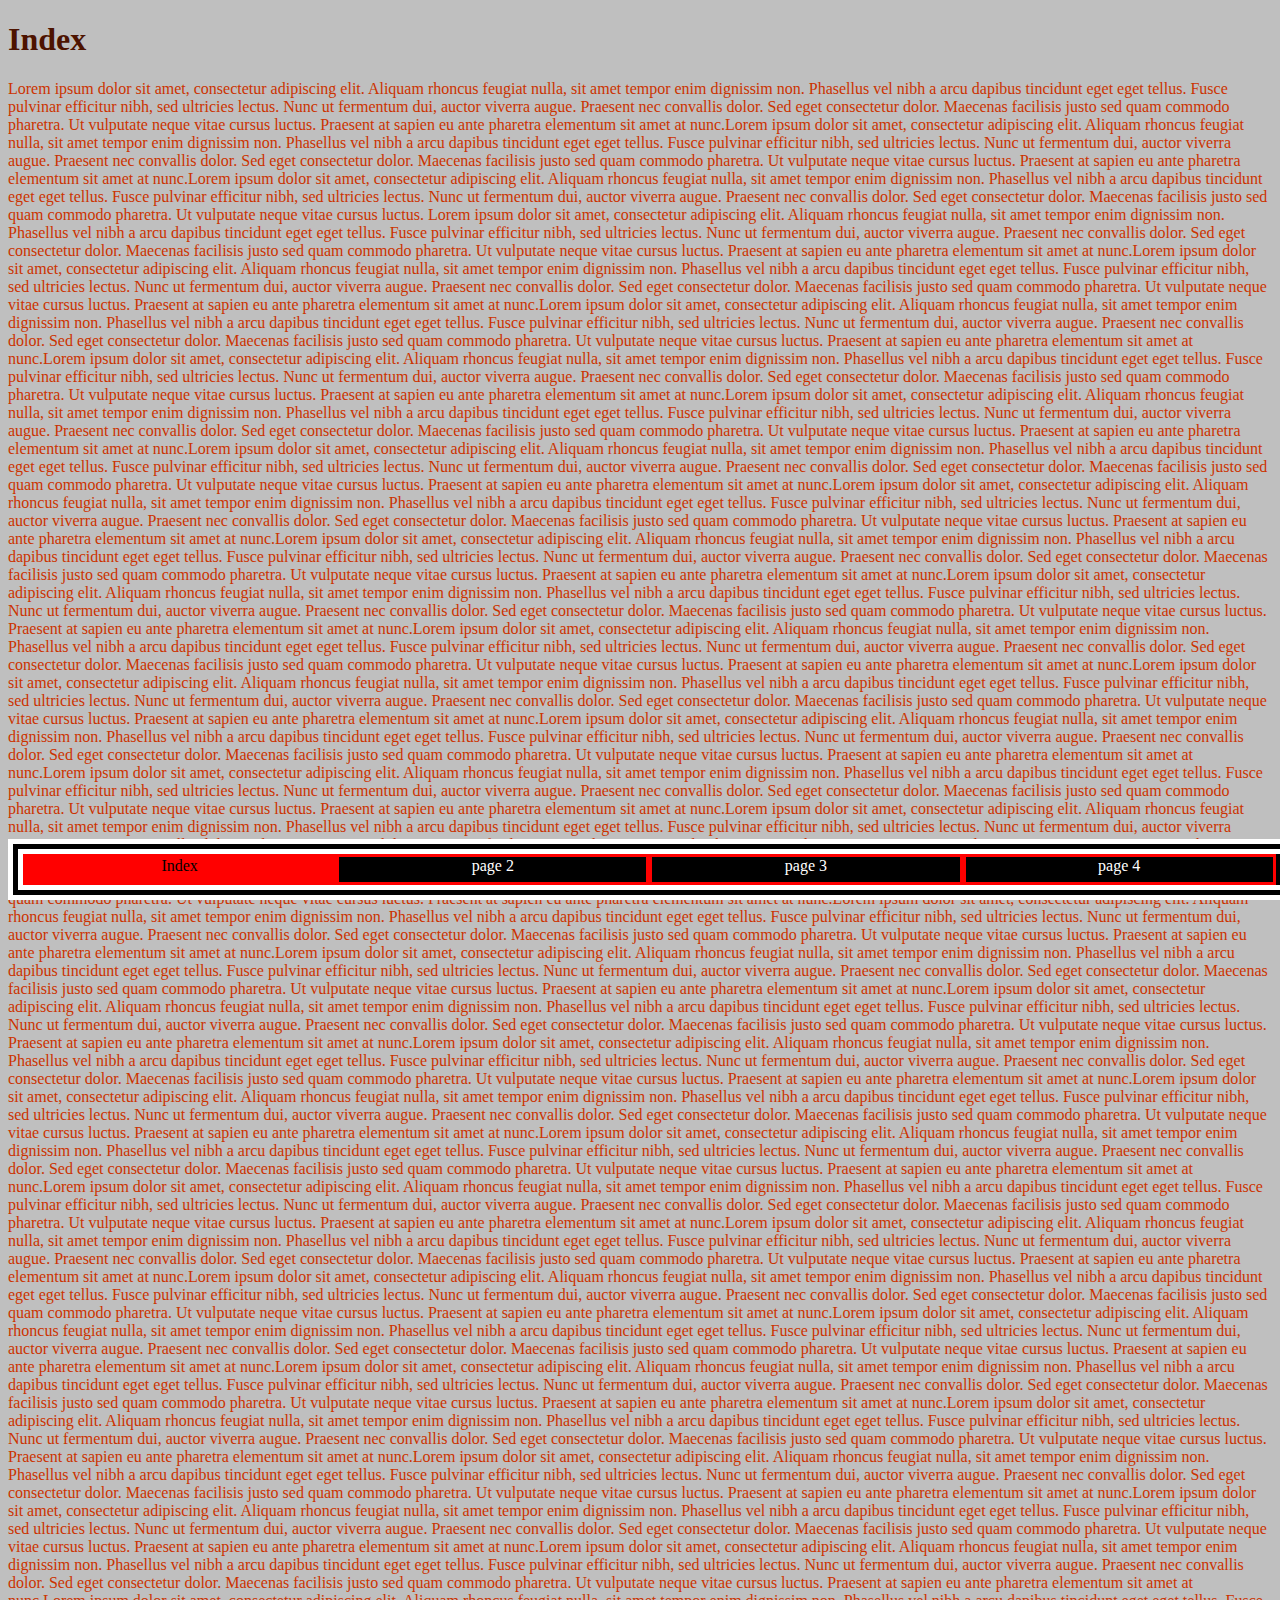
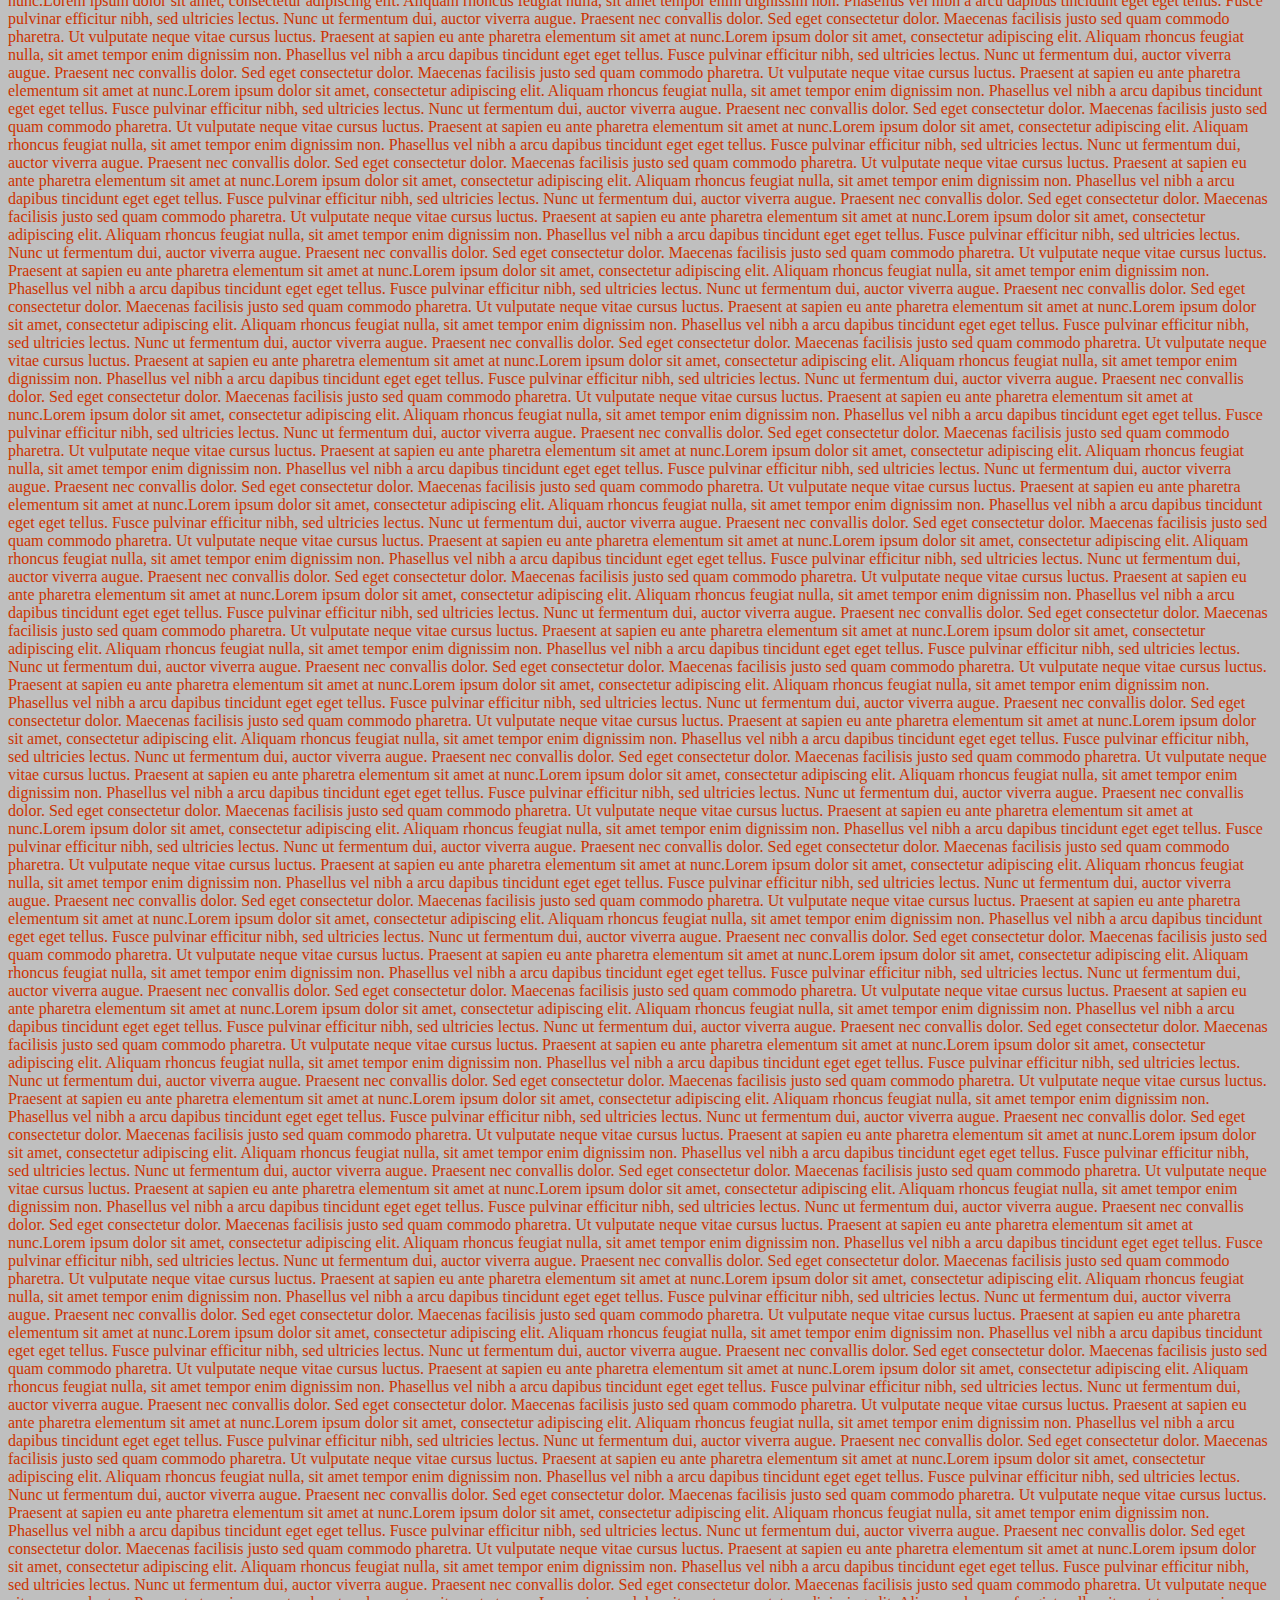
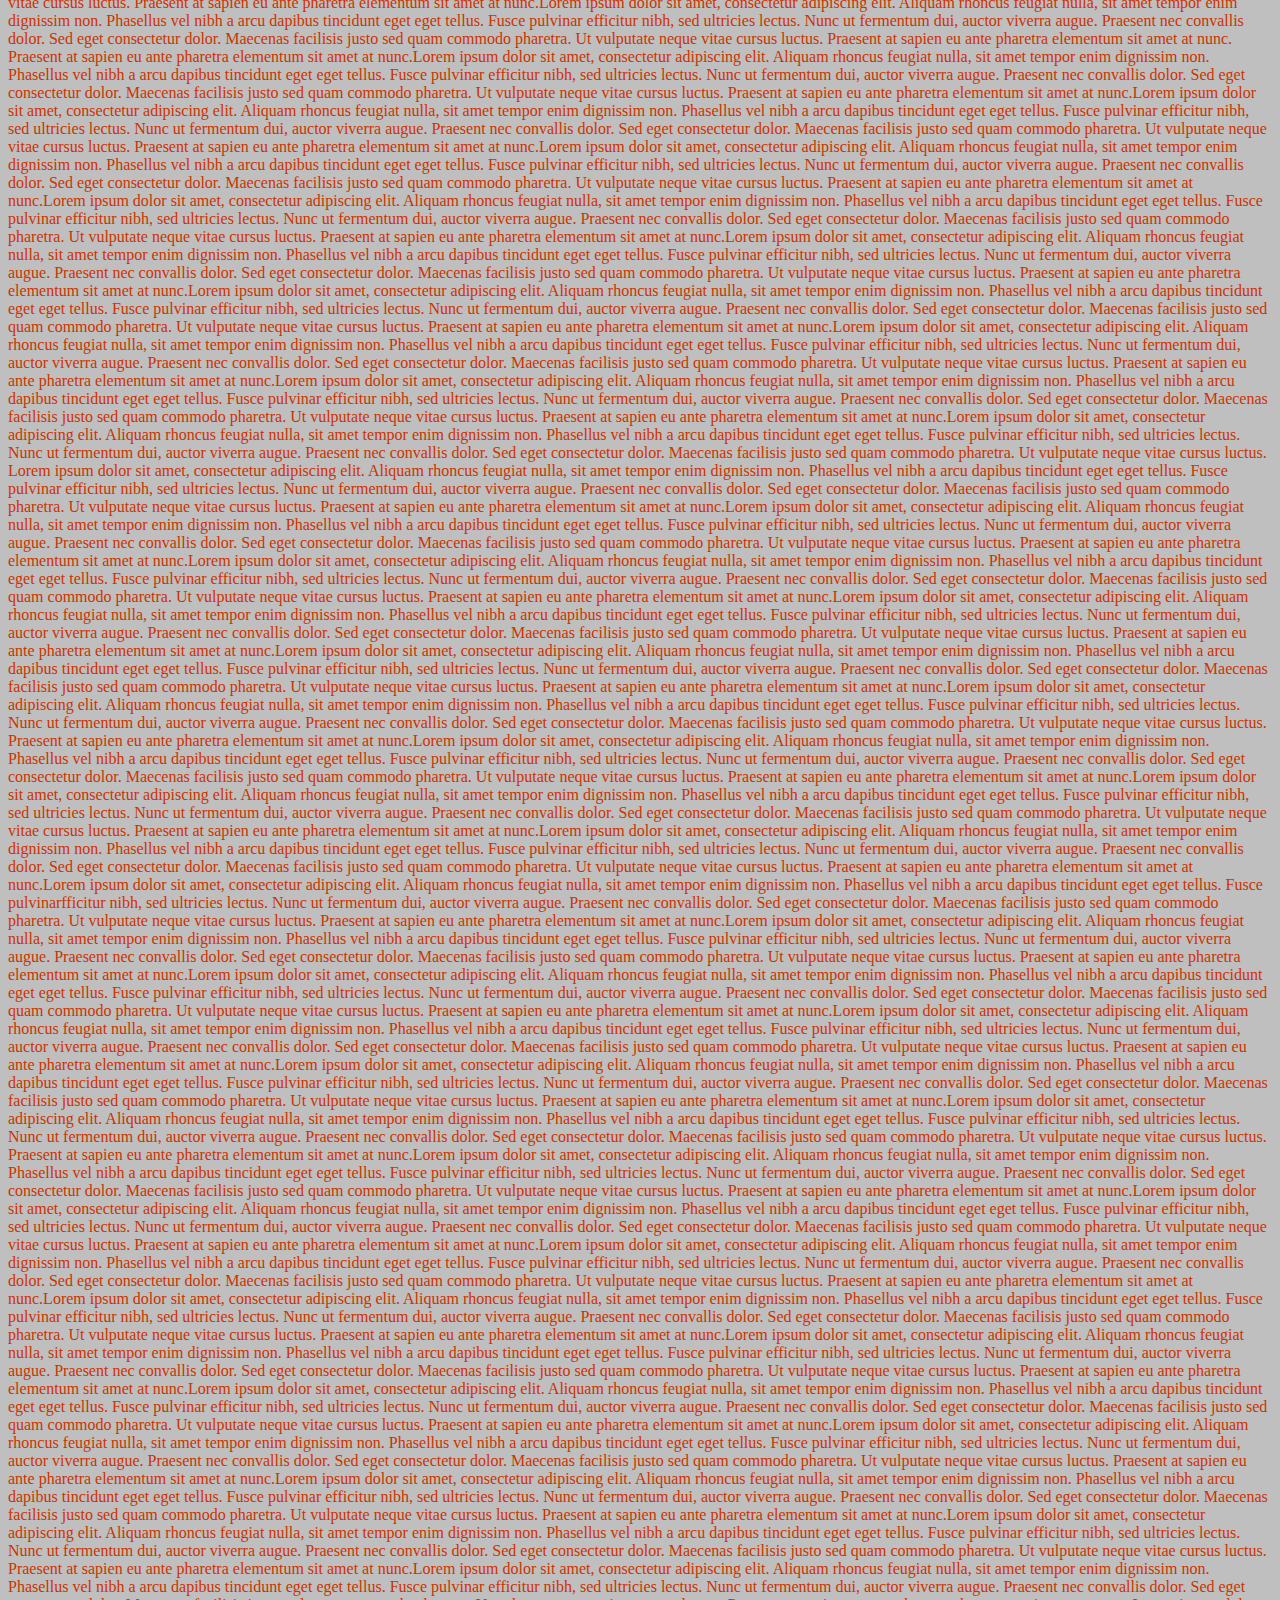
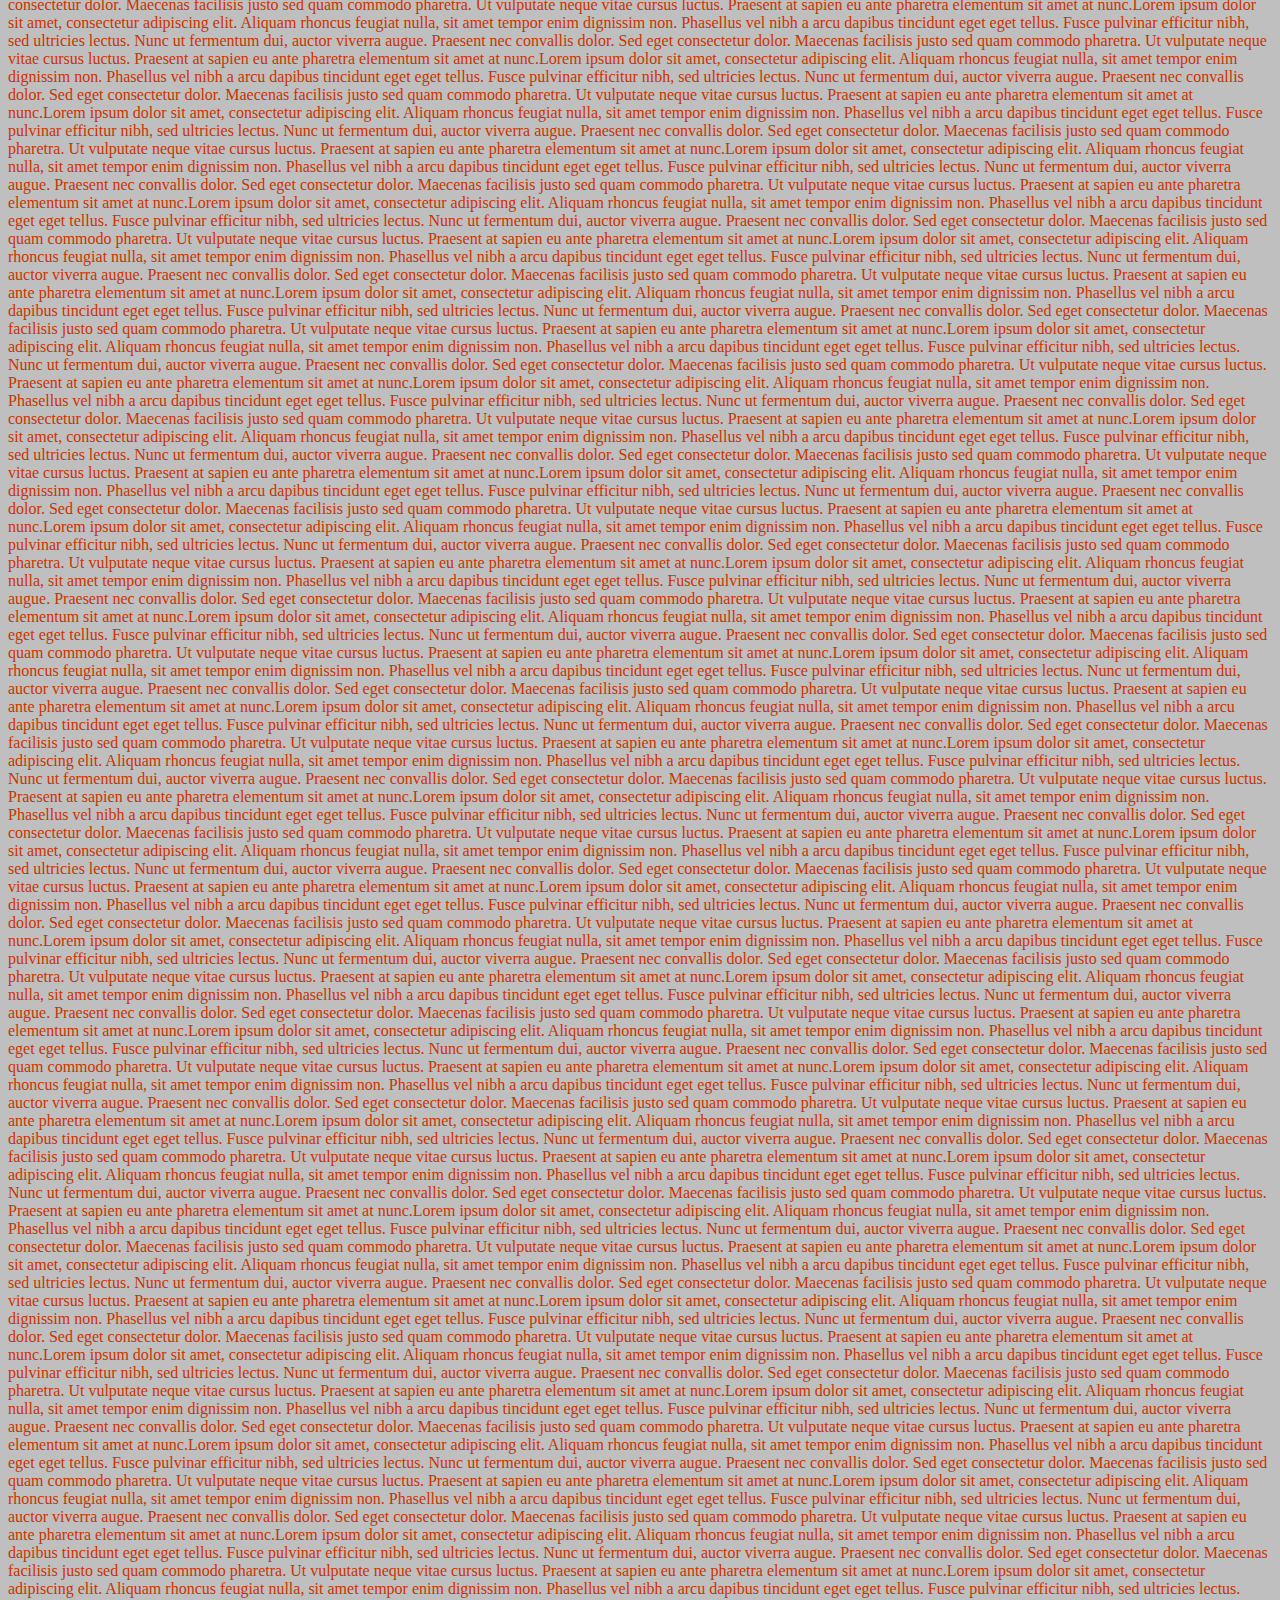
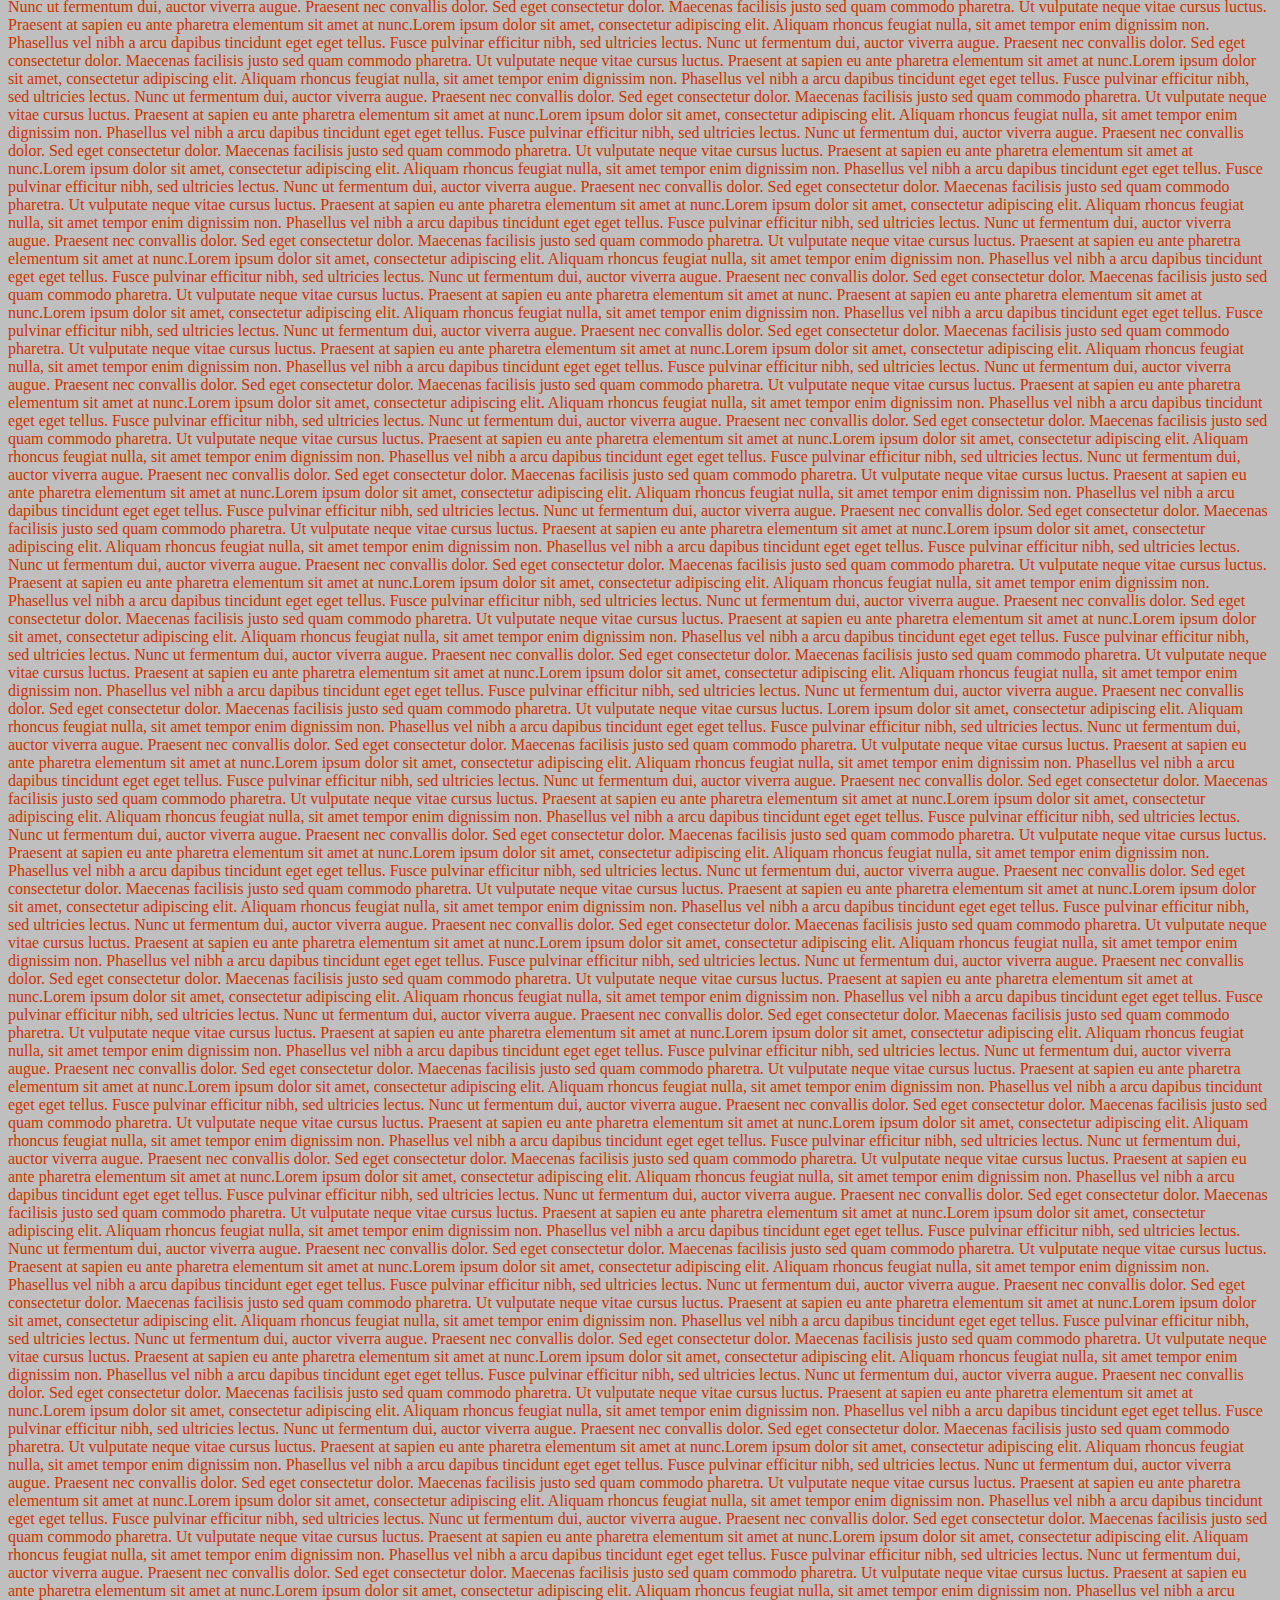
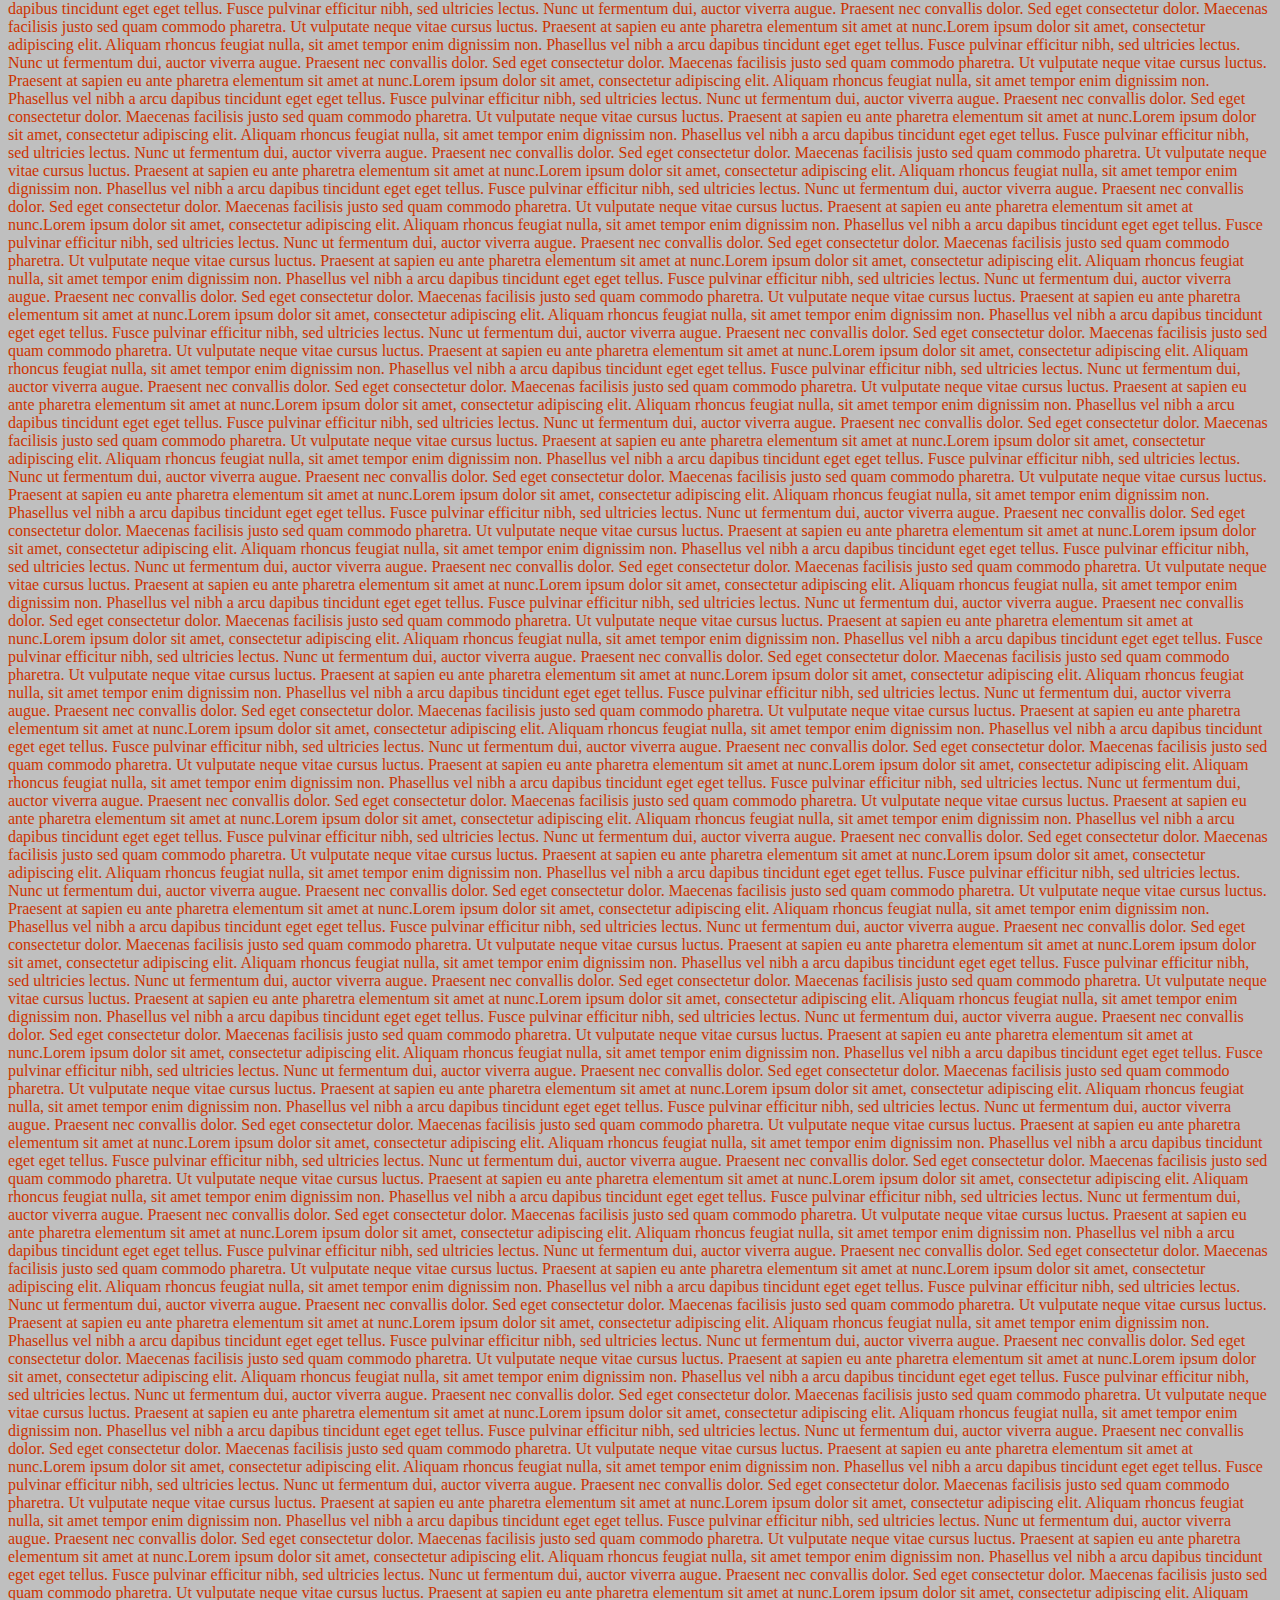
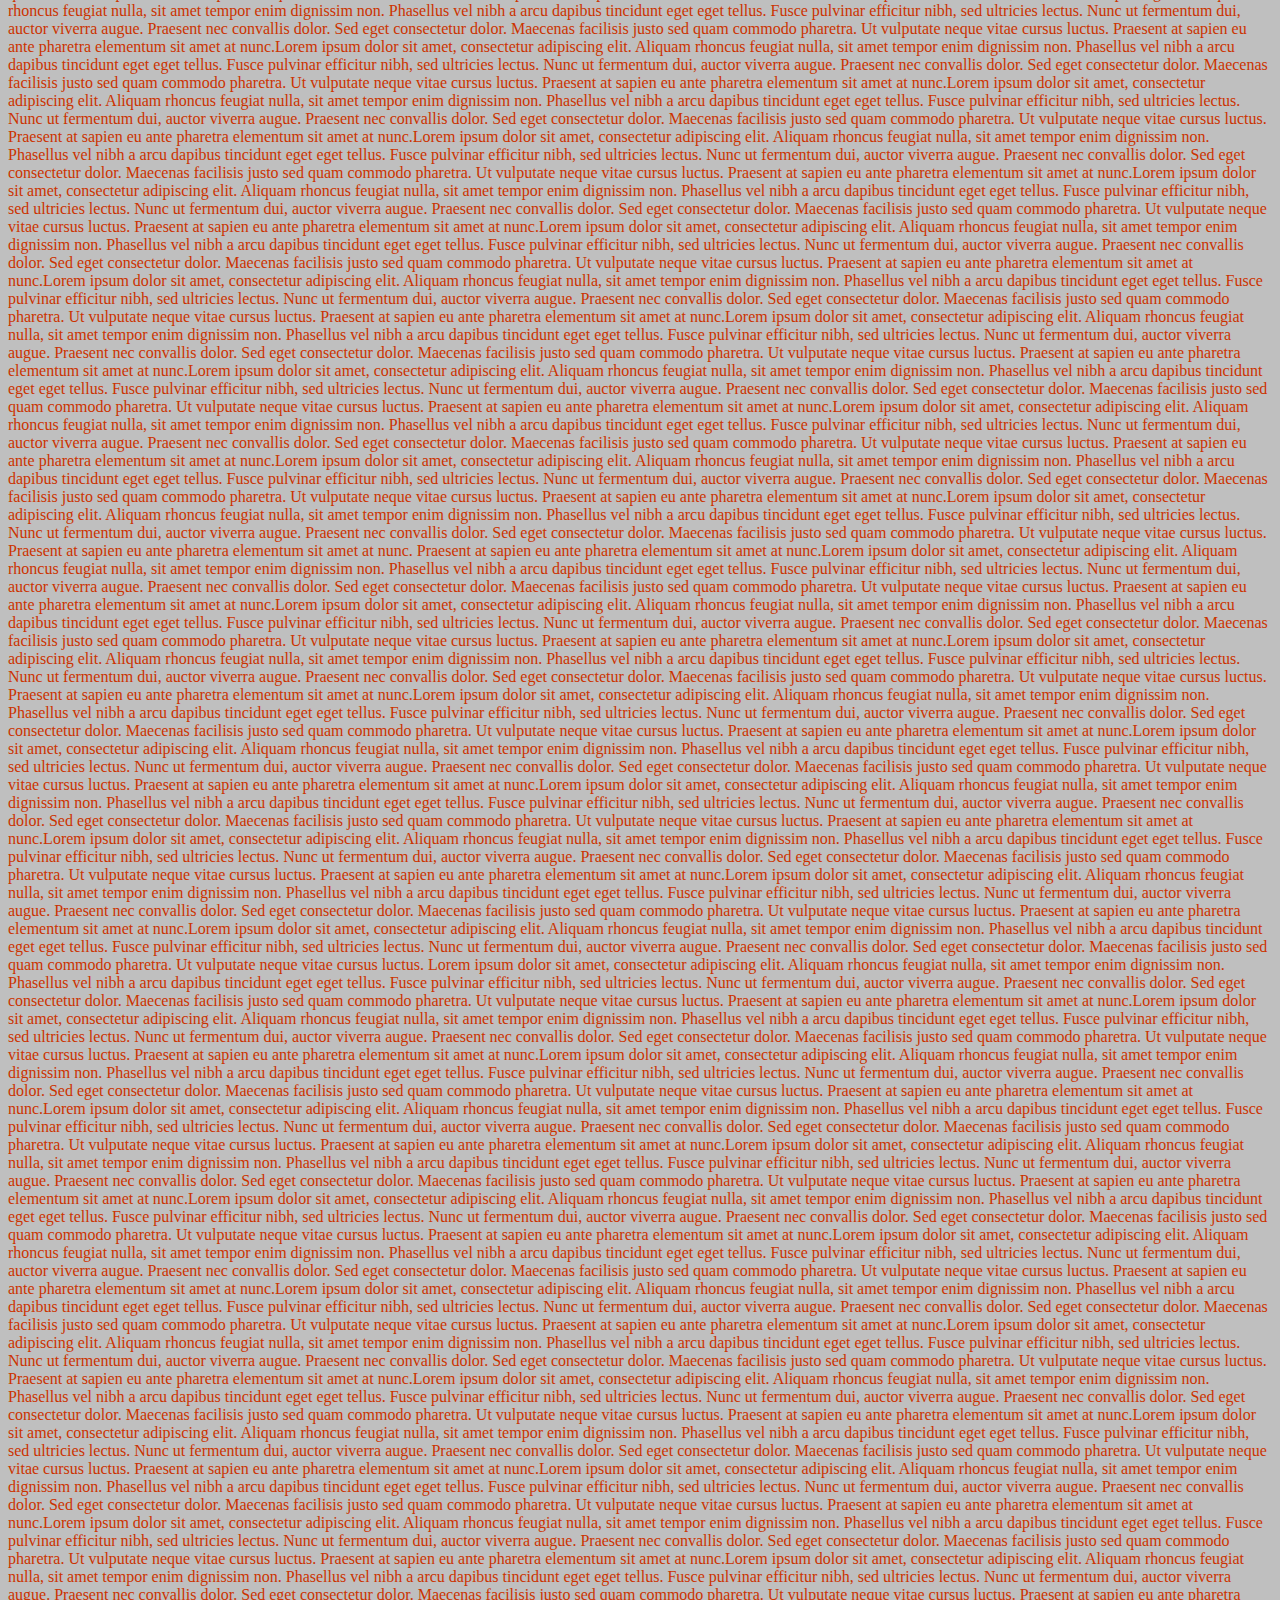
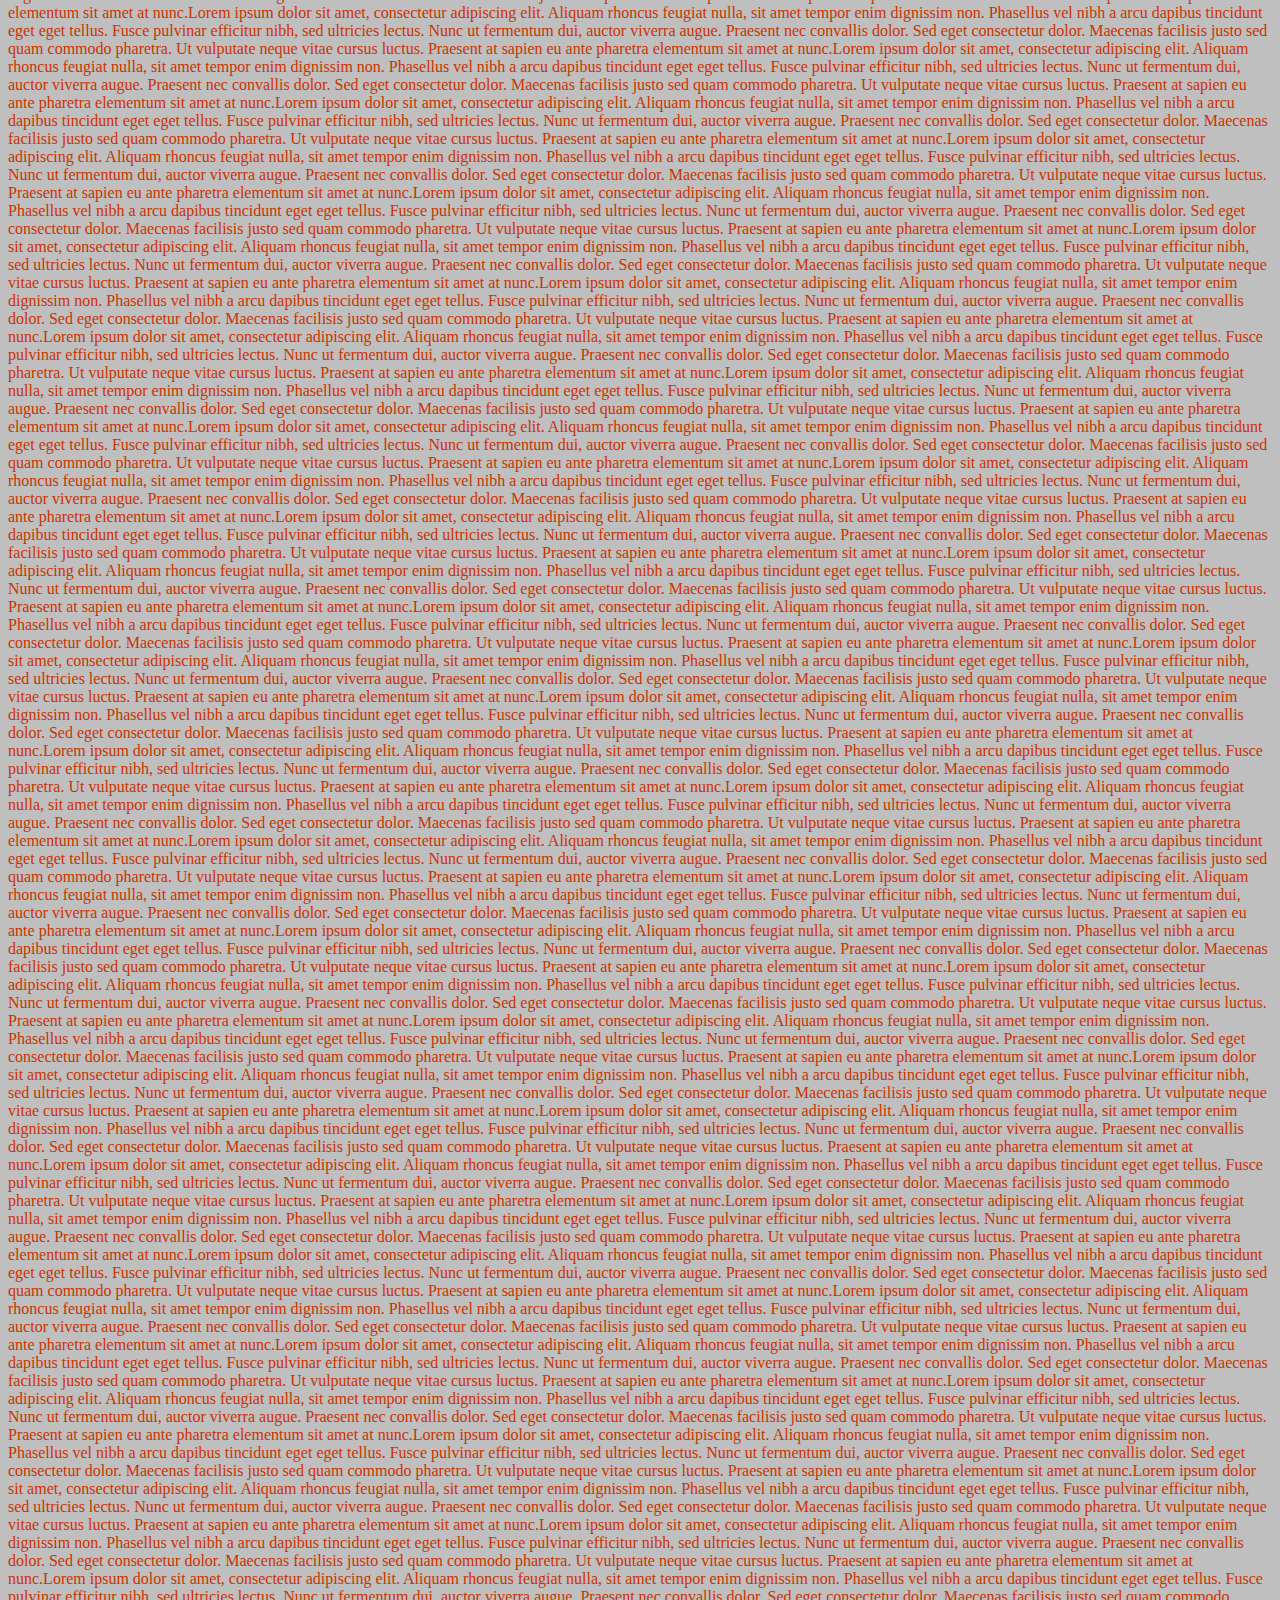
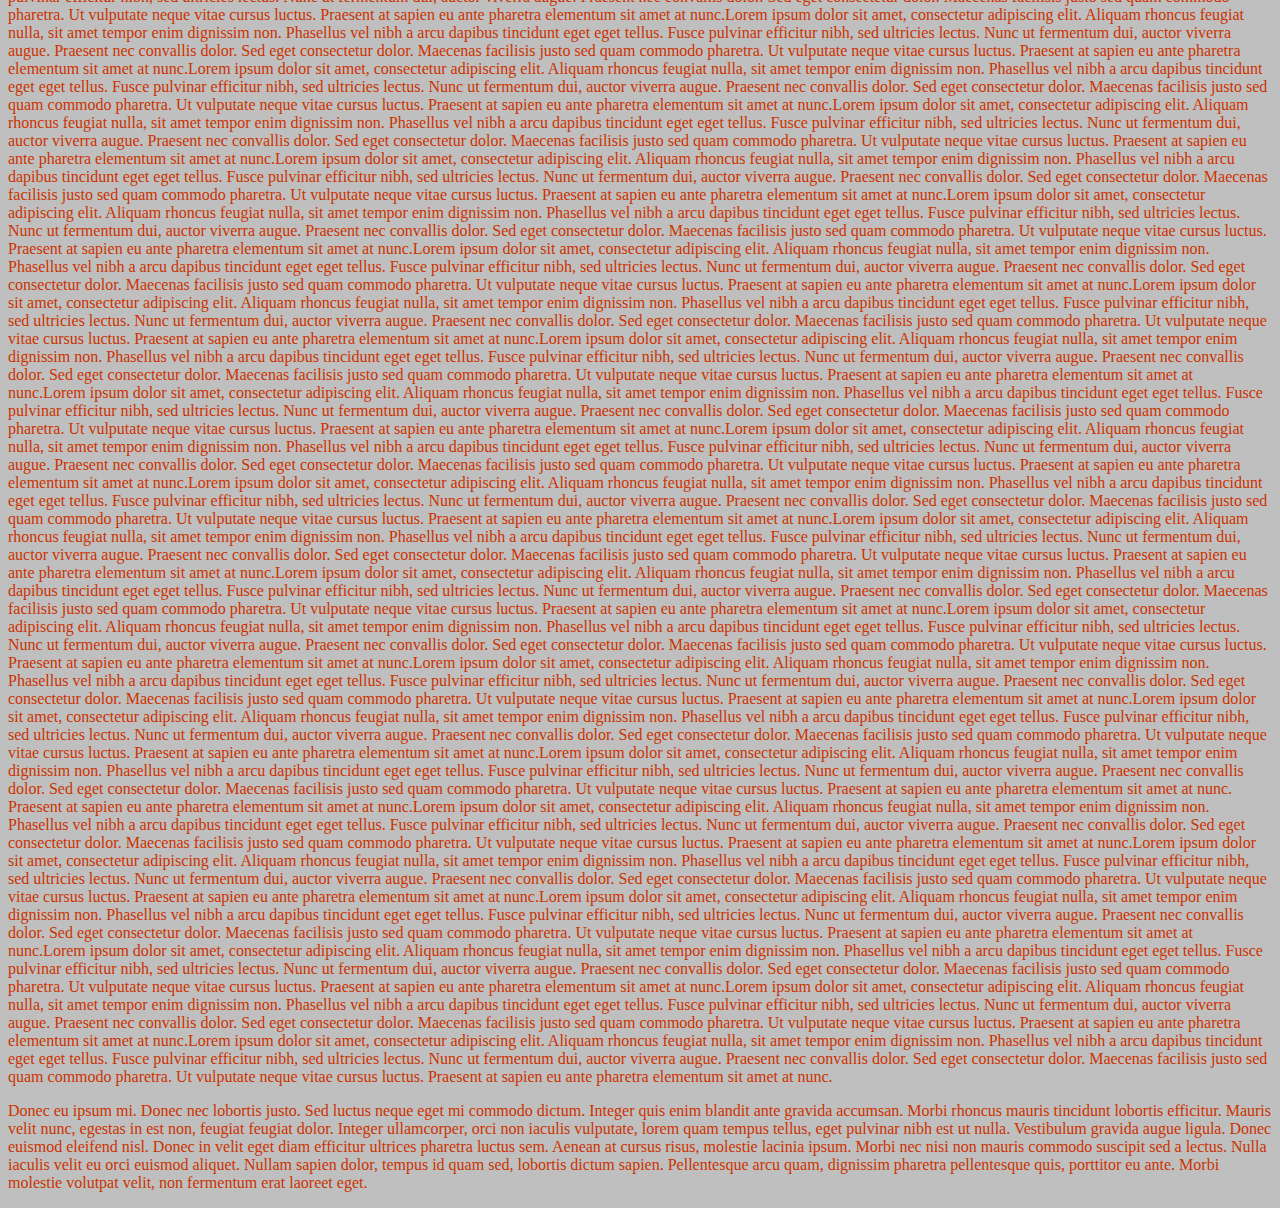
<file: index.html>
<!DOCTYPE html>
<html>
	<head>
		<link rel="stylesheet" type="text/css" href="StyleExample.css">
	</head>
	<body>
		<!-- begin nav bar -->
			<ul id="navbar">
				<li class="navitem"><a class="active" href="index.html">Index</a></li>
				<li class="navitem"><a href="page2.html">page 2</a></li>
				<li class="navitem"><a href="page3.html">page 3</a></li>
				<li class="navitem"><a href="page4.html">page 4</a></li>
			</ul>
		<!-- end nav bar -->
		<div id="main">
		<h1>Index</h1>
		<p>Lorem ipsum dolor sit amet, consectetur adipiscing elit. Aliquam rhoncus feugiat nulla, 
		sit amet tempor enim dignissim non. Phasellus vel nibh a arcu dapibus tincidunt eget eget tellus. 
		Fusce pulvinar efficitur nibh, sed ultricies lectus. Nunc ut fermentum dui, auctor viverra augue. 
		Praesent nec convallis dolor. Sed eget consectetur dolor. Maecenas facilisis justo sed quam 
		commodo pharetra. Ut vulputate neque vitae cursus luctus. 
		Praesent at sapien eu ante pharetra elementum sit amet at nunc.Lorem ipsum dolor sit amet, consectetur adipiscing elit. Aliquam rhoncus feugiat nulla, 
		sit amet tempor enim dignissim non. Phasellus vel nibh a arcu dapibus tincidunt eget eget tellus. 
		Fusce pulvinar efficitur nibh, sed ultricies lectus. Nunc ut fermentum dui, auctor viverra augue. 
		Praesent nec convallis dolor. Sed eget consectetur dolor. Maecenas facilisis justo sed quam 
		commodo pharetra. Ut vulputate neque vitae cursus luctus. 
		Praesent at sapien eu ante pharetra elementum sit amet at nunc.Lorem ipsum dolor sit amet, consectetur adipiscing elit. Aliquam rhoncus feugiat nulla, 
		sit amet tempor enim dignissim non. Phasellus vel nibh a arcu dapibus tincidunt eget eget tellus. 
		Fusce pulvinar efficitur nibh, sed ultricies lectus. Nunc ut fermentum dui, auctor viverra augue. 
		Praesent nec convallis dolor. Sed eget consectetur dolor. Maecenas facilisis justo sed quam 
		commodo pharetra. Ut vulputate neque vitae cursus luctus. Lorem ipsum dolor sit amet, consectetur adipiscing elit. Aliquam rhoncus feugiat nulla, 
		sit amet tempor enim dignissim non. Phasellus vel nibh a arcu dapibus tincidunt eget eget tellus. 
		Fusce pulvinar efficitur nibh, sed ultricies lectus. Nunc ut fermentum dui, auctor viverra augue. 
		Praesent nec convallis dolor. Sed eget consectetur dolor. Maecenas facilisis justo sed quam 
		commodo pharetra. Ut vulputate neque vitae cursus luctus. 
		Praesent at sapien eu ante pharetra elementum sit amet at nunc.Lorem ipsum dolor sit amet, consectetur adipiscing elit. Aliquam rhoncus feugiat nulla, 
		sit amet tempor enim dignissim non. Phasellus vel nibh a arcu dapibus tincidunt eget eget tellus. 
		Fusce pulvinar efficitur nibh, sed ultricies lectus. Nunc ut fermentum dui, auctor viverra augue. 
		Praesent nec convallis dolor. Sed eget consectetur dolor. Maecenas facilisis justo sed quam 
		commodo pharetra. Ut vulputate neque vitae cursus luctus. 
		Praesent at sapien eu ante pharetra elementum sit amet at nunc.Lorem ipsum dolor sit amet, consectetur adipiscing elit. Aliquam rhoncus feugiat nulla, 
		sit amet tempor enim dignissim non. Phasellus vel nibh a arcu dapibus tincidunt eget eget tellus. 
		Fusce pulvinar efficitur nibh, sed ultricies lectus. Nunc ut fermentum dui, auctor viverra augue. 
		Praesent nec convallis dolor. Sed eget consectetur dolor. Maecenas facilisis justo sed quam 
		commodo pharetra. Ut vulputate neque vitae cursus luctus. 
		Praesent at sapien eu ante pharetra elementum sit amet at nunc.Lorem ipsum dolor sit amet, consectetur adipiscing elit. Aliquam rhoncus feugiat nulla, 
		sit amet tempor enim dignissim non. Phasellus vel nibh a arcu dapibus tincidunt eget eget tellus. 
		Fusce pulvinar efficitur nibh, sed ultricies lectus. Nunc ut fermentum dui, auctor viverra augue. 
		Praesent nec convallis dolor. Sed eget consectetur dolor. Maecenas facilisis justo sed quam 
		commodo pharetra. Ut vulputate neque vitae cursus luctus. 
		Praesent at sapien eu ante pharetra elementum sit amet at nunc.Lorem ipsum dolor sit amet, consectetur adipiscing elit. Aliquam rhoncus feugiat nulla, 
		sit amet tempor enim dignissim non. Phasellus vel nibh a arcu dapibus tincidunt eget eget tellus. 
		Fusce pulvinar efficitur nibh, sed ultricies lectus. Nunc ut fermentum dui, auctor viverra augue. 
		Praesent nec convallis dolor. Sed eget consectetur dolor. Maecenas facilisis justo sed quam 
		commodo pharetra. Ut vulputate neque vitae cursus luctus. 
		Praesent at sapien eu ante pharetra elementum sit amet at nunc.Lorem ipsum dolor sit amet, consectetur adipiscing elit. Aliquam rhoncus feugiat nulla, 
		sit amet tempor enim dignissim non. Phasellus vel nibh a arcu dapibus tincidunt eget eget tellus. 
		Fusce pulvinar efficitur nibh, sed ultricies lectus. Nunc ut fermentum dui, auctor viverra augue. 
		Praesent nec convallis dolor. Sed eget consectetur dolor. Maecenas facilisis justo sed quam 
		commodo pharetra. Ut vulputate neque vitae cursus luctus. 
		Praesent at sapien eu ante pharetra elementum sit amet at nunc.Lorem ipsum dolor sit amet, consectetur adipiscing elit. Aliquam rhoncus feugiat nulla, 
		sit amet tempor enim dignissim non. Phasellus vel nibh a arcu dapibus tincidunt eget eget tellus. 
		Fusce pulvinar efficitur nibh, sed ultricies lectus. Nunc ut fermentum dui, auctor viverra augue. 
		Praesent nec convallis dolor. Sed eget consectetur dolor. Maecenas facilisis justo sed quam 
		commodo pharetra. Ut vulputate neque vitae cursus luctus. 
		Praesent at sapien eu ante pharetra elementum sit amet at nunc.Lorem ipsum dolor sit amet, consectetur adipiscing elit. Aliquam rhoncus feugiat nulla, 
		sit amet tempor enim dignissim non. Phasellus vel nibh a arcu dapibus tincidunt eget eget tellus. 
		Fusce pulvinar efficitur nibh, sed ultricies lectus. Nunc ut fermentum dui, auctor viverra augue. 
		Praesent nec convallis dolor. Sed eget consectetur dolor. Maecenas facilisis justo sed quam 
		commodo pharetra. Ut vulputate neque vitae cursus luctus. 
		Praesent at sapien eu ante pharetra elementum sit amet at nunc.Lorem ipsum dolor sit amet, consectetur adipiscing elit. Aliquam rhoncus feugiat nulla, 
		sit amet tempor enim dignissim non. Phasellus vel nibh a arcu dapibus tincidunt eget eget tellus. 
		Fusce pulvinar efficitur nibh, sed ultricies lectus. Nunc ut fermentum dui, auctor viverra augue. 
		Praesent nec convallis dolor. Sed eget consectetur dolor. Maecenas facilisis justo sed quam 
		commodo pharetra. Ut vulputate neque vitae cursus luctus. 
		Praesent at sapien eu ante pharetra elementum sit amet at nunc.Lorem ipsum dolor sit amet, consectetur adipiscing elit. Aliquam rhoncus feugiat nulla, 
		sit amet tempor enim dignissim non. Phasellus vel nibh a arcu dapibus tincidunt eget eget tellus. 
		Fusce pulvinar efficitur nibh, sed ultricies lectus. Nunc ut fermentum dui, auctor viverra augue. 
		Praesent nec convallis dolor. Sed eget consectetur dolor. Maecenas facilisis justo sed quam 
		commodo pharetra. Ut vulputate neque vitae cursus luctus. 
		Praesent at sapien eu ante pharetra elementum sit amet at nunc.Lorem ipsum dolor sit amet, consectetur adipiscing elit. Aliquam rhoncus feugiat nulla, 
		sit amet tempor enim dignissim non. Phasellus vel nibh a arcu dapibus tincidunt eget eget tellus. 
		Fusce pulvinar efficitur nibh, sed ultricies lectus. Nunc ut fermentum dui, auctor viverra augue. 
		Praesent nec convallis dolor. Sed eget consectetur dolor. Maecenas facilisis justo sed quam 
		commodo pharetra. Ut vulputate neque vitae cursus luctus. 
		Praesent at sapien eu ante pharetra elementum sit amet at nunc.Lorem ipsum dolor sit amet, consectetur adipiscing elit. Aliquam rhoncus feugiat nulla, 
		sit amet tempor enim dignissim non. Phasellus vel nibh a arcu dapibus tincidunt eget eget tellus. 
		Fusce pulvinar efficitur nibh, sed ultricies lectus. Nunc ut fermentum dui, auctor viverra augue. 
		Praesent nec convallis dolor. Sed eget consectetur dolor. Maecenas facilisis justo sed quam 
		commodo pharetra. Ut vulputate neque vitae cursus luctus. 
		Praesent at sapien eu ante pharetra elementum sit amet at nunc.Lorem ipsum dolor sit amet, consectetur adipiscing elit. Aliquam rhoncus feugiat nulla, 
		sit amet tempor enim dignissim non. Phasellus vel nibh a arcu dapibus tincidunt eget eget tellus. 
		Fusce pulvinar efficitur nibh, sed ultricies lectus. Nunc ut fermentum dui, auctor viverra augue. 
		Praesent nec convallis dolor. Sed eget consectetur dolor. Maecenas facilisis justo sed quam 
		commodo pharetra. Ut vulputate neque vitae cursus luctus. 
		Praesent at sapien eu ante pharetra elementum sit amet at nunc.Lorem ipsum dolor sit amet, consectetur adipiscing elit. Aliquam rhoncus feugiat nulla, 
		sit amet tempor enim dignissim non. Phasellus vel nibh a arcu dapibus tincidunt eget eget tellus. 
		Fusce pulvinar efficitur nibh, sed ultricies lectus. Nunc ut fermentum dui, auctor viverra augue. 
		Praesent nec convallis dolor. Sed eget consectetur dolor. Maecenas facilisis justo sed quam 
		commodo pharetra. Ut vulputate neque vitae cursus luctus. 
		Praesent at sapien eu ante pharetra elementum sit amet at nunc.Lorem ipsum dolor sit amet, consectetur adipiscing elit. Aliquam rhoncus feugiat nulla, 
		sit amet tempor enim dignissim non. Phasellus vel nibh a arcu dapibus tincidunt eget eget tellus. 
		Fusce pulvinar efficitur nibh, sed ultricies lectus. Nunc ut fermentum dui, auctor viverra augue. 
		Praesent nec convallis dolor. Sed eget consectetur dolor. Maecenas facilisis justo sed quam 
		commodo pharetra. Ut vulputate neque vitae cursus luctus. 
		Praesent at sapien eu ante pharetra elementum sit amet at nunc.Lorem ipsum dolor sit amet, consectetur adipiscing elit. Aliquam rhoncus feugiat nulla, 
		sit amet tempor enim dignissim non. Phasellus vel nibh a arcu dapibus tincidunt eget eget tellus. 
		Fusce pulvinar efficitur nibh, sed ultricies lectus. Nunc ut fermentum dui, auctor viverra augue. 
		Praesent nec convallis dolor. Sed eget consectetur dolor. Maecenas facilisis justo sed quam 
		commodo pharetra. Ut vulputate neque vitae cursus luctus. 
		Praesent at sapien eu ante pharetra elementum sit amet at nunc.Lorem ipsum dolor sit amet, consectetur adipiscing elit. Aliquam rhoncus feugiat nulla, 
		sit amet tempor enim dignissim non. Phasellus vel nibh a arcu dapibus tincidunt eget eget tellus. 
		Fusce pulvinar efficitur nibh, sed ultricies lectus. Nunc ut fermentum dui, auctor viverra augue. 
		Praesent nec convallis dolor. Sed eget consectetur dolor. Maecenas facilisis justo sed quam 
		commodo pharetra. Ut vulputate neque vitae cursus luctus. 
		Praesent at sapien eu ante pharetra elementum sit amet at nunc.Lorem ipsum dolor sit amet, consectetur adipiscing elit. Aliquam rhoncus feugiat nulla, 
		sit amet tempor enim dignissim non. Phasellus vel nibh a arcu dapibus tincidunt eget eget tellus. 
		Fusce pulvinar efficitur nibh, sed ultricies lectus. Nunc ut fermentum dui, auctor viverra augue. 
		Praesent nec convallis dolor. Sed eget consectetur dolor. Maecenas facilisis justo sed quam 
		commodo pharetra. Ut vulputate neque vitae cursus luctus. 
		Praesent at sapien eu ante pharetra elementum sit amet at nunc.Lorem ipsum dolor sit amet, consectetur adipiscing elit. Aliquam rhoncus feugiat nulla, 
		sit amet tempor enim dignissim non. Phasellus vel nibh a arcu dapibus tincidunt eget eget tellus. 
		Fusce pulvinar efficitur nibh, sed ultricies lectus. Nunc ut fermentum dui, auctor viverra augue. 
		Praesent nec convallis dolor. Sed eget consectetur dolor. Maecenas facilisis justo sed quam 
		commodo pharetra. Ut vulputate neque vitae cursus luctus. 
		Praesent at sapien eu ante pharetra elementum sit amet at nunc.Lorem ipsum dolor sit amet, consectetur adipiscing elit. Aliquam rhoncus feugiat nulla, 
		sit amet tempor enim dignissim non. Phasellus vel nibh a arcu dapibus tincidunt eget eget tellus. 
		Fusce pulvinar efficitur nibh, sed ultricies lectus. Nunc ut fermentum dui, auctor viverra augue. 
		Praesent nec convallis dolor. Sed eget consectetur dolor. Maecenas facilisis justo sed quam 
		commodo pharetra. Ut vulputate neque vitae cursus luctus. 
		Praesent at sapien eu ante pharetra elementum sit amet at nunc.Lorem ipsum dolor sit amet, consectetur adipiscing elit. Aliquam rhoncus feugiat nulla, 
		sit amet tempor enim dignissim non. Phasellus vel nibh a arcu dapibus tincidunt eget eget tellus. 
		Fusce pulvinar efficitur nibh, sed ultricies lectus. Nunc ut fermentum dui, auctor viverra augue. 
		Praesent nec convallis dolor. Sed eget consectetur dolor. Maecenas facilisis justo sed quam 
		commodo pharetra. Ut vulputate neque vitae cursus luctus. 
		Praesent at sapien eu ante pharetra elementum sit amet at nunc.Lorem ipsum dolor sit amet, consectetur adipiscing elit. Aliquam rhoncus feugiat nulla, 
		sit amet tempor enim dignissim non. Phasellus vel nibh a arcu dapibus tincidunt eget eget tellus. 
		Fusce pulvinar efficitur nibh, sed ultricies lectus. Nunc ut fermentum dui, auctor viverra augue. 
		Praesent nec convallis dolor. Sed eget consectetur dolor. Maecenas facilisis justo sed quam 
		commodo pharetra. Ut vulputate neque vitae cursus luctus. 
		Praesent at sapien eu ante pharetra elementum sit amet at nunc.Lorem ipsum dolor sit amet, consectetur adipiscing elit. Aliquam rhoncus feugiat nulla, 
		sit amet tempor enim dignissim non. Phasellus vel nibh a arcu dapibus tincidunt eget eget tellus. 
		Fusce pulvinar efficitur nibh, sed ultricies lectus. Nunc ut fermentum dui, auctor viverra augue. 
		Praesent nec convallis dolor. Sed eget consectetur dolor. Maecenas facilisis justo sed quam 
		commodo pharetra. Ut vulputate neque vitae cursus luctus. 
		Praesent at sapien eu ante pharetra elementum sit amet at nunc.Lorem ipsum dolor sit amet, consectetur adipiscing elit. Aliquam rhoncus feugiat nulla, 
		sit amet tempor enim dignissim non. Phasellus vel nibh a arcu dapibus tincidunt eget eget tellus. 
		Fusce pulvinar efficitur nibh, sed ultricies lectus. Nunc ut fermentum dui, auctor viverra augue. 
		Praesent nec convallis dolor. Sed eget consectetur dolor. Maecenas facilisis justo sed quam 
		commodo pharetra. Ut vulputate neque vitae cursus luctus. 
		Praesent at sapien eu ante pharetra elementum sit amet at nunc.Lorem ipsum dolor sit amet, consectetur adipiscing elit. Aliquam rhoncus feugiat nulla, 
		sit amet tempor enim dignissim non. Phasellus vel nibh a arcu dapibus tincidunt eget eget tellus. 
		Fusce pulvinar efficitur nibh, sed ultricies lectus. Nunc ut fermentum dui, auctor viverra augue. 
		Praesent nec convallis dolor. Sed eget consectetur dolor. Maecenas facilisis justo sed quam 
		commodo pharetra. Ut vulputate neque vitae cursus luctus. 
		Praesent at sapien eu ante pharetra elementum sit amet at nunc.Lorem ipsum dolor sit amet, consectetur adipiscing elit. Aliquam rhoncus feugiat nulla, 
		sit amet tempor enim dignissim non. Phasellus vel nibh a arcu dapibus tincidunt eget eget tellus. 
		Fusce pulvinar efficitur nibh, sed ultricies lectus. Nunc ut fermentum dui, auctor viverra augue. 
		Praesent nec convallis dolor. Sed eget consectetur dolor. Maecenas facilisis justo sed quam 
		commodo pharetra. Ut vulputate neque vitae cursus luctus. 
		Praesent at sapien eu ante pharetra elementum sit amet at nunc.Lorem ipsum dolor sit amet, consectetur adipiscing elit. Aliquam rhoncus feugiat nulla, 
		sit amet tempor enim dignissim non. Phasellus vel nibh a arcu dapibus tincidunt eget eget tellus. 
		Fusce pulvinar efficitur nibh, sed ultricies lectus. Nunc ut fermentum dui, auctor viverra augue. 
		Praesent nec convallis dolor. Sed eget consectetur dolor. Maecenas facilisis justo sed quam 
		commodo pharetra. Ut vulputate neque vitae cursus luctus. 
		Praesent at sapien eu ante pharetra elementum sit amet at nunc.Lorem ipsum dolor sit amet, consectetur adipiscing elit. Aliquam rhoncus feugiat nulla, 
		sit amet tempor enim dignissim non. Phasellus vel nibh a arcu dapibus tincidunt eget eget tellus. 
		Fusce pulvinar efficitur nibh, sed ultricies lectus. Nunc ut fermentum dui, auctor viverra augue. 
		Praesent nec convallis dolor. Sed eget consectetur dolor. Maecenas facilisis justo sed quam 
		commodo pharetra. Ut vulputate neque vitae cursus luctus. 
		Praesent at sapien eu ante pharetra elementum sit amet at nunc.Lorem ipsum dolor sit amet, consectetur adipiscing elit. Aliquam rhoncus feugiat nulla, 
		sit amet tempor enim dignissim non. Phasellus vel nibh a arcu dapibus tincidunt eget eget tellus. 
		Fusce pulvinar efficitur nibh, sed ultricies lectus. Nunc ut fermentum dui, auctor viverra augue. 
		Praesent nec convallis dolor. Sed eget consectetur dolor. Maecenas facilisis justo sed quam 
		commodo pharetra. Ut vulputate neque vitae cursus luctus. 
		Praesent at sapien eu ante pharetra elementum sit amet at nunc.Lorem ipsum dolor sit amet, consectetur adipiscing elit. Aliquam rhoncus feugiat nulla, 
		sit amet tempor enim dignissim non. Phasellus vel nibh a arcu dapibus tincidunt eget eget tellus. 
		Fusce pulvinar efficitur nibh, sed ultricies lectus. Nunc ut fermentum dui, auctor viverra augue. 
		Praesent nec convallis dolor. Sed eget consectetur dolor. Maecenas facilisis justo sed quam 
		commodo pharetra. Ut vulputate neque vitae cursus luctus. 
		Praesent at sapien eu ante pharetra elementum sit amet at nunc.Lorem ipsum dolor sit amet, consectetur adipiscing elit. Aliquam rhoncus feugiat nulla, 
		sit amet tempor enim dignissim non. Phasellus vel nibh a arcu dapibus tincidunt eget eget tellus. 
		Fusce pulvinar efficitur nibh, sed ultricies lectus. Nunc ut fermentum dui, auctor viverra augue. 
		Praesent nec convallis dolor. Sed eget consectetur dolor. Maecenas facilisis justo sed quam 
		commodo pharetra. Ut vulputate neque vitae cursus luctus. 
		Praesent at sapien eu ante pharetra elementum sit amet at nunc.Lorem ipsum dolor sit amet, consectetur adipiscing elit. Aliquam rhoncus feugiat nulla, 
		sit amet tempor enim dignissim non. Phasellus vel nibh a arcu dapibus tincidunt eget eget tellus. 
		Fusce pulvinar efficitur nibh, sed ultricies lectus. Nunc ut fermentum dui, auctor viverra augue. 
		Praesent nec convallis dolor. Sed eget consectetur dolor. Maecenas facilisis justo sed quam 
		commodo pharetra. Ut vulputate neque vitae cursus luctus. 
		Praesent at sapien eu ante pharetra elementum sit amet at nunc.Lorem ipsum dolor sit amet, consectetur adipiscing elit. Aliquam rhoncus feugiat nulla, 
		sit amet tempor enim dignissim non. Phasellus vel nibh a arcu dapibus tincidunt eget eget tellus. 
		Fusce pulvinar efficitur nibh, sed ultricies lectus. Nunc ut fermentum dui, auctor viverra augue. 
		Praesent nec convallis dolor. Sed eget consectetur dolor. Maecenas facilisis justo sed quam 
		commodo pharetra. Ut vulputate neque vitae cursus luctus. 
		Praesent at sapien eu ante pharetra elementum sit amet at nunc.Lorem ipsum dolor sit amet, consectetur adipiscing elit. Aliquam rhoncus feugiat nulla, 
		sit amet tempor enim dignissim non. Phasellus vel nibh a arcu dapibus tincidunt eget eget tellus. 
		Fusce pulvinar efficitur nibh, sed ultricies lectus. Nunc ut fermentum dui, auctor viverra augue. 
		Praesent nec convallis dolor. Sed eget consectetur dolor. Maecenas facilisis justo sed quam 
		commodo pharetra. Ut vulputate neque vitae cursus luctus. 
		Praesent at sapien eu ante pharetra elementum sit amet at nunc.Lorem ipsum dolor sit amet, consectetur adipiscing elit. Aliquam rhoncus feugiat nulla, 
		sit amet tempor enim dignissim non. Phasellus vel nibh a arcu dapibus tincidunt eget eget tellus. 
		Fusce pulvinar efficitur nibh, sed ultricies lectus. Nunc ut fermentum dui, auctor viverra augue. 
		Praesent nec convallis dolor. Sed eget consectetur dolor. Maecenas facilisis justo sed quam 
		commodo pharetra. Ut vulputate neque vitae cursus luctus. 
		Praesent at sapien eu ante pharetra elementum sit amet at nunc.Lorem ipsum dolor sit amet, consectetur adipiscing elit. Aliquam rhoncus feugiat nulla, 
		sit amet tempor enim dignissim non. Phasellus vel nibh a arcu dapibus tincidunt eget eget tellus. 
		Fusce pulvinar efficitur nibh, sed ultricies lectus. Nunc ut fermentum dui, auctor viverra augue. 
		Praesent nec convallis dolor. Sed eget consectetur dolor. Maecenas facilisis justo sed quam 
		commodo pharetra. Ut vulputate neque vitae cursus luctus. 
		Praesent at sapien eu ante pharetra elementum sit amet at nunc.Lorem ipsum dolor sit amet, consectetur adipiscing elit. Aliquam rhoncus feugiat nulla, 
		sit amet tempor enim dignissim non. Phasellus vel nibh a arcu dapibus tincidunt eget eget tellus. 
		Fusce pulvinar efficitur nibh, sed ultricies lectus. Nunc ut fermentum dui, auctor viverra augue. 
		Praesent nec convallis dolor. Sed eget consectetur dolor. Maecenas facilisis justo sed quam 
		commodo pharetra. Ut vulputate neque vitae cursus luctus. 
		Praesent at sapien eu ante pharetra elementum sit amet at nunc.Lorem ipsum dolor sit amet, consectetur adipiscing elit. Aliquam rhoncus feugiat nulla, 
		sit amet tempor enim dignissim non. Phasellus vel nibh a arcu dapibus tincidunt eget eget tellus. 
		Fusce pulvinar efficitur nibh, sed ultricies lectus. Nunc ut fermentum dui, auctor viverra augue. 
		Praesent nec convallis dolor. Sed eget consectetur dolor. Maecenas facilisis justo sed quam 
		commodo pharetra. Ut vulputate neque vitae cursus luctus. 
		Praesent at sapien eu ante pharetra elementum sit amet at nunc.Lorem ipsum dolor sit amet, consectetur adipiscing elit. Aliquam rhoncus feugiat nulla, 
		sit amet tempor enim dignissim non. Phasellus vel nibh a arcu dapibus tincidunt eget eget tellus. 
		Fusce pulvinar efficitur nibh, sed ultricies lectus. Nunc ut fermentum dui, auctor viverra augue. 
		Praesent nec convallis dolor. Sed eget consectetur dolor. Maecenas facilisis justo sed quam 
		commodo pharetra. Ut vulputate neque vitae cursus luctus. 
		Praesent at sapien eu ante pharetra elementum sit amet at nunc.Lorem ipsum dolor sit amet, consectetur adipiscing elit. Aliquam rhoncus feugiat nulla, 
		sit amet tempor enim dignissim non. Phasellus vel nibh a arcu dapibus tincidunt eget eget tellus. 
		Fusce pulvinar efficitur nibh, sed ultricies lectus. Nunc ut fermentum dui, auctor viverra augue. 
		Praesent nec convallis dolor. Sed eget consectetur dolor. Maecenas facilisis justo sed quam 
		commodo pharetra. Ut vulputate neque vitae cursus luctus. 
		Praesent at sapien eu ante pharetra elementum sit amet at nunc.Lorem ipsum dolor sit amet, consectetur adipiscing elit. Aliquam rhoncus feugiat nulla, 
		sit amet tempor enim dignissim non. Phasellus vel nibh a arcu dapibus tincidunt eget eget tellus. 
		Fusce pulvinar efficitur nibh, sed ultricies lectus. Nunc ut fermentum dui, auctor viverra augue. 
		Praesent nec convallis dolor. Sed eget consectetur dolor. Maecenas facilisis justo sed quam 
		commodo pharetra. Ut vulputate neque vitae cursus luctus. 
		Praesent at sapien eu ante pharetra elementum sit amet at nunc.Lorem ipsum dolor sit amet, consectetur adipiscing elit. Aliquam rhoncus feugiat nulla, 
		sit amet tempor enim dignissim non. Phasellus vel nibh a arcu dapibus tincidunt eget eget tellus. 
		Fusce pulvinar efficitur nibh, sed ultricies lectus. Nunc ut fermentum dui, auctor viverra augue. 
		Praesent nec convallis dolor. Sed eget consectetur dolor. Maecenas facilisis justo sed quam 
		commodo pharetra. Ut vulputate neque vitae cursus luctus. 
		Praesent at sapien eu ante pharetra elementum sit amet at nunc.Lorem ipsum dolor sit amet, consectetur adipiscing elit. Aliquam rhoncus feugiat nulla, 
		sit amet tempor enim dignissim non. Phasellus vel nibh a arcu dapibus tincidunt eget eget tellus. 
		Fusce pulvinar efficitur nibh, sed ultricies lectus. Nunc ut fermentum dui, auctor viverra augue. 
		Praesent nec convallis dolor. Sed eget consectetur dolor. Maecenas facilisis justo sed quam 
		commodo pharetra. Ut vulputate neque vitae cursus luctus. 
		Praesent at sapien eu ante pharetra elementum sit amet at nunc.Lorem ipsum dolor sit amet, consectetur adipiscing elit. Aliquam rhoncus feugiat nulla, 
		sit amet tempor enim dignissim non. Phasellus vel nibh a arcu dapibus tincidunt eget eget tellus. 
		Fusce pulvinar efficitur nibh, sed ultricies lectus. Nunc ut fermentum dui, auctor viverra augue. 
		Praesent nec convallis dolor. Sed eget consectetur dolor. Maecenas facilisis justo sed quam 
		commodo pharetra. Ut vulputate neque vitae cursus luctus. 
		Praesent at sapien eu ante pharetra elementum sit amet at nunc.Lorem ipsum dolor sit amet, consectetur adipiscing elit. Aliquam rhoncus feugiat nulla, 
		sit amet tempor enim dignissim non. Phasellus vel nibh a arcu dapibus tincidunt eget eget tellus. 
		Fusce pulvinar efficitur nibh, sed ultricies lectus. Nunc ut fermentum dui, auctor viverra augue. 
		Praesent nec convallis dolor. Sed eget consectetur dolor. Maecenas facilisis justo sed quam 
		commodo pharetra. Ut vulputate neque vitae cursus luctus. 
		Praesent at sapien eu ante pharetra elementum sit amet at nunc.Lorem ipsum dolor sit amet, consectetur adipiscing elit. Aliquam rhoncus feugiat nulla, 
		sit amet tempor enim dignissim non. Phasellus vel nibh a arcu dapibus tincidunt eget eget tellus. 
		Fusce pulvinar efficitur nibh, sed ultricies lectus. Nunc ut fermentum dui, auctor viverra augue. 
		Praesent nec convallis dolor. Sed eget consectetur dolor. Maecenas facilisis justo sed quam 
		commodo pharetra. Ut vulputate neque vitae cursus luctus. 
		Praesent at sapien eu ante pharetra elementum sit amet at nunc.Lorem ipsum dolor sit amet, consectetur adipiscing elit. Aliquam rhoncus feugiat nulla, 
		sit amet tempor enim dignissim non. Phasellus vel nibh a arcu dapibus tincidunt eget eget tellus. 
		Fusce pulvinar efficitur nibh, sed ultricies lectus. Nunc ut fermentum dui, auctor viverra augue. 
		Praesent nec convallis dolor. Sed eget consectetur dolor. Maecenas facilisis justo sed quam 
		commodo pharetra. Ut vulputate neque vitae cursus luctus. 
		Praesent at sapien eu ante pharetra elementum sit amet at nunc.Lorem ipsum dolor sit amet, consectetur adipiscing elit. Aliquam rhoncus feugiat nulla, 
		sit amet tempor enim dignissim non. Phasellus vel nibh a arcu dapibus tincidunt eget eget tellus. 
		Fusce pulvinar efficitur nibh, sed ultricies lectus. Nunc ut fermentum dui, auctor viverra augue. 
		Praesent nec convallis dolor. Sed eget consectetur dolor. Maecenas facilisis justo sed quam 
		commodo pharetra. Ut vulputate neque vitae cursus luctus. 
		Praesent at sapien eu ante pharetra elementum sit amet at nunc.Lorem ipsum dolor sit amet, consectetur adipiscing elit. Aliquam rhoncus feugiat nulla, 
		sit amet tempor enim dignissim non. Phasellus vel nibh a arcu dapibus tincidunt eget eget tellus. 
		Fusce pulvinar efficitur nibh, sed ultricies lectus. Nunc ut fermentum dui, auctor viverra augue. 
		Praesent nec convallis dolor. Sed eget consectetur dolor. Maecenas facilisis justo sed quam 
		commodo pharetra. Ut vulputate neque vitae cursus luctus. 
		Praesent at sapien eu ante pharetra elementum sit amet at nunc.Lorem ipsum dolor sit amet, consectetur adipiscing elit. Aliquam rhoncus feugiat nulla, 
		sit amet tempor enim dignissim non. Phasellus vel nibh a arcu dapibus tincidunt eget eget tellus. 
		Fusce pulvinar efficitur nibh, sed ultricies lectus. Nunc ut fermentum dui, auctor viverra augue. 
		Praesent nec convallis dolor. Sed eget consectetur dolor. Maecenas facilisis justo sed quam 
		commodo pharetra. Ut vulputate neque vitae cursus luctus. 
		Praesent at sapien eu ante pharetra elementum sit amet at nunc.Lorem ipsum dolor sit amet, consectetur adipiscing elit. Aliquam rhoncus feugiat nulla, 
		sit amet tempor enim dignissim non. Phasellus vel nibh a arcu dapibus tincidunt eget eget tellus. 
		Fusce pulvinar efficitur nibh, sed ultricies lectus. Nunc ut fermentum dui, auctor viverra augue. 
		Praesent nec convallis dolor. Sed eget consectetur dolor. Maecenas facilisis justo sed quam 
		commodo pharetra. Ut vulputate neque vitae cursus luctus. 
		Praesent at sapien eu ante pharetra elementum sit amet at nunc.Lorem ipsum dolor sit amet, consectetur adipiscing elit. Aliquam rhoncus feugiat nulla, 
		sit amet tempor enim dignissim non. Phasellus vel nibh a arcu dapibus tincidunt eget eget tellus. 
		Fusce pulvinar efficitur nibh, sed ultricies lectus. Nunc ut fermentum dui, auctor viverra augue. 
		Praesent nec convallis dolor. Sed eget consectetur dolor. Maecenas facilisis justo sed quam 
		commodo pharetra. Ut vulputate neque vitae cursus luctus. 
		Praesent at sapien eu ante pharetra elementum sit amet at nunc.Lorem ipsum dolor sit amet, consectetur adipiscing elit. Aliquam rhoncus feugiat nulla, 
		sit amet tempor enim dignissim non. Phasellus vel nibh a arcu dapibus tincidunt eget eget tellus. 
		Fusce pulvinar efficitur nibh, sed ultricies lectus. Nunc ut fermentum dui, auctor viverra augue. 
		Praesent nec convallis dolor. Sed eget consectetur dolor. Maecenas facilisis justo sed quam 
		commodo pharetra. Ut vulputate neque vitae cursus luctus. 
		Praesent at sapien eu ante pharetra elementum sit amet at nunc.Lorem ipsum dolor sit amet, consectetur adipiscing elit. Aliquam rhoncus feugiat nulla, 
		sit amet tempor enim dignissim non. Phasellus vel nibh a arcu dapibus tincidunt eget eget tellus. 
		Fusce pulvinar efficitur nibh, sed ultricies lectus. Nunc ut fermentum dui, auctor viverra augue. 
		Praesent nec convallis dolor. Sed eget consectetur dolor. Maecenas facilisis justo sed quam 
		commodo pharetra. Ut vulputate neque vitae cursus luctus. 
		Praesent at sapien eu ante pharetra elementum sit amet at nunc.Lorem ipsum dolor sit amet, consectetur adipiscing elit. Aliquam rhoncus feugiat nulla, 
		sit amet tempor enim dignissim non. Phasellus vel nibh a arcu dapibus tincidunt eget eget tellus. 
		Fusce pulvinar efficitur nibh, sed ultricies lectus. Nunc ut fermentum dui, auctor viverra augue. 
		Praesent nec convallis dolor. Sed eget consectetur dolor. Maecenas facilisis justo sed quam 
		commodo pharetra. Ut vulputate neque vitae cursus luctus. 
		Praesent at sapien eu ante pharetra elementum sit amet at nunc.Lorem ipsum dolor sit amet, consectetur adipiscing elit. Aliquam rhoncus feugiat nulla, 
		sit amet tempor enim dignissim non. Phasellus vel nibh a arcu dapibus tincidunt eget eget tellus. 
		Fusce pulvinar efficitur nibh, sed ultricies lectus. Nunc ut fermentum dui, auctor viverra augue. 
		Praesent nec convallis dolor. Sed eget consectetur dolor. Maecenas facilisis justo sed quam 
		commodo pharetra. Ut vulputate neque vitae cursus luctus. 
		Praesent at sapien eu ante pharetra elementum sit amet at nunc.Lorem ipsum dolor sit amet, consectetur adipiscing elit. Aliquam rhoncus feugiat nulla, 
		sit amet tempor enim dignissim non. Phasellus vel nibh a arcu dapibus tincidunt eget eget tellus. 
		Fusce pulvinar efficitur nibh, sed ultricies lectus. Nunc ut fermentum dui, auctor viverra augue. 
		Praesent nec convallis dolor. Sed eget consectetur dolor. Maecenas facilisis justo sed quam 
		commodo pharetra. Ut vulputate neque vitae cursus luctus. 
		Praesent at sapien eu ante pharetra elementum sit amet at nunc.Lorem ipsum dolor sit amet, consectetur adipiscing elit. Aliquam rhoncus feugiat nulla, 
		sit amet tempor enim dignissim non. Phasellus vel nibh a arcu dapibus tincidunt eget eget tellus. 
		Fusce pulvinar efficitur nibh, sed ultricies lectus. Nunc ut fermentum dui, auctor viverra augue. 
		Praesent nec convallis dolor. Sed eget consectetur dolor. Maecenas facilisis justo sed quam 
		commodo pharetra. Ut vulputate neque vitae cursus luctus. 
		Praesent at sapien eu ante pharetra elementum sit amet at nunc.Lorem ipsum dolor sit amet, consectetur adipiscing elit. Aliquam rhoncus feugiat nulla, 
		sit amet tempor enim dignissim non. Phasellus vel nibh a arcu dapibus tincidunt eget eget tellus. 
		Fusce pulvinar efficitur nibh, sed ultricies lectus. Nunc ut fermentum dui, auctor viverra augue. 
		Praesent nec convallis dolor. Sed eget consectetur dolor. Maecenas facilisis justo sed quam 
		commodo pharetra. Ut vulputate neque vitae cursus luctus. 
		Praesent at sapien eu ante pharetra elementum sit amet at nunc.Lorem ipsum dolor sit amet, consectetur adipiscing elit. Aliquam rhoncus feugiat nulla, 
		sit amet tempor enim dignissim non. Phasellus vel nibh a arcu dapibus tincidunt eget eget tellus. 
		Fusce pulvinar efficitur nibh, sed ultricies lectus. Nunc ut fermentum dui, auctor viverra augue. 
		Praesent nec convallis dolor. Sed eget consectetur dolor. Maecenas facilisis justo sed quam 
		commodo pharetra. Ut vulputate neque vitae cursus luctus. 
		Praesent at sapien eu ante pharetra elementum sit amet at nunc.Lorem ipsum dolor sit amet, consectetur adipiscing elit. Aliquam rhoncus feugiat nulla, 
		sit amet tempor enim dignissim non. Phasellus vel nibh a arcu dapibus tincidunt eget eget tellus. 
		Fusce pulvinar efficitur nibh, sed ultricies lectus. Nunc ut fermentum dui, auctor viverra augue. 
		Praesent nec convallis dolor. Sed eget consectetur dolor. Maecenas facilisis justo sed quam 
		commodo pharetra. Ut vulputate neque vitae cursus luctus. 
		Praesent at sapien eu ante pharetra elementum sit amet at nunc.Lorem ipsum dolor sit amet, consectetur adipiscing elit. Aliquam rhoncus feugiat nulla, 
		sit amet tempor enim dignissim non. Phasellus vel nibh a arcu dapibus tincidunt eget eget tellus. 
		Fusce pulvinar efficitur nibh, sed ultricies lectus. Nunc ut fermentum dui, auctor viverra augue. 
		Praesent nec convallis dolor. Sed eget consectetur dolor. Maecenas facilisis justo sed quam 
		commodo pharetra. Ut vulputate neque vitae cursus luctus. 
		Praesent at sapien eu ante pharetra elementum sit amet at nunc.Lorem ipsum dolor sit amet, consectetur adipiscing elit. Aliquam rhoncus feugiat nulla, 
		sit amet tempor enim dignissim non. Phasellus vel nibh a arcu dapibus tincidunt eget eget tellus. 
		Fusce pulvinar efficitur nibh, sed ultricies lectus. Nunc ut fermentum dui, auctor viverra augue. 
		Praesent nec convallis dolor. Sed eget consectetur dolor. Maecenas facilisis justo sed quam 
		commodo pharetra. Ut vulputate neque vitae cursus luctus. 
		Praesent at sapien eu ante pharetra elementum sit amet at nunc.Lorem ipsum dolor sit amet, consectetur adipiscing elit. Aliquam rhoncus feugiat nulla, 
		sit amet tempor enim dignissim non. Phasellus vel nibh a arcu dapibus tincidunt eget eget tellus. 
		Fusce pulvinar efficitur nibh, sed ultricies lectus. Nunc ut fermentum dui, auctor viverra augue. 
		Praesent nec convallis dolor. Sed eget consectetur dolor. Maecenas facilisis justo sed quam 
		commodo pharetra. Ut vulputate neque vitae cursus luctus. 
		Praesent at sapien eu ante pharetra elementum sit amet at nunc.Lorem ipsum dolor sit amet, consectetur adipiscing elit. Aliquam rhoncus feugiat nulla, 
		sit amet tempor enim dignissim non. Phasellus vel nibh a arcu dapibus tincidunt eget eget tellus. 
		Fusce pulvinar efficitur nibh, sed ultricies lectus. Nunc ut fermentum dui, auctor viverra augue. 
		Praesent nec convallis dolor. Sed eget consectetur dolor. Maecenas facilisis justo sed quam 
		commodo pharetra. Ut vulputate neque vitae cursus luctus. 
		Praesent at sapien eu ante pharetra elementum sit amet at nunc.Lorem ipsum dolor sit amet, consectetur adipiscing elit. Aliquam rhoncus feugiat nulla, 
		sit amet tempor enim dignissim non. Phasellus vel nibh a arcu dapibus tincidunt eget eget tellus. 
		Fusce pulvinar efficitur nibh, sed ultricies lectus. Nunc ut fermentum dui, auctor viverra augue. 
		Praesent nec convallis dolor. Sed eget consectetur dolor. Maecenas facilisis justo sed quam 
		commodo pharetra. Ut vulputate neque vitae cursus luctus. 
		Praesent at sapien eu ante pharetra elementum sit amet at nunc.
		Praesent at sapien eu ante pharetra elementum sit amet at nunc.Lorem ipsum dolor sit amet, consectetur adipiscing elit. Aliquam rhoncus feugiat nulla, 
		sit amet tempor enim dignissim non. Phasellus vel nibh a arcu dapibus tincidunt eget eget tellus. 
		Fusce pulvinar efficitur nibh, sed ultricies lectus. Nunc ut fermentum dui, auctor viverra augue. 
		Praesent nec convallis dolor. Sed eget consectetur dolor. Maecenas facilisis justo sed quam 
		commodo pharetra. Ut vulputate neque vitae cursus luctus. 
		Praesent at sapien eu ante pharetra elementum sit amet at nunc.Lorem ipsum dolor sit amet, consectetur adipiscing elit. Aliquam rhoncus feugiat nulla, 
		sit amet tempor enim dignissim non. Phasellus vel nibh a arcu dapibus tincidunt eget eget tellus. 
		Fusce pulvinar efficitur nibh, sed ultricies lectus. Nunc ut fermentum dui, auctor viverra augue. 
		Praesent nec convallis dolor. Sed eget consectetur dolor. Maecenas facilisis justo sed quam 
		commodo pharetra. Ut vulputate neque vitae cursus luctus. 
		Praesent at sapien eu ante pharetra elementum sit amet at nunc.Lorem ipsum dolor sit amet, consectetur adipiscing elit. Aliquam rhoncus feugiat nulla, 
		sit amet tempor enim dignissim non. Phasellus vel nibh a arcu dapibus tincidunt eget eget tellus. 
		Fusce pulvinar efficitur nibh, sed ultricies lectus. Nunc ut fermentum dui, auctor viverra augue. 
		Praesent nec convallis dolor. Sed eget consectetur dolor. Maecenas facilisis justo sed quam 
		commodo pharetra. Ut vulputate neque vitae cursus luctus. 
		Praesent at sapien eu ante pharetra elementum sit amet at nunc.Lorem ipsum dolor sit amet, consectetur adipiscing elit. Aliquam rhoncus feugiat nulla, 
		sit amet tempor enim dignissim non. Phasellus vel nibh a arcu dapibus tincidunt eget eget tellus. 
		Fusce pulvinar efficitur nibh, sed ultricies lectus. Nunc ut fermentum dui, auctor viverra augue. 
		Praesent nec convallis dolor. Sed eget consectetur dolor. Maecenas facilisis justo sed quam 
		commodo pharetra. Ut vulputate neque vitae cursus luctus. 
		Praesent at sapien eu ante pharetra elementum sit amet at nunc.Lorem ipsum dolor sit amet, consectetur adipiscing elit. Aliquam rhoncus feugiat nulla, 
		sit amet tempor enim dignissim non. Phasellus vel nibh a arcu dapibus tincidunt eget eget tellus. 
		Fusce pulvinar efficitur nibh, sed ultricies lectus. Nunc ut fermentum dui, auctor viverra augue. 
		Praesent nec convallis dolor. Sed eget consectetur dolor. Maecenas facilisis justo sed quam 
		commodo pharetra. Ut vulputate neque vitae cursus luctus. 
		Praesent at sapien eu ante pharetra elementum sit amet at nunc.Lorem ipsum dolor sit amet, consectetur adipiscing elit. Aliquam rhoncus feugiat nulla, 
		sit amet tempor enim dignissim non. Phasellus vel nibh a arcu dapibus tincidunt eget eget tellus. 
		Fusce pulvinar efficitur nibh, sed ultricies lectus. Nunc ut fermentum dui, auctor viverra augue. 
		Praesent nec convallis dolor. Sed eget consectetur dolor. Maecenas facilisis justo sed quam 
		commodo pharetra. Ut vulputate neque vitae cursus luctus. 
		Praesent at sapien eu ante pharetra elementum sit amet at nunc.Lorem ipsum dolor sit amet, consectetur adipiscing elit. Aliquam rhoncus feugiat nulla, 
		sit amet tempor enim dignissim non. Phasellus vel nibh a arcu dapibus tincidunt eget eget tellus. 
		Fusce pulvinar efficitur nibh, sed ultricies lectus. Nunc ut fermentum dui, auctor viverra augue. 
		Praesent nec convallis dolor. Sed eget consectetur dolor. Maecenas facilisis justo sed quam 
		commodo pharetra. Ut vulputate neque vitae cursus luctus. 
		Praesent at sapien eu ante pharetra elementum sit amet at nunc.Lorem ipsum dolor sit amet, consectetur adipiscing elit. Aliquam rhoncus feugiat nulla, 
		sit amet tempor enim dignissim non. Phasellus vel nibh a arcu dapibus tincidunt eget eget tellus. 
		Fusce pulvinar efficitur nibh, sed ultricies lectus. Nunc ut fermentum dui, auctor viverra augue. 
		Praesent nec convallis dolor. Sed eget consectetur dolor. Maecenas facilisis justo sed quam 
		commodo pharetra. Ut vulputate neque vitae cursus luctus. 
		Praesent at sapien eu ante pharetra elementum sit amet at nunc.Lorem ipsum dolor sit amet, consectetur adipiscing elit. Aliquam rhoncus feugiat nulla, 
		sit amet tempor enim dignissim non. Phasellus vel nibh a arcu dapibus tincidunt eget eget tellus. 
		Fusce pulvinar efficitur nibh, sed ultricies lectus. Nunc ut fermentum dui, auctor viverra augue. 
		Praesent nec convallis dolor. Sed eget consectetur dolor. Maecenas facilisis justo sed quam 
		commodo pharetra. Ut vulputate neque vitae cursus luctus. Lorem ipsum dolor sit amet, consectetur adipiscing elit. Aliquam rhoncus feugiat nulla, 
		sit amet tempor enim dignissim non. Phasellus vel nibh a arcu dapibus tincidunt eget eget tellus. 
		Fusce pulvinar efficitur nibh, sed ultricies lectus. Nunc ut fermentum dui, auctor viverra augue. 
		Praesent nec convallis dolor. Sed eget consectetur dolor. Maecenas facilisis justo sed quam 
		commodo pharetra. Ut vulputate neque vitae cursus luctus. 
		Praesent at sapien eu ante pharetra elementum sit amet at nunc.Lorem ipsum dolor sit amet, consectetur adipiscing elit. Aliquam rhoncus feugiat nulla, 
		sit amet tempor enim dignissim non. Phasellus vel nibh a arcu dapibus tincidunt eget eget tellus. 
		Fusce pulvinar efficitur nibh, sed ultricies lectus. Nunc ut fermentum dui, auctor viverra augue. 
		Praesent nec convallis dolor. Sed eget consectetur dolor. Maecenas facilisis justo sed quam 
		commodo pharetra. Ut vulputate neque vitae cursus luctus. 
		Praesent at sapien eu ante pharetra elementum sit amet at nunc.Lorem ipsum dolor sit amet, consectetur adipiscing elit. Aliquam rhoncus feugiat nulla, 
		sit amet tempor enim dignissim non. Phasellus vel nibh a arcu dapibus tincidunt eget eget tellus. 
		Fusce pulvinar efficitur nibh, sed ultricies lectus. Nunc ut fermentum dui, auctor viverra augue. 
		Praesent nec convallis dolor. Sed eget consectetur dolor. Maecenas facilisis justo sed quam 
		commodo pharetra. Ut vulputate neque vitae cursus luctus. 
		Praesent at sapien eu ante pharetra elementum sit amet at nunc.Lorem ipsum dolor sit amet, consectetur adipiscing elit. Aliquam rhoncus feugiat nulla, 
		sit amet tempor enim dignissim non. Phasellus vel nibh a arcu dapibus tincidunt eget eget tellus. 
		Fusce pulvinar efficitur nibh, sed ultricies lectus. Nunc ut fermentum dui, auctor viverra augue. 
		Praesent nec convallis dolor. Sed eget consectetur dolor. Maecenas facilisis justo sed quam 
		commodo pharetra. Ut vulputate neque vitae cursus luctus. 
		Praesent at sapien eu ante pharetra elementum sit amet at nunc.Lorem ipsum dolor sit amet, consectetur adipiscing elit. Aliquam rhoncus feugiat nulla, 
		sit amet tempor enim dignissim non. Phasellus vel nibh a arcu dapibus tincidunt eget eget tellus. 
		Fusce pulvinar efficitur nibh, sed ultricies lectus. Nunc ut fermentum dui, auctor viverra augue. 
		Praesent nec convallis dolor. Sed eget consectetur dolor. Maecenas facilisis justo sed quam 
		commodo pharetra. Ut vulputate neque vitae cursus luctus. 
		Praesent at sapien eu ante pharetra elementum sit amet at nunc.Lorem ipsum dolor sit amet, consectetur adipiscing elit. Aliquam rhoncus feugiat nulla, 
		sit amet tempor enim dignissim non. Phasellus vel nibh a arcu dapibus tincidunt eget eget tellus. 
		Fusce pulvinar efficitur nibh, sed ultricies lectus. Nunc ut fermentum dui, auctor viverra augue. 
		Praesent nec convallis dolor. Sed eget consectetur dolor. Maecenas facilisis justo sed quam 
		commodo pharetra. Ut vulputate neque vitae cursus luctus. 
		Praesent at sapien eu ante pharetra elementum sit amet at nunc.Lorem ipsum dolor sit amet, consectetur adipiscing elit. Aliquam rhoncus feugiat nulla, 
		sit amet tempor enim dignissim non. Phasellus vel nibh a arcu dapibus tincidunt eget eget tellus. 
		Fusce pulvinar efficitur nibh, sed ultricies lectus. Nunc ut fermentum dui, auctor viverra augue. 
		Praesent nec convallis dolor. Sed eget consectetur dolor. Maecenas facilisis justo sed quam 
		commodo pharetra. Ut vulputate neque vitae cursus luctus. 
		Praesent at sapien eu ante pharetra elementum sit amet at nunc.Lorem ipsum dolor sit amet, consectetur adipiscing elit. Aliquam rhoncus feugiat nulla, 
		sit amet tempor enim dignissim non. Phasellus vel nibh a arcu dapibus tincidunt eget eget tellus. 
		Fusce pulvinar efficitur nibh, sed ultricies lectus. Nunc ut fermentum dui, auctor viverra augue. 
		Praesent nec convallis dolor. Sed eget consectetur dolor. Maecenas facilisis justo sed quam 
		commodo pharetra. Ut vulputate neque vitae cursus luctus. 
		Praesent at sapien eu ante pharetra elementum sit amet at nunc.Lorem ipsum dolor sit amet, consectetur adipiscing elit. Aliquam rhoncus feugiat nulla, 
		sit amet tempor enim dignissim non. Phasellus vel nibh a arcu dapibus tincidunt eget eget tellus. 
		Fusce pulvinar efficitur nibh, sed ultricies lectus. Nunc ut fermentum dui, auctor viverra augue. 
		Praesent nec convallis dolor. Sed eget consectetur dolor. Maecenas facilisis justo sed quam 
		commodo pharetra. Ut vulputate neque vitae cursus luctus. 
		Praesent at sapien eu ante pharetra elementum sit amet at nunc.Lorem ipsum dolor sit amet, consectetur adipiscing elit. Aliquam rhoncus feugiat nulla, 
		sit amet tempor enim dignissim non. Phasellus vel nibh a arcu dapibus tincidunt eget eget tellus. 
		Fusce pulvinarfficitur nibh, sed ultricies lectus. Nunc ut fermentum dui, auctor viverra augue. 
		Praesent nec convallis dolor. Sed eget consectetur dolor. Maecenas facilisis justo sed quam 
		commodo pharetra. Ut vulputate neque vitae cursus luctus. 
		Praesent at sapien eu ante pharetra elementum sit amet at nunc.Lorem ipsum dolor sit amet, consectetur adipiscing elit. Aliquam rhoncus feugiat nulla, 
		sit amet tempor enim dignissim non. Phasellus vel nibh a arcu dapibus tincidunt eget eget tellus. 
		Fusce pulvinar efficitur nibh, sed ultricies lectus. Nunc ut fermentum dui, auctor viverra augue. 
		Praesent nec convallis dolor. Sed eget consectetur dolor. Maecenas facilisis justo sed quam 
		commodo pharetra. Ut vulputate neque vitae cursus luctus. 
		Praesent at sapien eu ante pharetra elementum sit amet at nunc.Lorem ipsum dolor sit amet, consectetur adipiscing elit. Aliquam rhoncus feugiat nulla, 
		sit amet tempor enim dignissim non. Phasellus vel nibh a arcu dapibus tincidunt eget eget tellus. 
		Fusce pulvinar efficitur nibh, sed ultricies lectus. Nunc ut fermentum dui, auctor viverra augue. 
		Praesent nec convallis dolor. Sed eget consectetur dolor. Maecenas facilisis justo sed quam 
		commodo pharetra. Ut vulputate neque vitae cursus luctus. 
		Praesent at sapien eu ante pharetra elementum sit amet at nunc.Lorem ipsum dolor sit amet, consectetur adipiscing elit. Aliquam rhoncus feugiat nulla, 
		sit amet tempor enim dignissim non. Phasellus vel nibh a arcu dapibus tincidunt eget eget tellus. 
		Fusce pulvinar efficitur nibh, sed ultricies lectus. Nunc ut fermentum dui, auctor viverra augue. 
		Praesent nec convallis dolor. Sed eget consectetur dolor. Maecenas facilisis justo sed quam 
		commodo pharetra. Ut vulputate neque vitae cursus luctus. 
		Praesent at sapien eu ante pharetra elementum sit amet at nunc.Lorem ipsum dolor sit amet, consectetur adipiscing elit. Aliquam rhoncus feugiat nulla, 
		sit amet tempor enim dignissim non. Phasellus vel nibh a arcu dapibus tincidunt eget eget tellus. 
		Fusce pulvinar efficitur nibh, sed ultricies lectus. Nunc ut fermentum dui, auctor viverra augue. 
		Praesent nec convallis dolor. Sed eget consectetur dolor. Maecenas facilisis justo sed quam 
		commodo pharetra. Ut vulputate neque vitae cursus luctus. 
		Praesent at sapien eu ante pharetra elementum sit amet at nunc.Lorem ipsum dolor sit amet, consectetur adipiscing elit. Aliquam rhoncus feugiat nulla, 
		sit amet tempor enim dignissim non. Phasellus vel nibh a arcu dapibus tincidunt eget eget tellus. 
		Fusce pulvinar efficitur nibh, sed ultricies lectus. Nunc ut fermentum dui, auctor viverra augue. 
		Praesent nec convallis dolor. Sed eget consectetur dolor. Maecenas facilisis justo sed quam 
		commodo pharetra. Ut vulputate neque vitae cursus luctus. 
		Praesent at sapien eu ante pharetra elementum sit amet at nunc.Lorem ipsum dolor sit amet, consectetur adipiscing elit. Aliquam rhoncus feugiat nulla, 
		sit amet tempor enim dignissim non. Phasellus vel nibh a arcu dapibus tincidunt eget eget tellus. 
		Fusce pulvinar efficitur nibh, sed ultricies lectus. Nunc ut fermentum dui, auctor viverra augue. 
		Praesent nec convallis dolor. Sed eget consectetur dolor. Maecenas facilisis justo sed quam 
		commodo pharetra. Ut vulputate neque vitae cursus luctus. 
		Praesent at sapien eu ante pharetra elementum sit amet at nunc.Lorem ipsum dolor sit amet, consectetur adipiscing elit. Aliquam rhoncus feugiat nulla, 
		sit amet tempor enim dignissim non. Phasellus vel nibh a arcu dapibus tincidunt eget eget tellus. 
		Fusce pulvinar efficitur nibh, sed ultricies lectus. Nunc ut fermentum dui, auctor viverra augue. 
		Praesent nec convallis dolor. Sed eget consectetur dolor. Maecenas facilisis justo sed quam 
		commodo pharetra. Ut vulputate neque vitae cursus luctus. 
		Praesent at sapien eu ante pharetra elementum sit amet at nunc.Lorem ipsum dolor sit amet, consectetur adipiscing elit. Aliquam rhoncus feugiat nulla, 
		sit amet tempor enim dignissim non. Phasellus vel nibh a arcu dapibus tincidunt eget eget tellus. 
		Fusce pulvinar efficitur nibh, sed ultricies lectus. Nunc ut fermentum dui, auctor viverra augue. 
		Praesent nec convallis dolor. Sed eget consectetur dolor. Maecenas facilisis justo sed quam 
		commodo pharetra. Ut vulputate neque vitae cursus luctus. 
		Praesent at sapien eu ante pharetra elementum sit amet at nunc.Lorem ipsum dolor sit amet, consectetur adipiscing elit. Aliquam rhoncus feugiat nulla, 
		sit amet tempor enim dignissim non. Phasellus vel nibh a arcu dapibus tincidunt eget eget tellus. 
		Fusce pulvinar efficitur nibh, sed ultricies lectus. Nunc ut fermentum dui, auctor viverra augue. 
		Praesent nec convallis dolor. Sed eget consectetur dolor. Maecenas facilisis justo sed quam 
		commodo pharetra. Ut vulputate neque vitae cursus luctus. 
		Praesent at sapien eu ante pharetra elementum sit amet at nunc.Lorem ipsum dolor sit amet, consectetur adipiscing elit. Aliquam rhoncus feugiat nulla, 
		sit amet tempor enim dignissim non. Phasellus vel nibh a arcu dapibus tincidunt eget eget tellus. 
		Fusce pulvinar efficitur nibh, sed ultricies lectus. Nunc ut fermentum dui, auctor viverra augue. 
		Praesent nec convallis dolor. Sed eget consectetur dolor. Maecenas facilisis justo sed quam 
		commodo pharetra. Ut vulputate neque vitae cursus luctus. 
		Praesent at sapien eu ante pharetra elementum sit amet at nunc.Lorem ipsum dolor sit amet, consectetur adipiscing elit. Aliquam rhoncus feugiat nulla, 
		sit amet tempor enim dignissim non. Phasellus vel nibh a arcu dapibus tincidunt eget eget tellus. 
		Fusce pulvinar efficitur nibh, sed ultricies lectus. Nunc ut fermentum dui, auctor viverra augue. 
		Praesent nec convallis dolor. Sed eget consectetur dolor. Maecenas facilisis justo sed quam 
		commodo pharetra. Ut vulputate neque vitae cursus luctus. 
		Praesent at sapien eu ante pharetra elementum sit amet at nunc.Lorem ipsum dolor sit amet, consectetur adipiscing elit. Aliquam rhoncus feugiat nulla, 
		sit amet tempor enim dignissim non. Phasellus vel nibh a arcu dapibus tincidunt eget eget tellus. 
		Fusce pulvinar efficitur nibh, sed ultricies lectus. Nunc ut fermentum dui, auctor viverra augue. 
		Praesent nec convallis dolor. Sed eget consectetur dolor. Maecenas facilisis justo sed quam 
		commodo pharetra. Ut vulputate neque vitae cursus luctus. 
		Praesent at sapien eu ante pharetra elementum sit amet at nunc.Lorem ipsum dolor sit amet, consectetur adipiscing elit. Aliquam rhoncus feugiat nulla, 
		sit amet tempor enim dignissim non. Phasellus vel nibh a arcu dapibus tincidunt eget eget tellus. 
		Fusce pulvinar efficitur nibh, sed ultricies lectus. Nunc ut fermentum dui, auctor viverra augue. 
		Praesent nec convallis dolor. Sed eget consectetur dolor. Maecenas facilisis justo sed quam 
		commodo pharetra. Ut vulputate neque vitae cursus luctus. 
		Praesent at sapien eu ante pharetra elementum sit amet at nunc.Lorem ipsum dolor sit amet, consectetur adipiscing elit. Aliquam rhoncus feugiat nulla, 
		sit amet tempor enim dignissim non. Phasellus vel nibh a arcu dapibus tincidunt eget eget tellus. 
		Fusce pulvinar efficitur nibh, sed ultricies lectus. Nunc ut fermentum dui, auctor viverra augue. 
		Praesent nec convallis dolor. Sed eget consectetur dolor. Maecenas facilisis justo sed quam 
		commodo pharetra. Ut vulputate neque vitae cursus luctus. 
		Praesent at sapien eu ante pharetra elementum sit amet at nunc.Lorem ipsum dolor sit amet, consectetur adipiscing elit. Aliquam rhoncus feugiat nulla, 
		sit amet tempor enim dignissim non. Phasellus vel nibh a arcu dapibus tincidunt eget eget tellus. 
		Fusce pulvinar efficitur nibh, sed ultricies lectus. Nunc ut fermentum dui, auctor viverra augue. 
		Praesent nec convallis dolor. Sed eget consectetur dolor. Maecenas facilisis justo sed quam 
		commodo pharetra. Ut vulputate neque vitae cursus luctus. 
		Praesent at sapien eu ante pharetra elementum sit amet at nunc.Lorem ipsum dolor sit amet, consectetur adipiscing elit. Aliquam rhoncus feugiat nulla, 
		sit amet tempor enim dignissim non. Phasellus vel nibh a arcu dapibus tincidunt eget eget tellus. 
		Fusce pulvinar efficitur nibh, sed ultricies lectus. Nunc ut fermentum dui, auctor viverra augue. 
		Praesent nec convallis dolor. Sed eget consectetur dolor. Maecenas facilisis justo sed quam 
		commodo pharetra. Ut vulputate neque vitae cursus luctus. 
		Praesent at sapien eu ante pharetra elementum sit amet at nunc.Lorem ipsum dolor sit amet, consectetur adipiscing elit. Aliquam rhoncus feugiat nulla, 
		sit amet tempor enim dignissim non. Phasellus vel nibh a arcu dapibus tincidunt eget eget tellus. 
		Fusce pulvinar efficitur nibh, sed ultricies lectus. Nunc ut fermentum dui, auctor viverra augue. 
		Praesent nec convallis dolor. Sed eget consectetur dolor. Maecenas facilisis justo sed quam 
		commodo pharetra. Ut vulputate neque vitae cursus luctus. 
		Praesent at sapien eu ante pharetra elementum sit amet at nunc.Lorem ipsum dolor sit amet, consectetur adipiscing elit. Aliquam rhoncus feugiat nulla, 
		sit amet tempor enim dignissim non. Phasellus vel nibh a arcu dapibus tincidunt eget eget tellus. 
		Fusce pulvinar efficitur nibh, sed ultricies lectus. Nunc ut fermentum dui, auctor viverra augue. 
		Praesent nec convallis dolor. Sed eget consectetur dolor. Maecenas facilisis justo sed quam 
		commodo pharetra. Ut vulputate neque vitae cursus luctus. 
		Praesent at sapien eu ante pharetra elementum sit amet at nunc.Lorem ipsum dolor sit amet, consectetur adipiscing elit. Aliquam rhoncus feugiat nulla, 
		sit amet tempor enim dignissim non. Phasellus vel nibh a arcu dapibus tincidunt eget eget tellus. 
		Fusce pulvinar efficitur nibh, sed ultricies lectus. Nunc ut fermentum dui, auctor viverra augue. 
		Praesent nec convallis dolor. Sed eget consectetur dolor. Maecenas facilisis justo sed quam 
		commodo pharetra. Ut vulputate neque vitae cursus luctus. 
		Praesent at sapien eu ante pharetra elementum sit amet at nunc.Lorem ipsum dolor sit amet, consectetur adipiscing elit. Aliquam rhoncus feugiat nulla, 
		sit amet tempor enim dignissim non. Phasellus vel nibh a arcu dapibus tincidunt eget eget tellus. 
		Fusce pulvinar efficitur nibh, sed ultricies lectus. Nunc ut fermentum dui, auctor viverra augue. 
		Praesent nec convallis dolor. Sed eget consectetur dolor. Maecenas facilisis justo sed quam 
		commodo pharetra. Ut vulputate neque vitae cursus luctus. 
		Praesent at sapien eu ante pharetra elementum sit amet at nunc.Lorem ipsum dolor sit amet, consectetur adipiscing elit. Aliquam rhoncus feugiat nulla, 
		sit amet tempor enim dignissim non. Phasellus vel nibh a arcu dapibus tincidunt eget eget tellus. 
		Fusce pulvinar efficitur nibh, sed ultricies lectus. Nunc ut fermentum dui, auctor viverra augue. 
		Praesent nec convallis dolor. Sed eget consectetur dolor. Maecenas facilisis justo sed quam 
		commodo pharetra. Ut vulputate neque vitae cursus luctus. 
		Praesent at sapien eu ante pharetra elementum sit amet at nunc.Lorem ipsum dolor sit amet, consectetur adipiscing elit. Aliquam rhoncus feugiat nulla, 
		sit amet tempor enim dignissim non. Phasellus vel nibh a arcu dapibus tincidunt eget eget tellus. 
		Fusce pulvinar efficitur nibh, sed ultricies lectus. Nunc ut fermentum dui, auctor viverra augue. 
		Praesent nec convallis dolor. Sed eget consectetur dolor. Maecenas facilisis justo sed quam 
		commodo pharetra. Ut vulputate neque vitae cursus luctus. 
		Praesent at sapien eu ante pharetra elementum sit amet at nunc.Lorem ipsum dolor sit amet, consectetur adipiscing elit. Aliquam rhoncus feugiat nulla, 
		sit amet tempor enim dignissim non. Phasellus vel nibh a arcu dapibus tincidunt eget eget tellus. 
		Fusce pulvinar efficitur nibh, sed ultricies lectus. Nunc ut fermentum dui, auctor viverra augue. 
		Praesent nec convallis dolor. Sed eget consectetur dolor. Maecenas facilisis justo sed quam 
		commodo pharetra. Ut vulputate neque vitae cursus luctus. 
		Praesent at sapien eu ante pharetra elementum sit amet at nunc.Lorem ipsum dolor sit amet, consectetur adipiscing elit. Aliquam rhoncus feugiat nulla, 
		sit amet tempor enim dignissim non. Phasellus vel nibh a arcu dapibus tincidunt eget eget tellus. 
		Fusce pulvinar efficitur nibh, sed ultricies lectus. Nunc ut fermentum dui, auctor viverra augue. 
		Praesent nec convallis dolor. Sed eget consectetur dolor. Maecenas facilisis justo sed quam 
		commodo pharetra. Ut vulputate neque vitae cursus luctus. 
		Praesent at sapien eu ante pharetra elementum sit amet at nunc.Lorem ipsum dolor sit amet, consectetur adipiscing elit. Aliquam rhoncus feugiat nulla, 
		sit amet tempor enim dignissim non. Phasellus vel nibh a arcu dapibus tincidunt eget eget tellus. 
		Fusce pulvinar efficitur nibh, sed ultricies lectus. Nunc ut fermentum dui, auctor viverra augue. 
		Praesent nec convallis dolor. Sed eget consectetur dolor. Maecenas facilisis justo sed quam 
		commodo pharetra. Ut vulputate neque vitae cursus luctus. 
		Praesent at sapien eu ante pharetra elementum sit amet at nunc.Lorem ipsum dolor sit amet, consectetur adipiscing elit. Aliquam rhoncus feugiat nulla, 
		sit amet tempor enim dignissim non. Phasellus vel nibh a arcu dapibus tincidunt eget eget tellus. 
		Fusce pulvinar efficitur nibh, sed ultricies lectus. Nunc ut fermentum dui, auctor viverra augue. 
		Praesent nec convallis dolor. Sed eget consectetur dolor. Maecenas facilisis justo sed quam 
		commodo pharetra. Ut vulputate neque vitae cursus luctus. 
		Praesent at sapien eu ante pharetra elementum sit amet at nunc.Lorem ipsum dolor sit amet, consectetur adipiscing elit. Aliquam rhoncus feugiat nulla, 
		sit amet tempor enim dignissim non. Phasellus vel nibh a arcu dapibus tincidunt eget eget tellus. 
		Fusce pulvinar efficitur nibh, sed ultricies lectus. Nunc ut fermentum dui, auctor viverra augue. 
		Praesent nec convallis dolor. Sed eget consectetur dolor. Maecenas facilisis justo sed quam 
		commodo pharetra. Ut vulputate neque vitae cursus luctus. 
		Praesent at sapien eu ante pharetra elementum sit amet at nunc.Lorem ipsum dolor sit amet, consectetur adipiscing elit. Aliquam rhoncus feugiat nulla, 
		sit amet tempor enim dignissim non. Phasellus vel nibh a arcu dapibus tincidunt eget eget tellus. 
		Fusce pulvinar efficitur nibh, sed ultricies lectus. Nunc ut fermentum dui, auctor viverra augue. 
		Praesent nec convallis dolor. Sed eget consectetur dolor. Maecenas facilisis justo sed quam 
		commodo pharetra. Ut vulputate neque vitae cursus luctus. 
		Praesent at sapien eu ante pharetra elementum sit amet at nunc.Lorem ipsum dolor sit amet, consectetur adipiscing elit. Aliquam rhoncus feugiat nulla, 
		sit amet tempor enim dignissim non. Phasellus vel nibh a arcu dapibus tincidunt eget eget tellus. 
		Fusce pulvinar efficitur nibh, sed ultricies lectus. Nunc ut fermentum dui, auctor viverra augue. 
		Praesent nec convallis dolor. Sed eget consectetur dolor. Maecenas facilisis justo sed quam 
		commodo pharetra. Ut vulputate neque vitae cursus luctus. 
		Praesent at sapien eu ante pharetra elementum sit amet at nunc.Lorem ipsum dolor sit amet, consectetur adipiscing elit. Aliquam rhoncus feugiat nulla, 
		sit amet tempor enim dignissim non. Phasellus vel nibh a arcu dapibus tincidunt eget eget tellus. 
		Fusce pulvinar efficitur nibh, sed ultricies lectus. Nunc ut fermentum dui, auctor viverra augue. 
		Praesent nec convallis dolor. Sed eget consectetur dolor. Maecenas facilisis justo sed quam 
		commodo pharetra. Ut vulputate neque vitae cursus luctus. 
		Praesent at sapien eu ante pharetra elementum sit amet at nunc.Lorem ipsum dolor sit amet, consectetur adipiscing elit. Aliquam rhoncus feugiat nulla, 
		sit amet tempor enim dignissim non. Phasellus vel nibh a arcu dapibus tincidunt eget eget tellus. 
		Fusce pulvinar efficitur nibh, sed ultricies lectus. Nunc ut fermentum dui, auctor viverra augue. 
		Praesent nec convallis dolor. Sed eget consectetur dolor. Maecenas facilisis justo sed quam 
		commodo pharetra. Ut vulputate neque vitae cursus luctus. 
		Praesent at sapien eu ante pharetra elementum sit amet at nunc.Lorem ipsum dolor sit amet, consectetur adipiscing elit. Aliquam rhoncus feugiat nulla, 
		sit amet tempor enim dignissim non. Phasellus vel nibh a arcu dapibus tincidunt eget eget tellus. 
		Fusce pulvinar efficitur nibh, sed ultricies lectus. Nunc ut fermentum dui, auctor viverra augue. 
		Praesent nec convallis dolor. Sed eget consectetur dolor. Maecenas facilisis justo sed quam 
		commodo pharetra. Ut vulputate neque vitae cursus luctus. 
		Praesent at sapien eu ante pharetra elementum sit amet at nunc.Lorem ipsum dolor sit amet, consectetur adipiscing elit. Aliquam rhoncus feugiat nulla, 
		sit amet tempor enim dignissim non. Phasellus vel nibh a arcu dapibus tincidunt eget eget tellus. 
		Fusce pulvinar efficitur nibh, sed ultricies lectus. Nunc ut fermentum dui, auctor viverra augue. 
		Praesent nec convallis dolor. Sed eget consectetur dolor. Maecenas facilisis justo sed quam 
		commodo pharetra. Ut vulputate neque vitae cursus luctus. 
		Praesent at sapien eu ante pharetra elementum sit amet at nunc.Lorem ipsum dolor sit amet, consectetur adipiscing elit. Aliquam rhoncus feugiat nulla, 
		sit amet tempor enim dignissim non. Phasellus vel nibh a arcu dapibus tincidunt eget eget tellus. 
		Fusce pulvinar efficitur nibh, sed ultricies lectus. Nunc ut fermentum dui, auctor viverra augue. 
		Praesent nec convallis dolor. Sed eget consectetur dolor. Maecenas facilisis justo sed quam 
		commodo pharetra. Ut vulputate neque vitae cursus luctus. 
		Praesent at sapien eu ante pharetra elementum sit amet at nunc.Lorem ipsum dolor sit amet, consectetur adipiscing elit. Aliquam rhoncus feugiat nulla, 
		sit amet tempor enim dignissim non. Phasellus vel nibh a arcu dapibus tincidunt eget eget tellus. 
		Fusce pulvinar efficitur nibh, sed ultricies lectus. Nunc ut fermentum dui, auctor viverra augue. 
		Praesent nec convallis dolor. Sed eget consectetur dolor. Maecenas facilisis justo sed quam 
		commodo pharetra. Ut vulputate neque vitae cursus luctus. 
		Praesent at sapien eu ante pharetra elementum sit amet at nunc.Lorem ipsum dolor sit amet, consectetur adipiscing elit. Aliquam rhoncus feugiat nulla, 
		sit amet tempor enim dignissim non. Phasellus vel nibh a arcu dapibus tincidunt eget eget tellus. 
		Fusce pulvinar efficitur nibh, sed ultricies lectus. Nunc ut fermentum dui, auctor viverra augue. 
		Praesent nec convallis dolor. Sed eget consectetur dolor. Maecenas facilisis justo sed quam 
		commodo pharetra. Ut vulputate neque vitae cursus luctus. 
		Praesent at sapien eu ante pharetra elementum sit amet at nunc.Lorem ipsum dolor sit amet, consectetur adipiscing elit. Aliquam rhoncus feugiat nulla, 
		sit amet tempor enim dignissim non. Phasellus vel nibh a arcu dapibus tincidunt eget eget tellus. 
		Fusce pulvinar efficitur nibh, sed ultricies lectus. Nunc ut fermentum dui, auctor viverra augue. 
		Praesent nec convallis dolor. Sed eget consectetur dolor. Maecenas facilisis justo sed quam 
		commodo pharetra. Ut vulputate neque vitae cursus luctus. 
		Praesent at sapien eu ante pharetra elementum sit amet at nunc.Lorem ipsum dolor sit amet, consectetur adipiscing elit. Aliquam rhoncus feugiat nulla, 
		sit amet tempor enim dignissim non. Phasellus vel nibh a arcu dapibus tincidunt eget eget tellus. 
		Fusce pulvinar efficitur nibh, sed ultricies lectus. Nunc ut fermentum dui, auctor viverra augue. 
		Praesent nec convallis dolor. Sed eget consectetur dolor. Maecenas facilisis justo sed quam 
		commodo pharetra. Ut vulputate neque vitae cursus luctus. 
		Praesent at sapien eu ante pharetra elementum sit amet at nunc.Lorem ipsum dolor sit amet, consectetur adipiscing elit. Aliquam rhoncus feugiat nulla, 
		sit amet tempor enim dignissim non. Phasellus vel nibh a arcu dapibus tincidunt eget eget tellus. 
		Fusce pulvinar efficitur nibh, sed ultricies lectus. Nunc ut fermentum dui, auctor viverra augue. 
		Praesent nec convallis dolor. Sed eget consectetur dolor. Maecenas facilisis justo sed quam 
		commodo pharetra. Ut vulputate neque vitae cursus luctus. 
		Praesent at sapien eu ante pharetra elementum sit amet at nunc.Lorem ipsum dolor sit amet, consectetur adipiscing elit. Aliquam rhoncus feugiat nulla, 
		sit amet tempor enim dignissim non. Phasellus vel nibh a arcu dapibus tincidunt eget eget tellus. 
		Fusce pulvinar efficitur nibh, sed ultricies lectus. Nunc ut fermentum dui, auctor viverra augue. 
		Praesent nec convallis dolor. Sed eget consectetur dolor. Maecenas facilisis justo sed quam 
		commodo pharetra. Ut vulputate neque vitae cursus luctus. 
		Praesent at sapien eu ante pharetra elementum sit amet at nunc.Lorem ipsum dolor sit amet, consectetur adipiscing elit. Aliquam rhoncus feugiat nulla, 
		sit amet tempor enim dignissim non. Phasellus vel nibh a arcu dapibus tincidunt eget eget tellus. 
		Fusce pulvinar efficitur nibh, sed ultricies lectus. Nunc ut fermentum dui, auctor viverra augue. 
		Praesent nec convallis dolor. Sed eget consectetur dolor. Maecenas facilisis justo sed quam 
		commodo pharetra. Ut vulputate neque vitae cursus luctus. 
		Praesent at sapien eu ante pharetra elementum sit amet at nunc.Lorem ipsum dolor sit amet, consectetur adipiscing elit. Aliquam rhoncus feugiat nulla, 
		sit amet tempor enim dignissim non. Phasellus vel nibh a arcu dapibus tincidunt eget eget tellus. 
		Fusce pulvinar efficitur nibh, sed ultricies lectus. Nunc ut fermentum dui, auctor viverra augue. 
		Praesent nec convallis dolor. Sed eget consectetur dolor. Maecenas facilisis justo sed quam 
		commodo pharetra. Ut vulputate neque vitae cursus luctus. 
		Praesent at sapien eu ante pharetra elementum sit amet at nunc.Lorem ipsum dolor sit amet, consectetur adipiscing elit. Aliquam rhoncus feugiat nulla, 
		sit amet tempor enim dignissim non. Phasellus vel nibh a arcu dapibus tincidunt eget eget tellus. 
		Fusce pulvinar efficitur nibh, sed ultricies lectus. Nunc ut fermentum dui, auctor viverra augue. 
		Praesent nec convallis dolor. Sed eget consectetur dolor. Maecenas facilisis justo sed quam 
		commodo pharetra. Ut vulputate neque vitae cursus luctus. 
		Praesent at sapien eu ante pharetra elementum sit amet at nunc.Lorem ipsum dolor sit amet, consectetur adipiscing elit. Aliquam rhoncus feugiat nulla, 
		sit amet tempor enim dignissim non. Phasellus vel nibh a arcu dapibus tincidunt eget eget tellus. 
		Fusce pulvinar efficitur nibh, sed ultricies lectus. Nunc ut fermentum dui, auctor viverra augue. 
		Praesent nec convallis dolor. Sed eget consectetur dolor. Maecenas facilisis justo sed quam 
		commodo pharetra. Ut vulputate neque vitae cursus luctus. 
		Praesent at sapien eu ante pharetra elementum sit amet at nunc.Lorem ipsum dolor sit amet, consectetur adipiscing elit. Aliquam rhoncus feugiat nulla, 
		sit amet tempor enim dignissim non. Phasellus vel nibh a arcu dapibus tincidunt eget eget tellus. 
		Fusce pulvinar efficitur nibh, sed ultricies lectus. Nunc ut fermentum dui, auctor viverra augue. 
		Praesent nec convallis dolor. Sed eget consectetur dolor. Maecenas facilisis justo sed quam 
		commodo pharetra. Ut vulputate neque vitae cursus luctus. 
		Praesent at sapien eu ante pharetra elementum sit amet at nunc.Lorem ipsum dolor sit amet, consectetur adipiscing elit. Aliquam rhoncus feugiat nulla, 
		sit amet tempor enim dignissim non. Phasellus vel nibh a arcu dapibus tincidunt eget eget tellus. 
		Fusce pulvinar efficitur nibh, sed ultricies lectus. Nunc ut fermentum dui, auctor viverra augue. 
		Praesent nec convallis dolor. Sed eget consectetur dolor. Maecenas facilisis justo sed quam 
		commodo pharetra. Ut vulputate neque vitae cursus luctus. 
		Praesent at sapien eu ante pharetra elementum sit amet at nunc.Lorem ipsum dolor sit amet, consectetur adipiscing elit. Aliquam rhoncus feugiat nulla, 
		sit amet tempor enim dignissim non. Phasellus vel nibh a arcu dapibus tincidunt eget eget tellus. 
		Fusce pulvinar efficitur nibh, sed ultricies lectus. Nunc ut fermentum dui, auctor viverra augue. 
		Praesent nec convallis dolor. Sed eget consectetur dolor. Maecenas facilisis justo sed quam 
		commodo pharetra. Ut vulputate neque vitae cursus luctus. 
		Praesent at sapien eu ante pharetra elementum sit amet at nunc.Lorem ipsum dolor sit amet, consectetur adipiscing elit. Aliquam rhoncus feugiat nulla, 
		sit amet tempor enim dignissim non. Phasellus vel nibh a arcu dapibus tincidunt eget eget tellus. 
		Fusce pulvinar efficitur nibh, sed ultricies lectus. Nunc ut fermentum dui, auctor viverra augue. 
		Praesent nec convallis dolor. Sed eget consectetur dolor. Maecenas facilisis justo sed quam 
		commodo pharetra. Ut vulputate neque vitae cursus luctus. 
		Praesent at sapien eu ante pharetra elementum sit amet at nunc.Lorem ipsum dolor sit amet, consectetur adipiscing elit. Aliquam rhoncus feugiat nulla, 
		sit amet tempor enim dignissim non. Phasellus vel nibh a arcu dapibus tincidunt eget eget tellus. 
		Fusce pulvinar efficitur nibh, sed ultricies lectus. Nunc ut fermentum dui, auctor viverra augue. 
		Praesent nec convallis dolor. Sed eget consectetur dolor. Maecenas facilisis justo sed quam 
		commodo pharetra. Ut vulputate neque vitae cursus luctus. 
		Praesent at sapien eu ante pharetra elementum sit amet at nunc.Lorem ipsum dolor sit amet, consectetur adipiscing elit. Aliquam rhoncus feugiat nulla, 
		sit amet tempor enim dignissim non. Phasellus vel nibh a arcu dapibus tincidunt eget eget tellus. 
		Fusce pulvinar efficitur nibh, sed ultricies lectus. Nunc ut fermentum dui, auctor viverra augue. 
		Praesent nec convallis dolor. Sed eget consectetur dolor. Maecenas facilisis justo sed quam 
		commodo pharetra. Ut vulputate neque vitae cursus luctus. 
		Praesent at sapien eu ante pharetra elementum sit amet at nunc.Lorem ipsum dolor sit amet, consectetur adipiscing elit. Aliquam rhoncus feugiat nulla, 
		sit amet tempor enim dignissim non. Phasellus vel nibh a arcu dapibus tincidunt eget eget tellus. 
		Fusce pulvinar efficitur nibh, sed ultricies lectus. Nunc ut fermentum dui, auctor viverra augue. 
		Praesent nec convallis dolor. Sed eget consectetur dolor. Maecenas facilisis justo sed quam 
		commodo pharetra. Ut vulputate neque vitae cursus luctus. 
		Praesent at sapien eu ante pharetra elementum sit amet at nunc.Lorem ipsum dolor sit amet, consectetur adipiscing elit. Aliquam rhoncus feugiat nulla, 
		sit amet tempor enim dignissim non. Phasellus vel nibh a arcu dapibus tincidunt eget eget tellus. 
		Fusce pulvinar efficitur nibh, sed ultricies lectus. Nunc ut fermentum dui, auctor viverra augue. 
		Praesent nec convallis dolor. Sed eget consectetur dolor. Maecenas facilisis justo sed quam 
		commodo pharetra. Ut vulputate neque vitae cursus luctus. 
		Praesent at sapien eu ante pharetra elementum sit amet at nunc.Lorem ipsum dolor sit amet, consectetur adipiscing elit. Aliquam rhoncus feugiat nulla, 
		sit amet tempor enim dignissim non. Phasellus vel nibh a arcu dapibus tincidunt eget eget tellus. 
		Fusce pulvinar efficitur nibh, sed ultricies lectus. Nunc ut fermentum dui, auctor viverra augue. 
		Praesent nec convallis dolor. Sed eget consectetur dolor. Maecenas facilisis justo sed quam 
		commodo pharetra. Ut vulputate neque vitae cursus luctus. 
		Praesent at sapien eu ante pharetra elementum sit amet at nunc.Lorem ipsum dolor sit amet, consectetur adipiscing elit. Aliquam rhoncus feugiat nulla, 
		sit amet tempor enim dignissim non. Phasellus vel nibh a arcu dapibus tincidunt eget eget tellus. 
		Fusce pulvinar efficitur nibh, sed ultricies lectus. Nunc ut fermentum dui, auctor viverra augue. 
		Praesent nec convallis dolor. Sed eget consectetur dolor. Maecenas facilisis justo sed quam 
		commodo pharetra. Ut vulputate neque vitae cursus luctus. 
		Praesent at sapien eu ante pharetra elementum sit amet at nunc.Lorem ipsum dolor sit amet, consectetur adipiscing elit. Aliquam rhoncus feugiat nulla, 
		sit amet tempor enim dignissim non. Phasellus vel nibh a arcu dapibus tincidunt eget eget tellus. 
		Fusce pulvinar efficitur nibh, sed ultricies lectus. Nunc ut fermentum dui, auctor viverra augue. 
		Praesent nec convallis dolor. Sed eget consectetur dolor. Maecenas facilisis justo sed quam 
		commodo pharetra. Ut vulputate neque vitae cursus luctus. 
		Praesent at sapien eu ante pharetra elementum sit amet at nunc.Lorem ipsum dolor sit amet, consectetur adipiscing elit. Aliquam rhoncus feugiat nulla, 
		sit amet tempor enim dignissim non. Phasellus vel nibh a arcu dapibus tincidunt eget eget tellus. 
		Fusce pulvinar efficitur nibh, sed ultricies lectus. Nunc ut fermentum dui, auctor viverra augue. 
		Praesent nec convallis dolor. Sed eget consectetur dolor. Maecenas facilisis justo sed quam 
		commodo pharetra. Ut vulputate neque vitae cursus luctus. 
		Praesent at sapien eu ante pharetra elementum sit amet at nunc.
		Praesent at sapien eu ante pharetra elementum sit amet at nunc.Lorem ipsum dolor sit amet, consectetur adipiscing elit. Aliquam rhoncus feugiat nulla, 
		sit amet tempor enim dignissim non. Phasellus vel nibh a arcu dapibus tincidunt eget eget tellus. 
		Fusce pulvinar efficitur nibh, sed ultricies lectus. Nunc ut fermentum dui, auctor viverra augue. 
		Praesent nec convallis dolor. Sed eget consectetur dolor. Maecenas facilisis justo sed quam 
		commodo pharetra. Ut vulputate neque vitae cursus luctus. 
		Praesent at sapien eu ante pharetra elementum sit amet at nunc.Lorem ipsum dolor sit amet, consectetur adipiscing elit. Aliquam rhoncus feugiat nulla, 
		sit amet tempor enim dignissim non. Phasellus vel nibh a arcu dapibus tincidunt eget eget tellus. 
		Fusce pulvinar efficitur nibh, sed ultricies lectus. Nunc ut fermentum dui, auctor viverra augue. 
		Praesent nec convallis dolor. Sed eget consectetur dolor. Maecenas facilisis justo sed quam 
		commodo pharetra. Ut vulputate neque vitae cursus luctus. 
		Praesent at sapien eu ante pharetra elementum sit amet at nunc.Lorem ipsum dolor sit amet, consectetur adipiscing elit. Aliquam rhoncus feugiat nulla, 
		sit amet tempor enim dignissim non. Phasellus vel nibh a arcu dapibus tincidunt eget eget tellus. 
		Fusce pulvinar efficitur nibh, sed ultricies lectus. Nunc ut fermentum dui, auctor viverra augue. 
		Praesent nec convallis dolor. Sed eget consectetur dolor. Maecenas facilisis justo sed quam 
		commodo pharetra. Ut vulputate neque vitae cursus luctus. 
		Praesent at sapien eu ante pharetra elementum sit amet at nunc.Lorem ipsum dolor sit amet, consectetur adipiscing elit. Aliquam rhoncus feugiat nulla, 
		sit amet tempor enim dignissim non. Phasellus vel nibh a arcu dapibus tincidunt eget eget tellus. 
		Fusce pulvinar efficitur nibh, sed ultricies lectus. Nunc ut fermentum dui, auctor viverra augue. 
		Praesent nec convallis dolor. Sed eget consectetur dolor. Maecenas facilisis justo sed quam 
		commodo pharetra. Ut vulputate neque vitae cursus luctus. 
		Praesent at sapien eu ante pharetra elementum sit amet at nunc.Lorem ipsum dolor sit amet, consectetur adipiscing elit. Aliquam rhoncus feugiat nulla, 
		sit amet tempor enim dignissim non. Phasellus vel nibh a arcu dapibus tincidunt eget eget tellus. 
		Fusce pulvinar efficitur nibh, sed ultricies lectus. Nunc ut fermentum dui, auctor viverra augue. 
		Praesent nec convallis dolor. Sed eget consectetur dolor. Maecenas facilisis justo sed quam 
		commodo pharetra. Ut vulputate neque vitae cursus luctus. 
		Praesent at sapien eu ante pharetra elementum sit amet at nunc.Lorem ipsum dolor sit amet, consectetur adipiscing elit. Aliquam rhoncus feugiat nulla, 
		sit amet tempor enim dignissim non. Phasellus vel nibh a arcu dapibus tincidunt eget eget tellus. 
		Fusce pulvinar efficitur nibh, sed ultricies lectus. Nunc ut fermentum dui, auctor viverra augue. 
		Praesent nec convallis dolor. Sed eget consectetur dolor. Maecenas facilisis justo sed quam 
		commodo pharetra. Ut vulputate neque vitae cursus luctus. 
		Praesent at sapien eu ante pharetra elementum sit amet at nunc.Lorem ipsum dolor sit amet, consectetur adipiscing elit. Aliquam rhoncus feugiat nulla, 
		sit amet tempor enim dignissim non. Phasellus vel nibh a arcu dapibus tincidunt eget eget tellus. 
		Fusce pulvinar efficitur nibh, sed ultricies lectus. Nunc ut fermentum dui, auctor viverra augue. 
		Praesent nec convallis dolor. Sed eget consectetur dolor. Maecenas facilisis justo sed quam 
		commodo pharetra. Ut vulputate neque vitae cursus luctus. 
		Praesent at sapien eu ante pharetra elementum sit amet at nunc.Lorem ipsum dolor sit amet, consectetur adipiscing elit. Aliquam rhoncus feugiat nulla, 
		sit amet tempor enim dignissim non. Phasellus vel nibh a arcu dapibus tincidunt eget eget tellus. 
		Fusce pulvinar efficitur nibh, sed ultricies lectus. Nunc ut fermentum dui, auctor viverra augue. 
		Praesent nec convallis dolor. Sed eget consectetur dolor. Maecenas facilisis justo sed quam 
		commodo pharetra. Ut vulputate neque vitae cursus luctus. 
		Praesent at sapien eu ante pharetra elementum sit amet at nunc.Lorem ipsum dolor sit amet, consectetur adipiscing elit. Aliquam rhoncus feugiat nulla, 
		sit amet tempor enim dignissim non. Phasellus vel nibh a arcu dapibus tincidunt eget eget tellus. 
		Fusce pulvinar efficitur nibh, sed ultricies lectus. Nunc ut fermentum dui, auctor viverra augue. 
		Praesent nec convallis dolor. Sed eget consectetur dolor. Maecenas facilisis justo sed quam 
		commodo pharetra. Ut vulputate neque vitae cursus luctus. Lorem ipsum dolor sit amet, consectetur adipiscing elit. Aliquam rhoncus feugiat nulla, 
		sit amet tempor enim dignissim non. Phasellus vel nibh a arcu dapibus tincidunt eget eget tellus. 
		Fusce pulvinar efficitur nibh, sed ultricies lectus. Nunc ut fermentum dui, auctor viverra augue. 
		Praesent nec convallis dolor. Sed eget consectetur dolor. Maecenas facilisis justo sed quam 
		commodo pharetra. Ut vulputate neque vitae cursus luctus. 
		Praesent at sapien eu ante pharetra elementum sit amet at nunc.Lorem ipsum dolor sit amet, consectetur adipiscing elit. Aliquam rhoncus feugiat nulla, 
		sit amet tempor enim dignissim non. Phasellus vel nibh a arcu dapibus tincidunt eget eget tellus. 
		Fusce pulvinar efficitur nibh, sed ultricies lectus. Nunc ut fermentum dui, auctor viverra augue. 
		Praesent nec convallis dolor. Sed eget consectetur dolor. Maecenas facilisis justo sed quam 
		commodo pharetra. Ut vulputate neque vitae cursus luctus. 
		Praesent at sapien eu ante pharetra elementum sit amet at nunc.Lorem ipsum dolor sit amet, consectetur adipiscing elit. Aliquam rhoncus feugiat nulla, 
		sit amet tempor enim dignissim non. Phasellus vel nibh a arcu dapibus tincidunt eget eget tellus. 
		Fusce pulvinar efficitur nibh, sed ultricies lectus. Nunc ut fermentum dui, auctor viverra augue. 
		Praesent nec convallis dolor. Sed eget consectetur dolor. Maecenas facilisis justo sed quam 
		commodo pharetra. Ut vulputate neque vitae cursus luctus. 
		Praesent at sapien eu ante pharetra elementum sit amet at nunc.Lorem ipsum dolor sit amet, consectetur adipiscing elit. Aliquam rhoncus feugiat nulla, 
		sit amet tempor enim dignissim non. Phasellus vel nibh a arcu dapibus tincidunt eget eget tellus. 
		Fusce pulvinar efficitur nibh, sed ultricies lectus. Nunc ut fermentum dui, auctor viverra augue. 
		Praesent nec convallis dolor. Sed eget consectetur dolor. Maecenas facilisis justo sed quam 
		commodo pharetra. Ut vulputate neque vitae cursus luctus. 
		Praesent at sapien eu ante pharetra elementum sit amet at nunc.Lorem ipsum dolor sit amet, consectetur adipiscing elit. Aliquam rhoncus feugiat nulla, 
		sit amet tempor enim dignissim non. Phasellus vel nibh a arcu dapibus tincidunt eget eget tellus. 
		Fusce pulvinar efficitur nibh, sed ultricies lectus. Nunc ut fermentum dui, auctor viverra augue. 
		Praesent nec convallis dolor. Sed eget consectetur dolor. Maecenas facilisis justo sed quam 
		commodo pharetra. Ut vulputate neque vitae cursus luctus. 
		Praesent at sapien eu ante pharetra elementum sit amet at nunc.Lorem ipsum dolor sit amet, consectetur adipiscing elit. Aliquam rhoncus feugiat nulla, 
		sit amet tempor enim dignissim non. Phasellus vel nibh a arcu dapibus tincidunt eget eget tellus. 
		Fusce pulvinar efficitur nibh, sed ultricies lectus. Nunc ut fermentum dui, auctor viverra augue. 
		Praesent nec convallis dolor. Sed eget consectetur dolor. Maecenas facilisis justo sed quam 
		commodo pharetra. Ut vulputate neque vitae cursus luctus. 
		Praesent at sapien eu ante pharetra elementum sit amet at nunc.Lorem ipsum dolor sit amet, consectetur adipiscing elit. Aliquam rhoncus feugiat nulla, 
		sit amet tempor enim dignissim non. Phasellus vel nibh a arcu dapibus tincidunt eget eget tellus. 
		Fusce pulvinar efficitur nibh, sed ultricies lectus. Nunc ut fermentum dui, auctor viverra augue. 
		Praesent nec convallis dolor. Sed eget consectetur dolor. Maecenas facilisis justo sed quam 
		commodo pharetra. Ut vulputate neque vitae cursus luctus. 
		Praesent at sapien eu ante pharetra elementum sit amet at nunc.Lorem ipsum dolor sit amet, consectetur adipiscing elit. Aliquam rhoncus feugiat nulla, 
		sit amet tempor enim dignissim non. Phasellus vel nibh a arcu dapibus tincidunt eget eget tellus. 
		Fusce pulvinar efficitur nibh, sed ultricies lectus. Nunc ut fermentum dui, auctor viverra augue. 
		Praesent nec convallis dolor. Sed eget consectetur dolor. Maecenas facilisis justo sed quam 
		commodo pharetra. Ut vulputate neque vitae cursus luctus. 
		Praesent at sapien eu ante pharetra elementum sit amet at nunc.Lorem ipsum dolor sit amet, consectetur adipiscing elit. Aliquam rhoncus feugiat nulla, 
		sit amet tempor enim dignissim non. Phasellus vel nibh a arcu dapibus tincidunt eget eget tellus. 
		Fusce pulvinar efficitur nibh, sed ultricies lectus. Nunc ut fermentum dui, auctor viverra augue. 
		Praesent nec convallis dolor. Sed eget consectetur dolor. Maecenas facilisis justo sed quam 
		commodo pharetra. Ut vulputate neque vitae cursus luctus. 
		Praesent at sapien eu ante pharetra elementum sit amet at nunc.Lorem ipsum dolor sit amet, consectetur adipiscing elit. Aliquam rhoncus feugiat nulla, 
		sit amet tempor enim dignissim non. Phasellus vel nibh a arcu dapibus tincidunt eget eget tellus. 
		Fusce pulvinar efficitur nibh, sed ultricies lectus. Nunc ut fermentum dui, auctor viverra augue. 
		Praesent nec convallis dolor. Sed eget consectetur dolor. Maecenas facilisis justo sed quam 
		commodo pharetra. Ut vulputate neque vitae cursus luctus. 
		Praesent at sapien eu ante pharetra elementum sit amet at nunc.Lorem ipsum dolor sit amet, consectetur adipiscing elit. Aliquam rhoncus feugiat nulla, 
		sit amet tempor enim dignissim non. Phasellus vel nibh a arcu dapibus tincidunt eget eget tellus. 
		Fusce pulvinar efficitur nibh, sed ultricies lectus. Nunc ut fermentum dui, auctor viverra augue. 
		Praesent nec convallis dolor. Sed eget consectetur dolor. Maecenas facilisis justo sed quam 
		commodo pharetra. Ut vulputate neque vitae cursus luctus. 
		Praesent at sapien eu ante pharetra elementum sit amet at nunc.Lorem ipsum dolor sit amet, consectetur adipiscing elit. Aliquam rhoncus feugiat nulla, 
		sit amet tempor enim dignissim non. Phasellus vel nibh a arcu dapibus tincidunt eget eget tellus. 
		Fusce pulvinar efficitur nibh, sed ultricies lectus. Nunc ut fermentum dui, auctor viverra augue. 
		Praesent nec convallis dolor. Sed eget consectetur dolor. Maecenas facilisis justo sed quam 
		commodo pharetra. Ut vulputate neque vitae cursus luctus. 
		Praesent at sapien eu ante pharetra elementum sit amet at nunc.Lorem ipsum dolor sit amet, consectetur adipiscing elit. Aliquam rhoncus feugiat nulla, 
		sit amet tempor enim dignissim non. Phasellus vel nibh a arcu dapibus tincidunt eget eget tellus. 
		Fusce pulvinar efficitur nibh, sed ultricies lectus. Nunc ut fermentum dui, auctor viverra augue. 
		Praesent nec convallis dolor. Sed eget consectetur dolor. Maecenas facilisis justo sed quam 
		commodo pharetra. Ut vulputate neque vitae cursus luctus. 
		Praesent at sapien eu ante pharetra elementum sit amet at nunc.Lorem ipsum dolor sit amet, consectetur adipiscing elit. Aliquam rhoncus feugiat nulla, 
		sit amet tempor enim dignissim non. Phasellus vel nibh a arcu dapibus tincidunt eget eget tellus. 
		Fusce pulvinar efficitur nibh, sed ultricies lectus. Nunc ut fermentum dui, auctor viverra augue. 
		Praesent nec convallis dolor. Sed eget consectetur dolor. Maecenas facilisis justo sed quam 
		commodo pharetra. Ut vulputate neque vitae cursus luctus. 
		Praesent at sapien eu ante pharetra elementum sit amet at nunc.Lorem ipsum dolor sit amet, consectetur adipiscing elit. Aliquam rhoncus feugiat nulla, 
		sit amet tempor enim dignissim non. Phasellus vel nibh a arcu dapibus tincidunt eget eget tellus. 
		Fusce pulvinar efficitur nibh, sed ultricies lectus. Nunc ut fermentum dui, auctor viverra augue. 
		Praesent nec convallis dolor. Sed eget consectetur dolor. Maecenas facilisis justo sed quam 
		commodo pharetra. Ut vulputate neque vitae cursus luctus. 
		Praesent at sapien eu ante pharetra elementum sit amet at nunc.Lorem ipsum dolor sit amet, consectetur adipiscing elit. Aliquam rhoncus feugiat nulla, 
		sit amet tempor enim dignissim non. Phasellus vel nibh a arcu dapibus tincidunt eget eget tellus. 
		Fusce pulvinar efficitur nibh, sed ultricies lectus. Nunc ut fermentum dui, auctor viverra augue. 
		Praesent nec convallis dolor. Sed eget consectetur dolor. Maecenas facilisis justo sed quam 
		commodo pharetra. Ut vulputate neque vitae cursus luctus. 
		Praesent at sapien eu ante pharetra elementum sit amet at nunc.Lorem ipsum dolor sit amet, consectetur adipiscing elit. Aliquam rhoncus feugiat nulla, 
		sit amet tempor enim dignissim non. Phasellus vel nibh a arcu dapibus tincidunt eget eget tellus. 
		Fusce pulvinar efficitur nibh, sed ultricies lectus. Nunc ut fermentum dui, auctor viverra augue. 
		Praesent nec convallis dolor. Sed eget consectetur dolor. Maecenas facilisis justo sed quam 
		commodo pharetra. Ut vulputate neque vitae cursus luctus. 
		Praesent at sapien eu ante pharetra elementum sit amet at nunc.Lorem ipsum dolor sit amet, consectetur adipiscing elit. Aliquam rhoncus feugiat nulla, 
		sit amet tempor enim dignissim non. Phasellus vel nibh a arcu dapibus tincidunt eget eget tellus. 
		Fusce pulvinar efficitur nibh, sed ultricies lectus. Nunc ut fermentum dui, auctor viverra augue. 
		Praesent nec convallis dolor. Sed eget consectetur dolor. Maecenas facilisis justo sed quam 
		commodo pharetra. Ut vulputate neque vitae cursus luctus. 
		Praesent at sapien eu ante pharetra elementum sit amet at nunc.Lorem ipsum dolor sit amet, consectetur adipiscing elit. Aliquam rhoncus feugiat nulla, 
		sit amet tempor enim dignissim non. Phasellus vel nibh a arcu dapibus tincidunt eget eget tellus. 
		Fusce pulvinar efficitur nibh, sed ultricies lectus. Nunc ut fermentum dui, auctor viverra augue. 
		Praesent nec convallis dolor. Sed eget consectetur dolor. Maecenas facilisis justo sed quam 
		commodo pharetra. Ut vulputate neque vitae cursus luctus. 
		Praesent at sapien eu ante pharetra elementum sit amet at nunc.Lorem ipsum dolor sit amet, consectetur adipiscing elit. Aliquam rhoncus feugiat nulla, 
		sit amet tempor enim dignissim non. Phasellus vel nibh a arcu dapibus tincidunt eget eget tellus. 
		Fusce pulvinar efficitur nibh, sed ultricies lectus. Nunc ut fermentum dui, auctor viverra augue. 
		Praesent nec convallis dolor. Sed eget consectetur dolor. Maecenas facilisis justo sed quam 
		commodo pharetra. Ut vulputate neque vitae cursus luctus. 
		Praesent at sapien eu ante pharetra elementum sit amet at nunc.Lorem ipsum dolor sit amet, consectetur adipiscing elit. Aliquam rhoncus feugiat nulla, 
		sit amet tempor enim dignissim non. Phasellus vel nibh a arcu dapibus tincidunt eget eget tellus. 
		Fusce pulvinar efficitur nibh, sed ultricies lectus. Nunc ut fermentum dui, auctor viverra augue. 
		Praesent nec convallis dolor. Sed eget consectetur dolor. Maecenas facilisis justo sed quam 
		commodo pharetra. Ut vulputate neque vitae cursus luctus. 
		Praesent at sapien eu ante pharetra elementum sit amet at nunc.Lorem ipsum dolor sit amet, consectetur adipiscing elit. Aliquam rhoncus feugiat nulla, 
		sit amet tempor enim dignissim non. Phasellus vel nibh a arcu dapibus tincidunt eget eget tellus. 
		Fusce pulvinar efficitur nibh, sed ultricies lectus. Nunc ut fermentum dui, auctor viverra augue. 
		Praesent nec convallis dolor. Sed eget consectetur dolor. Maecenas facilisis justo sed quam 
		commodo pharetra. Ut vulputate neque vitae cursus luctus. 
		Praesent at sapien eu ante pharetra elementum sit amet at nunc.Lorem ipsum dolor sit amet, consectetur adipiscing elit. Aliquam rhoncus feugiat nulla, 
		sit amet tempor enim dignissim non. Phasellus vel nibh a arcu dapibus tincidunt eget eget tellus. 
		Fusce pulvinar efficitur nibh, sed ultricies lectus. Nunc ut fermentum dui, auctor viverra augue. 
		Praesent nec convallis dolor. Sed eget consectetur dolor. Maecenas facilisis justo sed quam 
		commodo pharetra. Ut vulputate neque vitae cursus luctus. 
		Praesent at sapien eu ante pharetra elementum sit amet at nunc.Lorem ipsum dolor sit amet, consectetur adipiscing elit. Aliquam rhoncus feugiat nulla, 
		sit amet tempor enim dignissim non. Phasellus vel nibh a arcu dapibus tincidunt eget eget tellus. 
		Fusce pulvinar efficitur nibh, sed ultricies lectus. Nunc ut fermentum dui, auctor viverra augue. 
		Praesent nec convallis dolor. Sed eget consectetur dolor. Maecenas facilisis justo sed quam 
		commodo pharetra. Ut vulputate neque vitae cursus luctus. 
		Praesent at sapien eu ante pharetra elementum sit amet at nunc.Lorem ipsum dolor sit amet, consectetur adipiscing elit. Aliquam rhoncus feugiat nulla, 
		sit amet tempor enim dignissim non. Phasellus vel nibh a arcu dapibus tincidunt eget eget tellus. 
		Fusce pulvinar efficitur nibh, sed ultricies lectus. Nunc ut fermentum dui, auctor viverra augue. 
		Praesent nec convallis dolor. Sed eget consectetur dolor. Maecenas facilisis justo sed quam 
		commodo pharetra. Ut vulputate neque vitae cursus luctus. 
		Praesent at sapien eu ante pharetra elementum sit amet at nunc.Lorem ipsum dolor sit amet, consectetur adipiscing elit. Aliquam rhoncus feugiat nulla, 
		sit amet tempor enim dignissim non. Phasellus vel nibh a arcu dapibus tincidunt eget eget tellus. 
		Fusce pulvinar efficitur nibh, sed ultricies lectus. Nunc ut fermentum dui, auctor viverra augue. 
		Praesent nec convallis dolor. Sed eget consectetur dolor. Maecenas facilisis justo sed quam 
		commodo pharetra. Ut vulputate neque vitae cursus luctus. 
		Praesent at sapien eu ante pharetra elementum sit amet at nunc.Lorem ipsum dolor sit amet, consectetur adipiscing elit. Aliquam rhoncus feugiat nulla, 
		sit amet tempor enim dignissim non. Phasellus vel nibh a arcu dapibus tincidunt eget eget tellus. 
		Fusce pulvinar efficitur nibh, sed ultricies lectus. Nunc ut fermentum dui, auctor viverra augue. 
		Praesent nec convallis dolor. Sed eget consectetur dolor. Maecenas facilisis justo sed quam 
		commodo pharetra. Ut vulputate neque vitae cursus luctus. 
		Praesent at sapien eu ante pharetra elementum sit amet at nunc.Lorem ipsum dolor sit amet, consectetur adipiscing elit. Aliquam rhoncus feugiat nulla, 
		sit amet tempor enim dignissim non. Phasellus vel nibh a arcu dapibus tincidunt eget eget tellus. 
		Fusce pulvinar efficitur nibh, sed ultricies lectus. Nunc ut fermentum dui, auctor viverra augue. 
		Praesent nec convallis dolor. Sed eget consectetur dolor. Maecenas facilisis justo sed quam 
		commodo pharetra. Ut vulputate neque vitae cursus luctus. 
		Praesent at sapien eu ante pharetra elementum sit amet at nunc.Lorem ipsum dolor sit amet, consectetur adipiscing elit. Aliquam rhoncus feugiat nulla, 
		sit amet tempor enim dignissim non. Phasellus vel nibh a arcu dapibus tincidunt eget eget tellus. 
		Fusce pulvinar efficitur nibh, sed ultricies lectus. Nunc ut fermentum dui, auctor viverra augue. 
		Praesent nec convallis dolor. Sed eget consectetur dolor. Maecenas facilisis justo sed quam 
		commodo pharetra. Ut vulputate neque vitae cursus luctus. 
		Praesent at sapien eu ante pharetra elementum sit amet at nunc.Lorem ipsum dolor sit amet, consectetur adipiscing elit. Aliquam rhoncus feugiat nulla, 
		sit amet tempor enim dignissim non. Phasellus vel nibh a arcu dapibus tincidunt eget eget tellus. 
		Fusce pulvinar efficitur nibh, sed ultricies lectus. Nunc ut fermentum dui, auctor viverra augue. 
		Praesent nec convallis dolor. Sed eget consectetur dolor. Maecenas facilisis justo sed quam 
		commodo pharetra. Ut vulputate neque vitae cursus luctus. 
		Praesent at sapien eu ante pharetra elementum sit amet at nunc.Lorem ipsum dolor sit amet, consectetur adipiscing elit. Aliquam rhoncus feugiat nulla, 
		sit amet tempor enim dignissim non. Phasellus vel nibh a arcu dapibus tincidunt eget eget tellus. 
		Fusce pulvinar efficitur nibh, sed ultricies lectus. Nunc ut fermentum dui, auctor viverra augue. 
		Praesent nec convallis dolor. Sed eget consectetur dolor. Maecenas facilisis justo sed quam 
		commodo pharetra. Ut vulputate neque vitae cursus luctus. 
		Praesent at sapien eu ante pharetra elementum sit amet at nunc.Lorem ipsum dolor sit amet, consectetur adipiscing elit. Aliquam rhoncus feugiat nulla, 
		sit amet tempor enim dignissim non. Phasellus vel nibh a arcu dapibus tincidunt eget eget tellus. 
		Fusce pulvinar efficitur nibh, sed ultricies lectus. Nunc ut fermentum dui, auctor viverra augue. 
		Praesent nec convallis dolor. Sed eget consectetur dolor. Maecenas facilisis justo sed quam 
		commodo pharetra. Ut vulputate neque vitae cursus luctus. 
		Praesent at sapien eu ante pharetra elementum sit amet at nunc.Lorem ipsum dolor sit amet, consectetur adipiscing elit. Aliquam rhoncus feugiat nulla, 
		sit amet tempor enim dignissim non. Phasellus vel nibh a arcu dapibus tincidunt eget eget tellus. 
		Fusce pulvinar efficitur nibh, sed ultricies lectus. Nunc ut fermentum dui, auctor viverra augue. 
		Praesent nec convallis dolor. Sed eget consectetur dolor. Maecenas facilisis justo sed quam 
		commodo pharetra. Ut vulputate neque vitae cursus luctus. 
		Praesent at sapien eu ante pharetra elementum sit amet at nunc.Lorem ipsum dolor sit amet, consectetur adipiscing elit. Aliquam rhoncus feugiat nulla, 
		sit amet tempor enim dignissim non. Phasellus vel nibh a arcu dapibus tincidunt eget eget tellus. 
		Fusce pulvinar efficitur nibh, sed ultricies lectus. Nunc ut fermentum dui, auctor viverra augue. 
		Praesent nec convallis dolor. Sed eget consectetur dolor. Maecenas facilisis justo sed quam 
		commodo pharetra. Ut vulputate neque vitae cursus luctus. 
		Praesent at sapien eu ante pharetra elementum sit amet at nunc.Lorem ipsum dolor sit amet, consectetur adipiscing elit. Aliquam rhoncus feugiat nulla, 
		sit amet tempor enim dignissim non. Phasellus vel nibh a arcu dapibus tincidunt eget eget tellus. 
		Fusce pulvinar efficitur nibh, sed ultricies lectus. Nunc ut fermentum dui, auctor viverra augue. 
		Praesent nec convallis dolor. Sed eget consectetur dolor. Maecenas facilisis justo sed quam 
		commodo pharetra. Ut vulputate neque vitae cursus luctus. 
		Praesent at sapien eu ante pharetra elementum sit amet at nunc.Lorem ipsum dolor sit amet, consectetur adipiscing elit. Aliquam rhoncus feugiat nulla, 
		sit amet tempor enim dignissim non. Phasellus vel nibh a arcu dapibus tincidunt eget eget tellus. 
		Fusce pulvinar efficitur nibh, sed ultricies lectus. Nunc ut fermentum dui, auctor viverra augue. 
		Praesent nec convallis dolor. Sed eget consectetur dolor. Maecenas facilisis justo sed quam 
		commodo pharetra. Ut vulputate neque vitae cursus luctus. 
		Praesent at sapien eu ante pharetra elementum sit amet at nunc.Lorem ipsum dolor sit amet, consectetur adipiscing elit. Aliquam rhoncus feugiat nulla, 
		sit amet tempor enim dignissim non. Phasellus vel nibh a arcu dapibus tincidunt eget eget tellus. 
		Fusce pulvinar efficitur nibh, sed ultricies lectus. Nunc ut fermentum dui, auctor viverra augue. 
		Praesent nec convallis dolor. Sed eget consectetur dolor. Maecenas facilisis justo sed quam 
		commodo pharetra. Ut vulputate neque vitae cursus luctus. 
		Praesent at sapien eu ante pharetra elementum sit amet at nunc.Lorem ipsum dolor sit amet, consectetur adipiscing elit. Aliquam rhoncus feugiat nulla, 
		sit amet tempor enim dignissim non. Phasellus vel nibh a arcu dapibus tincidunt eget eget tellus. 
		Fusce pulvinar efficitur nibh, sed ultricies lectus. Nunc ut fermentum dui, auctor viverra augue. 
		Praesent nec convallis dolor. Sed eget consectetur dolor. Maecenas facilisis justo sed quam 
		commodo pharetra. Ut vulputate neque vitae cursus luctus. 
		Praesent at sapien eu ante pharetra elementum sit amet at nunc.Lorem ipsum dolor sit amet, consectetur adipiscing elit. Aliquam rhoncus feugiat nulla, 
		sit amet tempor enim dignissim non. Phasellus vel nibh a arcu dapibus tincidunt eget eget tellus. 
		Fusce pulvinar efficitur nibh, sed ultricies lectus. Nunc ut fermentum dui, auctor viverra augue. 
		Praesent nec convallis dolor. Sed eget consectetur dolor. Maecenas facilisis justo sed quam 
		commodo pharetra. Ut vulputate neque vitae cursus luctus. 
		Praesent at sapien eu ante pharetra elementum sit amet at nunc.Lorem ipsum dolor sit amet, consectetur adipiscing elit. Aliquam rhoncus feugiat nulla, 
		sit amet tempor enim dignissim non. Phasellus vel nibh a arcu dapibus tincidunt eget eget tellus. 
		Fusce pulvinar efficitur nibh, sed ultricies lectus. Nunc ut fermentum dui, auctor viverra augue. 
		Praesent nec convallis dolor. Sed eget consectetur dolor. Maecenas facilisis justo sed quam 
		commodo pharetra. Ut vulputate neque vitae cursus luctus. 
		Praesent at sapien eu ante pharetra elementum sit amet at nunc.Lorem ipsum dolor sit amet, consectetur adipiscing elit. Aliquam rhoncus feugiat nulla, 
		sit amet tempor enim dignissim non. Phasellus vel nibh a arcu dapibus tincidunt eget eget tellus. 
		Fusce pulvinar efficitur nibh, sed ultricies lectus. Nunc ut fermentum dui, auctor viverra augue. 
		Praesent nec convallis dolor. Sed eget consectetur dolor. Maecenas facilisis justo sed quam 
		commodo pharetra. Ut vulputate neque vitae cursus luctus. 
		Praesent at sapien eu ante pharetra elementum sit amet at nunc.Lorem ipsum dolor sit amet, consectetur adipiscing elit. Aliquam rhoncus feugiat nulla, 
		sit amet tempor enim dignissim non. Phasellus vel nibh a arcu dapibus tincidunt eget eget tellus. 
		Fusce pulvinar efficitur nibh, sed ultricies lectus. Nunc ut fermentum dui, auctor viverra augue. 
		Praesent nec convallis dolor. Sed eget consectetur dolor. Maecenas facilisis justo sed quam 
		commodo pharetra. Ut vulputate neque vitae cursus luctus. 
		Praesent at sapien eu ante pharetra elementum sit amet at nunc.Lorem ipsum dolor sit amet, consectetur adipiscing elit. Aliquam rhoncus feugiat nulla, 
		sit amet tempor enim dignissim non. Phasellus vel nibh a arcu dapibus tincidunt eget eget tellus. 
		Fusce pulvinar efficitur nibh, sed ultricies lectus. Nunc ut fermentum dui, auctor viverra augue. 
		Praesent nec convallis dolor. Sed eget consectetur dolor. Maecenas facilisis justo sed quam 
		commodo pharetra. Ut vulputate neque vitae cursus luctus. 
		Praesent at sapien eu ante pharetra elementum sit amet at nunc.Lorem ipsum dolor sit amet, consectetur adipiscing elit. Aliquam rhoncus feugiat nulla, 
		sit amet tempor enim dignissim non. Phasellus vel nibh a arcu dapibus tincidunt eget eget tellus. 
		Fusce pulvinar efficitur nibh, sed ultricies lectus. Nunc ut fermentum dui, auctor viverra augue. 
		Praesent nec convallis dolor. Sed eget consectetur dolor. Maecenas facilisis justo sed quam 
		commodo pharetra. Ut vulputate neque vitae cursus luctus. 
		Praesent at sapien eu ante pharetra elementum sit amet at nunc.Lorem ipsum dolor sit amet, consectetur adipiscing elit. Aliquam rhoncus feugiat nulla, 
		sit amet tempor enim dignissim non. Phasellus vel nibh a arcu dapibus tincidunt eget eget tellus. 
		Fusce pulvinar efficitur nibh, sed ultricies lectus. Nunc ut fermentum dui, auctor viverra augue. 
		Praesent nec convallis dolor. Sed eget consectetur dolor. Maecenas facilisis justo sed quam 
		commodo pharetra. Ut vulputate neque vitae cursus luctus. 
		Praesent at sapien eu ante pharetra elementum sit amet at nunc.Lorem ipsum dolor sit amet, consectetur adipiscing elit. Aliquam rhoncus feugiat nulla, 
		sit amet tempor enim dignissim non. Phasellus vel nibh a arcu dapibus tincidunt eget eget tellus. 
		Fusce pulvinar efficitur nibh, sed ultricies lectus. Nunc ut fermentum dui, auctor viverra augue. 
		Praesent nec convallis dolor. Sed eget consectetur dolor. Maecenas facilisis justo sed quam 
		commodo pharetra. Ut vulputate neque vitae cursus luctus. 
		Praesent at sapien eu ante pharetra elementum sit amet at nunc.Lorem ipsum dolor sit amet, consectetur adipiscing elit. Aliquam rhoncus feugiat nulla, 
		sit amet tempor enim dignissim non. Phasellus vel nibh a arcu dapibus tincidunt eget eget tellus. 
		Fusce pulvinar efficitur nibh, sed ultricies lectus. Nunc ut fermentum dui, auctor viverra augue. 
		Praesent nec convallis dolor. Sed eget consectetur dolor. Maecenas facilisis justo sed quam 
		commodo pharetra. Ut vulputate neque vitae cursus luctus. 
		Praesent at sapien eu ante pharetra elementum sit amet at nunc.Lorem ipsum dolor sit amet, consectetur adipiscing elit. Aliquam rhoncus feugiat nulla, 
		sit amet tempor enim dignissim non. Phasellus vel nibh a arcu dapibus tincidunt eget eget tellus. 
		Fusce pulvinar efficitur nibh, sed ultricies lectus. Nunc ut fermentum dui, auctor viverra augue. 
		Praesent nec convallis dolor. Sed eget consectetur dolor. Maecenas facilisis justo sed quam 
		commodo pharetra. Ut vulputate neque vitae cursus luctus. 
		Praesent at sapien eu ante pharetra elementum sit amet at nunc.Lorem ipsum dolor sit amet, consectetur adipiscing elit. Aliquam rhoncus feugiat nulla, 
		sit amet tempor enim dignissim non. Phasellus vel nibh a arcu dapibus tincidunt eget eget tellus. 
		Fusce pulvinar efficitur nibh, sed ultricies lectus. Nunc ut fermentum dui, auctor viverra augue. 
		Praesent nec convallis dolor. Sed eget consectetur dolor. Maecenas facilisis justo sed quam 
		commodo pharetra. Ut vulputate neque vitae cursus luctus. 
		Praesent at sapien eu ante pharetra elementum sit amet at nunc.Lorem ipsum dolor sit amet, consectetur adipiscing elit. Aliquam rhoncus feugiat nulla, 
		sit amet tempor enim dignissim non. Phasellus vel nibh a arcu dapibus tincidunt eget eget tellus. 
		Fusce pulvinar efficitur nibh, sed ultricies lectus. Nunc ut fermentum dui, auctor viverra augue. 
		Praesent nec convallis dolor. Sed eget consectetur dolor. Maecenas facilisis justo sed quam 
		commodo pharetra. Ut vulputate neque vitae cursus luctus. 
		Praesent at sapien eu ante pharetra elementum sit amet at nunc.Lorem ipsum dolor sit amet, consectetur adipiscing elit. Aliquam rhoncus feugiat nulla, 
		sit amet tempor enim dignissim non. Phasellus vel nibh a arcu dapibus tincidunt eget eget tellus. 
		Fusce pulvinar efficitur nibh, sed ultricies lectus. Nunc ut fermentum dui, auctor viverra augue. 
		Praesent nec convallis dolor. Sed eget consectetur dolor. Maecenas facilisis justo sed quam 
		commodo pharetra. Ut vulputate neque vitae cursus luctus. 
		Praesent at sapien eu ante pharetra elementum sit amet at nunc.Lorem ipsum dolor sit amet, consectetur adipiscing elit. Aliquam rhoncus feugiat nulla, 
		sit amet tempor enim dignissim non. Phasellus vel nibh a arcu dapibus tincidunt eget eget tellus. 
		Fusce pulvinar efficitur nibh, sed ultricies lectus. Nunc ut fermentum dui, auctor viverra augue. 
		Praesent nec convallis dolor. Sed eget consectetur dolor. Maecenas facilisis justo sed quam 
		commodo pharetra. Ut vulputate neque vitae cursus luctus. 
		Praesent at sapien eu ante pharetra elementum sit amet at nunc.Lorem ipsum dolor sit amet, consectetur adipiscing elit. Aliquam rhoncus feugiat nulla, 
		sit amet tempor enim dignissim non. Phasellus vel nibh a arcu dapibus tincidunt eget eget tellus. 
		Fusce pulvinar efficitur nibh, sed ultricies lectus. Nunc ut fermentum dui, auctor viverra augue. 
		Praesent nec convallis dolor. Sed eget consectetur dolor. Maecenas facilisis justo sed quam 
		commodo pharetra. Ut vulputate neque vitae cursus luctus. 
		Praesent at sapien eu ante pharetra elementum sit amet at nunc.Lorem ipsum dolor sit amet, consectetur adipiscing elit. Aliquam rhoncus feugiat nulla, 
		sit amet tempor enim dignissim non. Phasellus vel nibh a arcu dapibus tincidunt eget eget tellus. 
		Fusce pulvinar efficitur nibh, sed ultricies lectus. Nunc ut fermentum dui, auctor viverra augue. 
		Praesent nec convallis dolor. Sed eget consectetur dolor. Maecenas facilisis justo sed quam 
		commodo pharetra. Ut vulputate neque vitae cursus luctus. 
		Praesent at sapien eu ante pharetra elementum sit amet at nunc.Lorem ipsum dolor sit amet, consectetur adipiscing elit. Aliquam rhoncus feugiat nulla, 
		sit amet tempor enim dignissim non. Phasellus vel nibh a arcu dapibus tincidunt eget eget tellus. 
		Fusce pulvinar efficitur nibh, sed ultricies lectus. Nunc ut fermentum dui, auctor viverra augue. 
		Praesent nec convallis dolor. Sed eget consectetur dolor. Maecenas facilisis justo sed quam 
		commodo pharetra. Ut vulputate neque vitae cursus luctus. 
		Praesent at sapien eu ante pharetra elementum sit amet at nunc.Lorem ipsum dolor sit amet, consectetur adipiscing elit. Aliquam rhoncus feugiat nulla, 
		sit amet tempor enim dignissim non. Phasellus vel nibh a arcu dapibus tincidunt eget eget tellus. 
		Fusce pulvinar efficitur nibh, sed ultricies lectus. Nunc ut fermentum dui, auctor viverra augue. 
		Praesent nec convallis dolor. Sed eget consectetur dolor. Maecenas facilisis justo sed quam 
		commodo pharetra. Ut vulputate neque vitae cursus luctus. 
		Praesent at sapien eu ante pharetra elementum sit amet at nunc.Lorem ipsum dolor sit amet, consectetur adipiscing elit. Aliquam rhoncus feugiat nulla, 
		sit amet tempor enim dignissim non. Phasellus vel nibh a arcu dapibus tincidunt eget eget tellus. 
		Fusce pulvinar efficitur nibh, sed ultricies lectus. Nunc ut fermentum dui, auctor viverra augue. 
		Praesent nec convallis dolor. Sed eget consectetur dolor. Maecenas facilisis justo sed quam 
		commodo pharetra. Ut vulputate neque vitae cursus luctus. 
		Praesent at sapien eu ante pharetra elementum sit amet at nunc.Lorem ipsum dolor sit amet, consectetur adipiscing elit. Aliquam rhoncus feugiat nulla, 
		sit amet tempor enim dignissim non. Phasellus vel nibh a arcu dapibus tincidunt eget eget tellus. 
		Fusce pulvinar efficitur nibh, sed ultricies lectus. Nunc ut fermentum dui, auctor viverra augue. 
		Praesent nec convallis dolor. Sed eget consectetur dolor. Maecenas facilisis justo sed quam 
		commodo pharetra. Ut vulputate neque vitae cursus luctus. 
		Praesent at sapien eu ante pharetra elementum sit amet at nunc.Lorem ipsum dolor sit amet, consectetur adipiscing elit. Aliquam rhoncus feugiat nulla, 
		sit amet tempor enim dignissim non. Phasellus vel nibh a arcu dapibus tincidunt eget eget tellus. 
		Fusce pulvinar efficitur nibh, sed ultricies lectus. Nunc ut fermentum dui, auctor viverra augue. 
		Praesent nec convallis dolor. Sed eget consectetur dolor. Maecenas facilisis justo sed quam 
		commodo pharetra. Ut vulputate neque vitae cursus luctus. 
		Praesent at sapien eu ante pharetra elementum sit amet at nunc.Lorem ipsum dolor sit amet, consectetur adipiscing elit. Aliquam rhoncus feugiat nulla, 
		sit amet tempor enim dignissim non. Phasellus vel nibh a arcu dapibus tincidunt eget eget tellus. 
		Fusce pulvinar efficitur nibh, sed ultricies lectus. Nunc ut fermentum dui, auctor viverra augue. 
		Praesent nec convallis dolor. Sed eget consectetur dolor. Maecenas facilisis justo sed quam 
		commodo pharetra. Ut vulputate neque vitae cursus luctus. 
		Praesent at sapien eu ante pharetra elementum sit amet at nunc.Lorem ipsum dolor sit amet, consectetur adipiscing elit. Aliquam rhoncus feugiat nulla, 
		sit amet tempor enim dignissim non. Phasellus vel nibh a arcu dapibus tincidunt eget eget tellus. 
		Fusce pulvinar efficitur nibh, sed ultricies lectus. Nunc ut fermentum dui, auctor viverra augue. 
		Praesent nec convallis dolor. Sed eget consectetur dolor. Maecenas facilisis justo sed quam 
		commodo pharetra. Ut vulputate neque vitae cursus luctus. 
		Praesent at sapien eu ante pharetra elementum sit amet at nunc.Lorem ipsum dolor sit amet, consectetur adipiscing elit. Aliquam rhoncus feugiat nulla, 
		sit amet tempor enim dignissim non. Phasellus vel nibh a arcu dapibus tincidunt eget eget tellus. 
		Fusce pulvinar efficitur nibh, sed ultricies lectus. Nunc ut fermentum dui, auctor viverra augue. 
		Praesent nec convallis dolor. Sed eget consectetur dolor. Maecenas facilisis justo sed quam 
		commodo pharetra. Ut vulputate neque vitae cursus luctus. 
		Praesent at sapien eu ante pharetra elementum sit amet at nunc.Lorem ipsum dolor sit amet, consectetur adipiscing elit. Aliquam rhoncus feugiat nulla, 
		sit amet tempor enim dignissim non. Phasellus vel nibh a arcu dapibus tincidunt eget eget tellus. 
		Fusce pulvinar efficitur nibh, sed ultricies lectus. Nunc ut fermentum dui, auctor viverra augue. 
		Praesent nec convallis dolor. Sed eget consectetur dolor. Maecenas facilisis justo sed quam 
		commodo pharetra. Ut vulputate neque vitae cursus luctus. 
		Praesent at sapien eu ante pharetra elementum sit amet at nunc.Lorem ipsum dolor sit amet, consectetur adipiscing elit. Aliquam rhoncus feugiat nulla, 
		sit amet tempor enim dignissim non. Phasellus vel nibh a arcu dapibus tincidunt eget eget tellus. 
		Fusce pulvinar efficitur nibh, sed ultricies lectus. Nunc ut fermentum dui, auctor viverra augue. 
		Praesent nec convallis dolor. Sed eget consectetur dolor. Maecenas facilisis justo sed quam 
		commodo pharetra. Ut vulputate neque vitae cursus luctus. 
		Praesent at sapien eu ante pharetra elementum sit amet at nunc.Lorem ipsum dolor sit amet, consectetur adipiscing elit. Aliquam rhoncus feugiat nulla, 
		sit amet tempor enim dignissim non. Phasellus vel nibh a arcu dapibus tincidunt eget eget tellus. 
		Fusce pulvinar efficitur nibh, sed ultricies lectus. Nunc ut fermentum dui, auctor viverra augue. 
		Praesent nec convallis dolor. Sed eget consectetur dolor. Maecenas facilisis justo sed quam 
		commodo pharetra. Ut vulputate neque vitae cursus luctus. 
		Praesent at sapien eu ante pharetra elementum sit amet at nunc.Lorem ipsum dolor sit amet, consectetur adipiscing elit. Aliquam rhoncus feugiat nulla, 
		sit amet tempor enim dignissim non. Phasellus vel nibh a arcu dapibus tincidunt eget eget tellus. 
		Fusce pulvinar efficitur nibh, sed ultricies lectus. Nunc ut fermentum dui, auctor viverra augue. 
		Praesent nec convallis dolor. Sed eget consectetur dolor. Maecenas facilisis justo sed quam 
		commodo pharetra. Ut vulputate neque vitae cursus luctus. 
		Praesent at sapien eu ante pharetra elementum sit amet at nunc.
		Praesent at sapien eu ante pharetra elementum sit amet at nunc.Lorem ipsum dolor sit amet, consectetur adipiscing elit. Aliquam rhoncus feugiat nulla, 
		sit amet tempor enim dignissim non. Phasellus vel nibh a arcu dapibus tincidunt eget eget tellus. 
		Fusce pulvinar efficitur nibh, sed ultricies lectus. Nunc ut fermentum dui, auctor viverra augue. 
		Praesent nec convallis dolor. Sed eget consectetur dolor. Maecenas facilisis justo sed quam 
		commodo pharetra. Ut vulputate neque vitae cursus luctus. 
		Praesent at sapien eu ante pharetra elementum sit amet at nunc.Lorem ipsum dolor sit amet, consectetur adipiscing elit. Aliquam rhoncus feugiat nulla, 
		sit amet tempor enim dignissim non. Phasellus vel nibh a arcu dapibus tincidunt eget eget tellus. 
		Fusce pulvinar efficitur nibh, sed ultricies lectus. Nunc ut fermentum dui, auctor viverra augue. 
		Praesent nec convallis dolor. Sed eget consectetur dolor. Maecenas facilisis justo sed quam 
		commodo pharetra. Ut vulputate neque vitae cursus luctus. 
		Praesent at sapien eu ante pharetra elementum sit amet at nunc.Lorem ipsum dolor sit amet, consectetur adipiscing elit. Aliquam rhoncus feugiat nulla, 
		sit amet tempor enim dignissim non. Phasellus vel nibh a arcu dapibus tincidunt eget eget tellus. 
		Fusce pulvinar efficitur nibh, sed ultricies lectus. Nunc ut fermentum dui, auctor viverra augue. 
		Praesent nec convallis dolor. Sed eget consectetur dolor. Maecenas facilisis justo sed quam 
		commodo pharetra. Ut vulputate neque vitae cursus luctus. 
		Praesent at sapien eu ante pharetra elementum sit amet at nunc.Lorem ipsum dolor sit amet, consectetur adipiscing elit. Aliquam rhoncus feugiat nulla, 
		sit amet tempor enim dignissim non. Phasellus vel nibh a arcu dapibus tincidunt eget eget tellus. 
		Fusce pulvinar efficitur nibh, sed ultricies lectus. Nunc ut fermentum dui, auctor viverra augue. 
		Praesent nec convallis dolor. Sed eget consectetur dolor. Maecenas facilisis justo sed quam 
		commodo pharetra. Ut vulputate neque vitae cursus luctus. 
		Praesent at sapien eu ante pharetra elementum sit amet at nunc.Lorem ipsum dolor sit amet, consectetur adipiscing elit. Aliquam rhoncus feugiat nulla, 
		sit amet tempor enim dignissim non. Phasellus vel nibh a arcu dapibus tincidunt eget eget tellus. 
		Fusce pulvinar efficitur nibh, sed ultricies lectus. Nunc ut fermentum dui, auctor viverra augue. 
		Praesent nec convallis dolor. Sed eget consectetur dolor. Maecenas facilisis justo sed quam 
		commodo pharetra. Ut vulputate neque vitae cursus luctus. 
		Praesent at sapien eu ante pharetra elementum sit amet at nunc.Lorem ipsum dolor sit amet, consectetur adipiscing elit. Aliquam rhoncus feugiat nulla, 
		sit amet tempor enim dignissim non. Phasellus vel nibh a arcu dapibus tincidunt eget eget tellus. 
		Fusce pulvinar efficitur nibh, sed ultricies lectus. Nunc ut fermentum dui, auctor viverra augue. 
		Praesent nec convallis dolor. Sed eget consectetur dolor. Maecenas facilisis justo sed quam 
		commodo pharetra. Ut vulputate neque vitae cursus luctus. 
		Praesent at sapien eu ante pharetra elementum sit amet at nunc.Lorem ipsum dolor sit amet, consectetur adipiscing elit. Aliquam rhoncus feugiat nulla, 
		sit amet tempor enim dignissim non. Phasellus vel nibh a arcu dapibus tincidunt eget eget tellus. 
		Fusce pulvinar efficitur nibh, sed ultricies lectus. Nunc ut fermentum dui, auctor viverra augue. 
		Praesent nec convallis dolor. Sed eget consectetur dolor. Maecenas facilisis justo sed quam 
		commodo pharetra. Ut vulputate neque vitae cursus luctus. 
		Praesent at sapien eu ante pharetra elementum sit amet at nunc.Lorem ipsum dolor sit amet, consectetur adipiscing elit. Aliquam rhoncus feugiat nulla, 
		sit amet tempor enim dignissim non. Phasellus vel nibh a arcu dapibus tincidunt eget eget tellus. 
		Fusce pulvinar efficitur nibh, sed ultricies lectus. Nunc ut fermentum dui, auctor viverra augue. 
		Praesent nec convallis dolor. Sed eget consectetur dolor. Maecenas facilisis justo sed quam 
		commodo pharetra. Ut vulputate neque vitae cursus luctus. 
		Praesent at sapien eu ante pharetra elementum sit amet at nunc.Lorem ipsum dolor sit amet, consectetur adipiscing elit. Aliquam rhoncus feugiat nulla, 
		sit amet tempor enim dignissim non. Phasellus vel nibh a arcu dapibus tincidunt eget eget tellus. 
		Fusce pulvinar efficitur nibh, sed ultricies lectus. Nunc ut fermentum dui, auctor viverra augue. 
		Praesent nec convallis dolor. Sed eget consectetur dolor. Maecenas facilisis justo sed quam 
		commodo pharetra. Ut vulputate neque vitae cursus luctus. Lorem ipsum dolor sit amet, consectetur adipiscing elit. Aliquam rhoncus feugiat nulla, 
		sit amet tempor enim dignissim non. Phasellus vel nibh a arcu dapibus tincidunt eget eget tellus. 
		Fusce pulvinar efficitur nibh, sed ultricies lectus. Nunc ut fermentum dui, auctor viverra augue. 
		Praesent nec convallis dolor. Sed eget consectetur dolor. Maecenas facilisis justo sed quam 
		commodo pharetra. Ut vulputate neque vitae cursus luctus. 
		Praesent at sapien eu ante pharetra elementum sit amet at nunc.Lorem ipsum dolor sit amet, consectetur adipiscing elit. Aliquam rhoncus feugiat nulla, 
		sit amet tempor enim dignissim non. Phasellus vel nibh a arcu dapibus tincidunt eget eget tellus. 
		Fusce pulvinar efficitur nibh, sed ultricies lectus. Nunc ut fermentum dui, auctor viverra augue. 
		Praesent nec convallis dolor. Sed eget consectetur dolor. Maecenas facilisis justo sed quam 
		commodo pharetra. Ut vulputate neque vitae cursus luctus. 
		Praesent at sapien eu ante pharetra elementum sit amet at nunc.Lorem ipsum dolor sit amet, consectetur adipiscing elit. Aliquam rhoncus feugiat nulla, 
		sit amet tempor enim dignissim non. Phasellus vel nibh a arcu dapibus tincidunt eget eget tellus. 
		Fusce pulvinar efficitur nibh, sed ultricies lectus. Nunc ut fermentum dui, auctor viverra augue. 
		Praesent nec convallis dolor. Sed eget consectetur dolor. Maecenas facilisis justo sed quam 
		commodo pharetra. Ut vulputate neque vitae cursus luctus. 
		Praesent at sapien eu ante pharetra elementum sit amet at nunc.Lorem ipsum dolor sit amet, consectetur adipiscing elit. Aliquam rhoncus feugiat nulla, 
		sit amet tempor enim dignissim non. Phasellus vel nibh a arcu dapibus tincidunt eget eget tellus. 
		Fusce pulvinar efficitur nibh, sed ultricies lectus. Nunc ut fermentum dui, auctor viverra augue. 
		Praesent nec convallis dolor. Sed eget consectetur dolor. Maecenas facilisis justo sed quam 
		commodo pharetra. Ut vulputate neque vitae cursus luctus. 
		Praesent at sapien eu ante pharetra elementum sit amet at nunc.Lorem ipsum dolor sit amet, consectetur adipiscing elit. Aliquam rhoncus feugiat nulla, 
		sit amet tempor enim dignissim non. Phasellus vel nibh a arcu dapibus tincidunt eget eget tellus. 
		Fusce pulvinar efficitur nibh, sed ultricies lectus. Nunc ut fermentum dui, auctor viverra augue. 
		Praesent nec convallis dolor. Sed eget consectetur dolor. Maecenas facilisis justo sed quam 
		commodo pharetra. Ut vulputate neque vitae cursus luctus. 
		Praesent at sapien eu ante pharetra elementum sit amet at nunc.Lorem ipsum dolor sit amet, consectetur adipiscing elit. Aliquam rhoncus feugiat nulla, 
		sit amet tempor enim dignissim non. Phasellus vel nibh a arcu dapibus tincidunt eget eget tellus. 
		Fusce pulvinar efficitur nibh, sed ultricies lectus. Nunc ut fermentum dui, auctor viverra augue. 
		Praesent nec convallis dolor. Sed eget consectetur dolor. Maecenas facilisis justo sed quam 
		commodo pharetra. Ut vulputate neque vitae cursus luctus. 
		Praesent at sapien eu ante pharetra elementum sit amet at nunc.Lorem ipsum dolor sit amet, consectetur adipiscing elit. Aliquam rhoncus feugiat nulla, 
		sit amet tempor enim dignissim non. Phasellus vel nibh a arcu dapibus tincidunt eget eget tellus. 
		Fusce pulvinar efficitur nibh, sed ultricies lectus. Nunc ut fermentum dui, auctor viverra augue. 
		Praesent nec convallis dolor. Sed eget consectetur dolor. Maecenas facilisis justo sed quam 
		commodo pharetra. Ut vulputate neque vitae cursus luctus. 
		Praesent at sapien eu ante pharetra elementum sit amet at nunc.Lorem ipsum dolor sit amet, consectetur adipiscing elit. Aliquam rhoncus feugiat nulla, 
		sit amet tempor enim dignissim non. Phasellus vel nibh a arcu dapibus tincidunt eget eget tellus. 
		Fusce pulvinar efficitur nibh, sed ultricies lectus. Nunc ut fermentum dui, auctor viverra augue. 
		Praesent nec convallis dolor. Sed eget consectetur dolor. Maecenas facilisis justo sed quam 
		commodo pharetra. Ut vulputate neque vitae cursus luctus. 
		Praesent at sapien eu ante pharetra elementum sit amet at nunc.Lorem ipsum dolor sit amet, consectetur adipiscing elit. Aliquam rhoncus feugiat nulla, 
		sit amet tempor enim dignissim non. Phasellus vel nibh a arcu dapibus tincidunt eget eget tellus. 
		Fusce pulvinar efficitur nibh, sed ultricies lectus. Nunc ut fermentum dui, auctor viverra augue. 
		Praesent nec convallis dolor. Sed eget consectetur dolor. Maecenas facilisis justo sed quam 
		commodo pharetra. Ut vulputate neque vitae cursus luctus. 
		Praesent at sapien eu ante pharetra elementum sit amet at nunc.Lorem ipsum dolor sit amet, consectetur adipiscing elit. Aliquam rhoncus feugiat nulla, 
		sit amet tempor enim dignissim non. Phasellus vel nibh a arcu dapibus tincidunt eget eget tellus. 
		Fusce pulvinar efficitur nibh, sed ultricies lectus. Nunc ut fermentum dui, auctor viverra augue. 
		Praesent nec convallis dolor. Sed eget consectetur dolor. Maecenas facilisis justo sed quam 
		commodo pharetra. Ut vulputate neque vitae cursus luctus. 
		Praesent at sapien eu ante pharetra elementum sit amet at nunc.Lorem ipsum dolor sit amet, consectetur adipiscing elit. Aliquam rhoncus feugiat nulla, 
		sit amet tempor enim dignissim non. Phasellus vel nibh a arcu dapibus tincidunt eget eget tellus. 
		Fusce pulvinar efficitur nibh, sed ultricies lectus. Nunc ut fermentum dui, auctor viverra augue. 
		Praesent nec convallis dolor. Sed eget consectetur dolor. Maecenas facilisis justo sed quam 
		commodo pharetra. Ut vulputate neque vitae cursus luctus. 
		Praesent at sapien eu ante pharetra elementum sit amet at nunc.Lorem ipsum dolor sit amet, consectetur adipiscing elit. Aliquam rhoncus feugiat nulla, 
		sit amet tempor enim dignissim non. Phasellus vel nibh a arcu dapibus tincidunt eget eget tellus. 
		Fusce pulvinar efficitur nibh, sed ultricies lectus. Nunc ut fermentum dui, auctor viverra augue. 
		Praesent nec convallis dolor. Sed eget consectetur dolor. Maecenas facilisis justo sed quam 
		commodo pharetra. Ut vulputate neque vitae cursus luctus. 
		Praesent at sapien eu ante pharetra elementum sit amet at nunc.Lorem ipsum dolor sit amet, consectetur adipiscing elit. Aliquam rhoncus feugiat nulla, 
		sit amet tempor enim dignissim non. Phasellus vel nibh a arcu dapibus tincidunt eget eget tellus. 
		Fusce pulvinar efficitur nibh, sed ultricies lectus. Nunc ut fermentum dui, auctor viverra augue. 
		Praesent nec convallis dolor. Sed eget consectetur dolor. Maecenas facilisis justo sed quam 
		commodo pharetra. Ut vulputate neque vitae cursus luctus. 
		Praesent at sapien eu ante pharetra elementum sit amet at nunc.Lorem ipsum dolor sit amet, consectetur adipiscing elit. Aliquam rhoncus feugiat nulla, 
		sit amet tempor enim dignissim non. Phasellus vel nibh a arcu dapibus tincidunt eget eget tellus. 
		Fusce pulvinar efficitur nibh, sed ultricies lectus. Nunc ut fermentum dui, auctor viverra augue. 
		Praesent nec convallis dolor. Sed eget consectetur dolor. Maecenas facilisis justo sed quam 
		commodo pharetra. Ut vulputate neque vitae cursus luctus. 
		Praesent at sapien eu ante pharetra elementum sit amet at nunc.Lorem ipsum dolor sit amet, consectetur adipiscing elit. Aliquam rhoncus feugiat nulla, 
		sit amet tempor enim dignissim non. Phasellus vel nibh a arcu dapibus tincidunt eget eget tellus. 
		Fusce pulvinar efficitur nibh, sed ultricies lectus. Nunc ut fermentum dui, auctor viverra augue. 
		Praesent nec convallis dolor. Sed eget consectetur dolor. Maecenas facilisis justo sed quam 
		commodo pharetra. Ut vulputate neque vitae cursus luctus. 
		Praesent at sapien eu ante pharetra elementum sit amet at nunc.Lorem ipsum dolor sit amet, consectetur adipiscing elit. Aliquam rhoncus feugiat nulla, 
		sit amet tempor enim dignissim non. Phasellus vel nibh a arcu dapibus tincidunt eget eget tellus. 
		Fusce pulvinar efficitur nibh, sed ultricies lectus. Nunc ut fermentum dui, auctor viverra augue. 
		Praesent nec convallis dolor. Sed eget consectetur dolor. Maecenas facilisis justo sed quam 
		commodo pharetra. Ut vulputate neque vitae cursus luctus. 
		Praesent at sapien eu ante pharetra elementum sit amet at nunc.Lorem ipsum dolor sit amet, consectetur adipiscing elit. Aliquam rhoncus feugiat nulla, 
		sit amet tempor enim dignissim non. Phasellus vel nibh a arcu dapibus tincidunt eget eget tellus. 
		Fusce pulvinar efficitur nibh, sed ultricies lectus. Nunc ut fermentum dui, auctor viverra augue. 
		Praesent nec convallis dolor. Sed eget consectetur dolor. Maecenas facilisis justo sed quam 
		commodo pharetra. Ut vulputate neque vitae cursus luctus. 
		Praesent at sapien eu ante pharetra elementum sit amet at nunc.Lorem ipsum dolor sit amet, consectetur adipiscing elit. Aliquam rhoncus feugiat nulla, 
		sit amet tempor enim dignissim non. Phasellus vel nibh a arcu dapibus tincidunt eget eget tellus. 
		Fusce pulvinar efficitur nibh, sed ultricies lectus. Nunc ut fermentum dui, auctor viverra augue. 
		Praesent nec convallis dolor. Sed eget consectetur dolor. Maecenas facilisis justo sed quam 
		commodo pharetra. Ut vulputate neque vitae cursus luctus. 
		Praesent at sapien eu ante pharetra elementum sit amet at nunc.Lorem ipsum dolor sit amet, consectetur adipiscing elit. Aliquam rhoncus feugiat nulla, 
		sit amet tempor enim dignissim non. Phasellus vel nibh a arcu dapibus tincidunt eget eget tellus. 
		Fusce pulvinar efficitur nibh, sed ultricies lectus. Nunc ut fermentum dui, auctor viverra augue. 
		Praesent nec convallis dolor. Sed eget consectetur dolor. Maecenas facilisis justo sed quam 
		commodo pharetra. Ut vulputate neque vitae cursus luctus. 
		Praesent at sapien eu ante pharetra elementum sit amet at nunc.Lorem ipsum dolor sit amet, consectetur adipiscing elit. Aliquam rhoncus feugiat nulla, 
		sit amet tempor enim dignissim non. Phasellus vel nibh a arcu dapibus tincidunt eget eget tellus. 
		Fusce pulvinar efficitur nibh, sed ultricies lectus. Nunc ut fermentum dui, auctor viverra augue. 
		Praesent nec convallis dolor. Sed eget consectetur dolor. Maecenas facilisis justo sed quam 
		commodo pharetra. Ut vulputate neque vitae cursus luctus. 
		Praesent at sapien eu ante pharetra elementum sit amet at nunc.Lorem ipsum dolor sit amet, consectetur adipiscing elit. Aliquam rhoncus feugiat nulla, 
		sit amet tempor enim dignissim non. Phasellus vel nibh a arcu dapibus tincidunt eget eget tellus. 
		Fusce pulvinar efficitur nibh, sed ultricies lectus. Nunc ut fermentum dui, auctor viverra augue. 
		Praesent nec convallis dolor. Sed eget consectetur dolor. Maecenas facilisis justo sed quam 
		commodo pharetra. Ut vulputate neque vitae cursus luctus. 
		Praesent at sapien eu ante pharetra elementum sit amet at nunc.Lorem ipsum dolor sit amet, consectetur adipiscing elit. Aliquam rhoncus feugiat nulla, 
		sit amet tempor enim dignissim non. Phasellus vel nibh a arcu dapibus tincidunt eget eget tellus. 
		Fusce pulvinar efficitur nibh, sed ultricies lectus. Nunc ut fermentum dui, auctor viverra augue. 
		Praesent nec convallis dolor. Sed eget consectetur dolor. Maecenas facilisis justo sed quam 
		commodo pharetra. Ut vulputate neque vitae cursus luctus. 
		Praesent at sapien eu ante pharetra elementum sit amet at nunc.Lorem ipsum dolor sit amet, consectetur adipiscing elit. Aliquam rhoncus feugiat nulla, 
		sit amet tempor enim dignissim non. Phasellus vel nibh a arcu dapibus tincidunt eget eget tellus. 
		Fusce pulvinar efficitur nibh, sed ultricies lectus. Nunc ut fermentum dui, auctor viverra augue. 
		Praesent nec convallis dolor. Sed eget consectetur dolor. Maecenas facilisis justo sed quam 
		commodo pharetra. Ut vulputate neque vitae cursus luctus. 
		Praesent at sapien eu ante pharetra elementum sit amet at nunc.Lorem ipsum dolor sit amet, consectetur adipiscing elit. Aliquam rhoncus feugiat nulla, 
		sit amet tempor enim dignissim non. Phasellus vel nibh a arcu dapibus tincidunt eget eget tellus. 
		Fusce pulvinar efficitur nibh, sed ultricies lectus. Nunc ut fermentum dui, auctor viverra augue. 
		Praesent nec convallis dolor. Sed eget consectetur dolor. Maecenas facilisis justo sed quam 
		commodo pharetra. Ut vulputate neque vitae cursus luctus. 
		Praesent at sapien eu ante pharetra elementum sit amet at nunc.Lorem ipsum dolor sit amet, consectetur adipiscing elit. Aliquam rhoncus feugiat nulla, 
		sit amet tempor enim dignissim non. Phasellus vel nibh a arcu dapibus tincidunt eget eget tellus. 
		Fusce pulvinar efficitur nibh, sed ultricies lectus. Nunc ut fermentum dui, auctor viverra augue. 
		Praesent nec convallis dolor. Sed eget consectetur dolor. Maecenas facilisis justo sed quam 
		commodo pharetra. Ut vulputate neque vitae cursus luctus. 
		Praesent at sapien eu ante pharetra elementum sit amet at nunc.Lorem ipsum dolor sit amet, consectetur adipiscing elit. Aliquam rhoncus feugiat nulla, 
		sit amet tempor enim dignissim non. Phasellus vel nibh a arcu dapibus tincidunt eget eget tellus. 
		Fusce pulvinar efficitur nibh, sed ultricies lectus. Nunc ut fermentum dui, auctor viverra augue. 
		Praesent nec convallis dolor. Sed eget consectetur dolor. Maecenas facilisis justo sed quam 
		commodo pharetra. Ut vulputate neque vitae cursus luctus. 
		Praesent at sapien eu ante pharetra elementum sit amet at nunc.Lorem ipsum dolor sit amet, consectetur adipiscing elit. Aliquam rhoncus feugiat nulla, 
		sit amet tempor enim dignissim non. Phasellus vel nibh a arcu dapibus tincidunt eget eget tellus. 
		Fusce pulvinar efficitur nibh, sed ultricies lectus. Nunc ut fermentum dui, auctor viverra augue. 
		Praesent nec convallis dolor. Sed eget consectetur dolor. Maecenas facilisis justo sed quam 
		commodo pharetra. Ut vulputate neque vitae cursus luctus. 
		Praesent at sapien eu ante pharetra elementum sit amet at nunc.Lorem ipsum dolor sit amet, consectetur adipiscing elit. Aliquam rhoncus feugiat nulla, 
		sit amet tempor enim dignissim non. Phasellus vel nibh a arcu dapibus tincidunt eget eget tellus. 
		Fusce pulvinar efficitur nibh, sed ultricies lectus. Nunc ut fermentum dui, auctor viverra augue. 
		Praesent nec convallis dolor. Sed eget consectetur dolor. Maecenas facilisis justo sed quam 
		commodo pharetra. Ut vulputate neque vitae cursus luctus. 
		Praesent at sapien eu ante pharetra elementum sit amet at nunc.Lorem ipsum dolor sit amet, consectetur adipiscing elit. Aliquam rhoncus feugiat nulla, 
		sit amet tempor enim dignissim non. Phasellus vel nibh a arcu dapibus tincidunt eget eget tellus. 
		Fusce pulvinar efficitur nibh, sed ultricies lectus. Nunc ut fermentum dui, auctor viverra augue. 
		Praesent nec convallis dolor. Sed eget consectetur dolor. Maecenas facilisis justo sed quam 
		commodo pharetra. Ut vulputate neque vitae cursus luctus. 
		Praesent at sapien eu ante pharetra elementum sit amet at nunc.Lorem ipsum dolor sit amet, consectetur adipiscing elit. Aliquam rhoncus feugiat nulla, 
		sit amet tempor enim dignissim non. Phasellus vel nibh a arcu dapibus tincidunt eget eget tellus. 
		Fusce pulvinar efficitur nibh, sed ultricies lectus. Nunc ut fermentum dui, auctor viverra augue. 
		Praesent nec convallis dolor. Sed eget consectetur dolor. Maecenas facilisis justo sed quam 
		commodo pharetra. Ut vulputate neque vitae cursus luctus. 
		Praesent at sapien eu ante pharetra elementum sit amet at nunc.Lorem ipsum dolor sit amet, consectetur adipiscing elit. Aliquam rhoncus feugiat nulla, 
		sit amet tempor enim dignissim non. Phasellus vel nibh a arcu dapibus tincidunt eget eget tellus. 
		Fusce pulvinar efficitur nibh, sed ultricies lectus. Nunc ut fermentum dui, auctor viverra augue. 
		Praesent nec convallis dolor. Sed eget consectetur dolor. Maecenas facilisis justo sed quam 
		commodo pharetra. Ut vulputate neque vitae cursus luctus. 
		Praesent at sapien eu ante pharetra elementum sit amet at nunc.Lorem ipsum dolor sit amet, consectetur adipiscing elit. Aliquam rhoncus feugiat nulla, 
		sit amet tempor enim dignissim non. Phasellus vel nibh a arcu dapibus tincidunt eget eget tellus. 
		Fusce pulvinar efficitur nibh, sed ultricies lectus. Nunc ut fermentum dui, auctor viverra augue. 
		Praesent nec convallis dolor. Sed eget consectetur dolor. Maecenas facilisis justo sed quam 
		commodo pharetra. Ut vulputate neque vitae cursus luctus. 
		Praesent at sapien eu ante pharetra elementum sit amet at nunc.Lorem ipsum dolor sit amet, consectetur adipiscing elit. Aliquam rhoncus feugiat nulla, 
		sit amet tempor enim dignissim non. Phasellus vel nibh a arcu dapibus tincidunt eget eget tellus. 
		Fusce pulvinar efficitur nibh, sed ultricies lectus. Nunc ut fermentum dui, auctor viverra augue. 
		Praesent nec convallis dolor. Sed eget consectetur dolor. Maecenas facilisis justo sed quam 
		commodo pharetra. Ut vulputate neque vitae cursus luctus. 
		Praesent at sapien eu ante pharetra elementum sit amet at nunc.Lorem ipsum dolor sit amet, consectetur adipiscing elit. Aliquam rhoncus feugiat nulla, 
		sit amet tempor enim dignissim non. Phasellus vel nibh a arcu dapibus tincidunt eget eget tellus. 
		Fusce pulvinar efficitur nibh, sed ultricies lectus. Nunc ut fermentum dui, auctor viverra augue. 
		Praesent nec convallis dolor. Sed eget consectetur dolor. Maecenas facilisis justo sed quam 
		commodo pharetra. Ut vulputate neque vitae cursus luctus. 
		Praesent at sapien eu ante pharetra elementum sit amet at nunc.Lorem ipsum dolor sit amet, consectetur adipiscing elit. Aliquam rhoncus feugiat nulla, 
		sit amet tempor enim dignissim non. Phasellus vel nibh a arcu dapibus tincidunt eget eget tellus. 
		Fusce pulvinar efficitur nibh, sed ultricies lectus. Nunc ut fermentum dui, auctor viverra augue. 
		Praesent nec convallis dolor. Sed eget consectetur dolor. Maecenas facilisis justo sed quam 
		commodo pharetra. Ut vulputate neque vitae cursus luctus. 
		Praesent at sapien eu ante pharetra elementum sit amet at nunc.Lorem ipsum dolor sit amet, consectetur adipiscing elit. Aliquam rhoncus feugiat nulla, 
		sit amet tempor enim dignissim non. Phasellus vel nibh a arcu dapibus tincidunt eget eget tellus. 
		Fusce pulvinar efficitur nibh, sed ultricies lectus. Nunc ut fermentum dui, auctor viverra augue. 
		Praesent nec convallis dolor. Sed eget consectetur dolor. Maecenas facilisis justo sed quam 
		commodo pharetra. Ut vulputate neque vitae cursus luctus. 
		Praesent at sapien eu ante pharetra elementum sit amet at nunc.Lorem ipsum dolor sit amet, consectetur adipiscing elit. Aliquam rhoncus feugiat nulla, 
		sit amet tempor enim dignissim non. Phasellus vel nibh a arcu dapibus tincidunt eget eget tellus. 
		Fusce pulvinar efficitur nibh, sed ultricies lectus. Nunc ut fermentum dui, auctor viverra augue. 
		Praesent nec convallis dolor. Sed eget consectetur dolor. Maecenas facilisis justo sed quam 
		commodo pharetra. Ut vulputate neque vitae cursus luctus. 
		Praesent at sapien eu ante pharetra elementum sit amet at nunc.Lorem ipsum dolor sit amet, consectetur adipiscing elit. Aliquam rhoncus feugiat nulla, 
		sit amet tempor enim dignissim non. Phasellus vel nibh a arcu dapibus tincidunt eget eget tellus. 
		Fusce pulvinar efficitur nibh, sed ultricies lectus. Nunc ut fermentum dui, auctor viverra augue. 
		Praesent nec convallis dolor. Sed eget consectetur dolor. Maecenas facilisis justo sed quam 
		commodo pharetra. Ut vulputate neque vitae cursus luctus. 
		Praesent at sapien eu ante pharetra elementum sit amet at nunc.Lorem ipsum dolor sit amet, consectetur adipiscing elit. Aliquam rhoncus feugiat nulla, 
		sit amet tempor enim dignissim non. Phasellus vel nibh a arcu dapibus tincidunt eget eget tellus. 
		Fusce pulvinar efficitur nibh, sed ultricies lectus. Nunc ut fermentum dui, auctor viverra augue. 
		Praesent nec convallis dolor. Sed eget consectetur dolor. Maecenas facilisis justo sed quam 
		commodo pharetra. Ut vulputate neque vitae cursus luctus. 
		Praesent at sapien eu ante pharetra elementum sit amet at nunc.Lorem ipsum dolor sit amet, consectetur adipiscing elit. Aliquam rhoncus feugiat nulla, 
		sit amet tempor enim dignissim non. Phasellus vel nibh a arcu dapibus tincidunt eget eget tellus. 
		Fusce pulvinar efficitur nibh, sed ultricies lectus. Nunc ut fermentum dui, auctor viverra augue. 
		Praesent nec convallis dolor. Sed eget consectetur dolor. Maecenas facilisis justo sed quam 
		commodo pharetra. Ut vulputate neque vitae cursus luctus. 
		Praesent at sapien eu ante pharetra elementum sit amet at nunc.Lorem ipsum dolor sit amet, consectetur adipiscing elit. Aliquam rhoncus feugiat nulla, 
		sit amet tempor enim dignissim non. Phasellus vel nibh a arcu dapibus tincidunt eget eget tellus. 
		Fusce pulvinar efficitur nibh, sed ultricies lectus. Nunc ut fermentum dui, auctor viverra augue. 
		Praesent nec convallis dolor. Sed eget consectetur dolor. Maecenas facilisis justo sed quam 
		commodo pharetra. Ut vulputate neque vitae cursus luctus. 
		Praesent at sapien eu ante pharetra elementum sit amet at nunc.Lorem ipsum dolor sit amet, consectetur adipiscing elit. Aliquam rhoncus feugiat nulla, 
		sit amet tempor enim dignissim non. Phasellus vel nibh a arcu dapibus tincidunt eget eget tellus. 
		Fusce pulvinar efficitur nibh, sed ultricies lectus. Nunc ut fermentum dui, auctor viverra augue. 
		Praesent nec convallis dolor. Sed eget consectetur dolor. Maecenas facilisis justo sed quam 
		commodo pharetra. Ut vulputate neque vitae cursus luctus. 
		Praesent at sapien eu ante pharetra elementum sit amet at nunc.Lorem ipsum dolor sit amet, consectetur adipiscing elit. Aliquam rhoncus feugiat nulla, 
		sit amet tempor enim dignissim non. Phasellus vel nibh a arcu dapibus tincidunt eget eget tellus. 
		Fusce pulvinar efficitur nibh, sed ultricies lectus. Nunc ut fermentum dui, auctor viverra augue. 
		Praesent nec convallis dolor. Sed eget consectetur dolor. Maecenas facilisis justo sed quam 
		commodo pharetra. Ut vulputate neque vitae cursus luctus. 
		Praesent at sapien eu ante pharetra elementum sit amet at nunc.Lorem ipsum dolor sit amet, consectetur adipiscing elit. Aliquam rhoncus feugiat nulla, 
		sit amet tempor enim dignissim non. Phasellus vel nibh a arcu dapibus tincidunt eget eget tellus. 
		Fusce pulvinar efficitur nibh, sed ultricies lectus. Nunc ut fermentum dui, auctor viverra augue. 
		Praesent nec convallis dolor. Sed eget consectetur dolor. Maecenas facilisis justo sed quam 
		commodo pharetra. Ut vulputate neque vitae cursus luctus. 
		Praesent at sapien eu ante pharetra elementum sit amet at nunc.Lorem ipsum dolor sit amet, consectetur adipiscing elit. Aliquam rhoncus feugiat nulla, 
		sit amet tempor enim dignissim non. Phasellus vel nibh a arcu dapibus tincidunt eget eget tellus. 
		Fusce pulvinar efficitur nibh, sed ultricies lectus. Nunc ut fermentum dui, auctor viverra augue. 
		Praesent nec convallis dolor. Sed eget consectetur dolor. Maecenas facilisis justo sed quam 
		commodo pharetra. Ut vulputate neque vitae cursus luctus. 
		Praesent at sapien eu ante pharetra elementum sit amet at nunc.Lorem ipsum dolor sit amet, consectetur adipiscing elit. Aliquam rhoncus feugiat nulla, 
		sit amet tempor enim dignissim non. Phasellus vel nibh a arcu dapibus tincidunt eget eget tellus. 
		Fusce pulvinar efficitur nibh, sed ultricies lectus. Nunc ut fermentum dui, auctor viverra augue. 
		Praesent nec convallis dolor. Sed eget consectetur dolor. Maecenas facilisis justo sed quam 
		commodo pharetra. Ut vulputate neque vitae cursus luctus. 
		Praesent at sapien eu ante pharetra elementum sit amet at nunc.Lorem ipsum dolor sit amet, consectetur adipiscing elit. Aliquam rhoncus feugiat nulla, 
		sit amet tempor enim dignissim non. Phasellus vel nibh a arcu dapibus tincidunt eget eget tellus. 
		Fusce pulvinar efficitur nibh, sed ultricies lectus. Nunc ut fermentum dui, auctor viverra augue. 
		Praesent nec convallis dolor. Sed eget consectetur dolor. Maecenas facilisis justo sed quam 
		commodo pharetra. Ut vulputate neque vitae cursus luctus. 
		Praesent at sapien eu ante pharetra elementum sit amet at nunc.Lorem ipsum dolor sit amet, consectetur adipiscing elit. Aliquam rhoncus feugiat nulla, 
		sit amet tempor enim dignissim non. Phasellus vel nibh a arcu dapibus tincidunt eget eget tellus. 
		Fusce pulvinar efficitur nibh, sed ultricies lectus. Nunc ut fermentum dui, auctor viverra augue. 
		Praesent nec convallis dolor. Sed eget consectetur dolor. Maecenas facilisis justo sed quam 
		commodo pharetra. Ut vulputate neque vitae cursus luctus. 
		Praesent at sapien eu ante pharetra elementum sit amet at nunc.Lorem ipsum dolor sit amet, consectetur adipiscing elit. Aliquam rhoncus feugiat nulla, 
		sit amet tempor enim dignissim non. Phasellus vel nibh a arcu dapibus tincidunt eget eget tellus. 
		Fusce pulvinar efficitur nibh, sed ultricies lectus. Nunc ut fermentum dui, auctor viverra augue. 
		Praesent nec convallis dolor. Sed eget consectetur dolor. Maecenas facilisis justo sed quam 
		commodo pharetra. Ut vulputate neque vitae cursus luctus. 
		Praesent at sapien eu ante pharetra elementum sit amet at nunc.Lorem ipsum dolor sit amet, consectetur adipiscing elit. Aliquam rhoncus feugiat nulla, 
		sit amet tempor enim dignissim non. Phasellus vel nibh a arcu dapibus tincidunt eget eget tellus. 
		Fusce pulvinar efficitur nibh, sed ultricies lectus. Nunc ut fermentum dui, auctor viverra augue. 
		Praesent nec convallis dolor. Sed eget consectetur dolor. Maecenas facilisis justo sed quam 
		commodo pharetra. Ut vulputate neque vitae cursus luctus. 
		Praesent at sapien eu ante pharetra elementum sit amet at nunc.Lorem ipsum dolor sit amet, consectetur adipiscing elit. Aliquam rhoncus feugiat nulla, 
		sit amet tempor enim dignissim non. Phasellus vel nibh a arcu dapibus tincidunt eget eget tellus. 
		Fusce pulvinar efficitur nibh, sed ultricies lectus. Nunc ut fermentum dui, auctor viverra augue. 
		Praesent nec convallis dolor. Sed eget consectetur dolor. Maecenas facilisis justo sed quam 
		commodo pharetra. Ut vulputate neque vitae cursus luctus. 
		Praesent at sapien eu ante pharetra elementum sit amet at nunc.Lorem ipsum dolor sit amet, consectetur adipiscing elit. Aliquam rhoncus feugiat nulla, 
		sit amet tempor enim dignissim non. Phasellus vel nibh a arcu dapibus tincidunt eget eget tellus. 
		Fusce pulvinar efficitur nibh, sed ultricies lectus. Nunc ut fermentum dui, auctor viverra augue. 
		Praesent nec convallis dolor. Sed eget consectetur dolor. Maecenas facilisis justo sed quam 
		commodo pharetra. Ut vulputate neque vitae cursus luctus. 
		Praesent at sapien eu ante pharetra elementum sit amet at nunc.Lorem ipsum dolor sit amet, consectetur adipiscing elit. Aliquam rhoncus feugiat nulla, 
		sit amet tempor enim dignissim non. Phasellus vel nibh a arcu dapibus tincidunt eget eget tellus. 
		Fusce pulvinar efficitur nibh, sed ultricies lectus. Nunc ut fermentum dui, auctor viverra augue. 
		Praesent nec convallis dolor. Sed eget consectetur dolor. Maecenas facilisis justo sed quam 
		commodo pharetra. Ut vulputate neque vitae cursus luctus. 
		Praesent at sapien eu ante pharetra elementum sit amet at nunc.Lorem ipsum dolor sit amet, consectetur adipiscing elit. Aliquam rhoncus feugiat nulla, 
		sit amet tempor enim dignissim non. Phasellus vel nibh a arcu dapibus tincidunt eget eget tellus. 
		Fusce pulvinar efficitur nibh, sed ultricies lectus. Nunc ut fermentum dui, auctor viverra augue. 
		Praesent nec convallis dolor. Sed eget consectetur dolor. Maecenas facilisis justo sed quam 
		commodo pharetra. Ut vulputate neque vitae cursus luctus. 
		Praesent at sapien eu ante pharetra elementum sit amet at nunc.Lorem ipsum dolor sit amet, consectetur adipiscing elit. Aliquam rhoncus feugiat nulla, 
		sit amet tempor enim dignissim non. Phasellus vel nibh a arcu dapibus tincidunt eget eget tellus. 
		Fusce pulvinar efficitur nibh, sed ultricies lectus. Nunc ut fermentum dui, auctor viverra augue. 
		Praesent nec convallis dolor. Sed eget consectetur dolor. Maecenas facilisis justo sed quam 
		commodo pharetra. Ut vulputate neque vitae cursus luctus. 
		Praesent at sapien eu ante pharetra elementum sit amet at nunc.Lorem ipsum dolor sit amet, consectetur adipiscing elit. Aliquam rhoncus feugiat nulla, 
		sit amet tempor enim dignissim non. Phasellus vel nibh a arcu dapibus tincidunt eget eget tellus. 
		Fusce pulvinar efficitur nibh, sed ultricies lectus. Nunc ut fermentum dui, auctor viverra augue. 
		Praesent nec convallis dolor. Sed eget consectetur dolor. Maecenas facilisis justo sed quam 
		commodo pharetra. Ut vulputate neque vitae cursus luctus. 
		Praesent at sapien eu ante pharetra elementum sit amet at nunc.Lorem ipsum dolor sit amet, consectetur adipiscing elit. Aliquam rhoncus feugiat nulla, 
		sit amet tempor enim dignissim non. Phasellus vel nibh a arcu dapibus tincidunt eget eget tellus. 
		Fusce pulvinar efficitur nibh, sed ultricies lectus. Nunc ut fermentum dui, auctor viverra augue. 
		Praesent nec convallis dolor. Sed eget consectetur dolor. Maecenas facilisis justo sed quam 
		commodo pharetra. Ut vulputate neque vitae cursus luctus. 
		Praesent at sapien eu ante pharetra elementum sit amet at nunc.Lorem ipsum dolor sit amet, consectetur adipiscing elit. Aliquam rhoncus feugiat nulla, 
		sit amet tempor enim dignissim non. Phasellus vel nibh a arcu dapibus tincidunt eget eget tellus. 
		Fusce pulvinar efficitur nibh, sed ultricies lectus. Nunc ut fermentum dui, auctor viverra augue. 
		Praesent nec convallis dolor. Sed eget consectetur dolor. Maecenas facilisis justo sed quam 
		commodo pharetra. Ut vulputate neque vitae cursus luctus. 
		Praesent at sapien eu ante pharetra elementum sit amet at nunc.Lorem ipsum dolor sit amet, consectetur adipiscing elit. Aliquam rhoncus feugiat nulla, 
		sit amet tempor enim dignissim non. Phasellus vel nibh a arcu dapibus tincidunt eget eget tellus. 
		Fusce pulvinar efficitur nibh, sed ultricies lectus. Nunc ut fermentum dui, auctor viverra augue. 
		Praesent nec convallis dolor. Sed eget consectetur dolor. Maecenas facilisis justo sed quam 
		commodo pharetra. Ut vulputate neque vitae cursus luctus. 
		Praesent at sapien eu ante pharetra elementum sit amet at nunc.Lorem ipsum dolor sit amet, consectetur adipiscing elit. Aliquam rhoncus feugiat nulla, 
		sit amet tempor enim dignissim non. Phasellus vel nibh a arcu dapibus tincidunt eget eget tellus. 
		Fusce pulvinar efficitur nibh, sed ultricies lectus. Nunc ut fermentum dui, auctor viverra augue. 
		Praesent nec convallis dolor. Sed eget consectetur dolor. Maecenas facilisis justo sed quam 
		commodo pharetra. Ut vulputate neque vitae cursus luctus. 
		Praesent at sapien eu ante pharetra elementum sit amet at nunc.Lorem ipsum dolor sit amet, consectetur adipiscing elit. Aliquam rhoncus feugiat nulla, 
		sit amet tempor enim dignissim non. Phasellus vel nibh a arcu dapibus tincidunt eget eget tellus. 
		Fusce pulvinar efficitur nibh, sed ultricies lectus. Nunc ut fermentum dui, auctor viverra augue. 
		Praesent nec convallis dolor. Sed eget consectetur dolor. Maecenas facilisis justo sed quam 
		commodo pharetra. Ut vulputate neque vitae cursus luctus. 
		Praesent at sapien eu ante pharetra elementum sit amet at nunc.Lorem ipsum dolor sit amet, consectetur adipiscing elit. Aliquam rhoncus feugiat nulla, 
		sit amet tempor enim dignissim non. Phasellus vel nibh a arcu dapibus tincidunt eget eget tellus. 
		Fusce pulvinar efficitur nibh, sed ultricies lectus. Nunc ut fermentum dui, auctor viverra augue. 
		Praesent nec convallis dolor. Sed eget consectetur dolor. Maecenas facilisis justo sed quam 
		commodo pharetra. Ut vulputate neque vitae cursus luctus. 
		Praesent at sapien eu ante pharetra elementum sit amet at nunc.Lorem ipsum dolor sit amet, consectetur adipiscing elit. Aliquam rhoncus feugiat nulla, 
		sit amet tempor enim dignissim non. Phasellus vel nibh a arcu dapibus tincidunt eget eget tellus. 
		Fusce pulvinar efficitur nibh, sed ultricies lectus. Nunc ut fermentum dui, auctor viverra augue. 
		Praesent nec convallis dolor. Sed eget consectetur dolor. Maecenas facilisis justo sed quam 
		commodo pharetra. Ut vulputate neque vitae cursus luctus. 
		Praesent at sapien eu ante pharetra elementum sit amet at nunc.Lorem ipsum dolor sit amet, consectetur adipiscing elit. Aliquam rhoncus feugiat nulla, 
		sit amet tempor enim dignissim non. Phasellus vel nibh a arcu dapibus tincidunt eget eget tellus. 
		Fusce pulvinar efficitur nibh, sed ultricies lectus. Nunc ut fermentum dui, auctor viverra augue. 
		Praesent nec convallis dolor. Sed eget consectetur dolor. Maecenas facilisis justo sed quam 
		commodo pharetra. Ut vulputate neque vitae cursus luctus. 
		Praesent at sapien eu ante pharetra elementum sit amet at nunc.Lorem ipsum dolor sit amet, consectetur adipiscing elit. Aliquam rhoncus feugiat nulla, 
		sit amet tempor enim dignissim non. Phasellus vel nibh a arcu dapibus tincidunt eget eget tellus. 
		Fusce pulvinar efficitur nibh, sed ultricies lectus. Nunc ut fermentum dui, auctor viverra augue. 
		Praesent nec convallis dolor. Sed eget consectetur dolor. Maecenas facilisis justo sed quam 
		commodo pharetra. Ut vulputate neque vitae cursus luctus. 
		Praesent at sapien eu ante pharetra elementum sit amet at nunc.Lorem ipsum dolor sit amet, consectetur adipiscing elit. Aliquam rhoncus feugiat nulla, 
		sit amet tempor enim dignissim non. Phasellus vel nibh a arcu dapibus tincidunt eget eget tellus. 
		Fusce pulvinar efficitur nibh, sed ultricies lectus. Nunc ut fermentum dui, auctor viverra augue. 
		Praesent nec convallis dolor. Sed eget consectetur dolor. Maecenas facilisis justo sed quam 
		commodo pharetra. Ut vulputate neque vitae cursus luctus. 
		Praesent at sapien eu ante pharetra elementum sit amet at nunc.
		Praesent at sapien eu ante pharetra elementum sit amet at nunc.Lorem ipsum dolor sit amet, consectetur adipiscing elit. Aliquam rhoncus feugiat nulla, 
		sit amet tempor enim dignissim non. Phasellus vel nibh a arcu dapibus tincidunt eget eget tellus. 
		Fusce pulvinar efficitur nibh, sed ultricies lectus. Nunc ut fermentum dui, auctor viverra augue. 
		Praesent nec convallis dolor. Sed eget consectetur dolor. Maecenas facilisis justo sed quam 
		commodo pharetra. Ut vulputate neque vitae cursus luctus. 
		Praesent at sapien eu ante pharetra elementum sit amet at nunc.Lorem ipsum dolor sit amet, consectetur adipiscing elit. Aliquam rhoncus feugiat nulla, 
		sit amet tempor enim dignissim non. Phasellus vel nibh a arcu dapibus tincidunt eget eget tellus. 
		Fusce pulvinar efficitur nibh, sed ultricies lectus. Nunc ut fermentum dui, auctor viverra augue. 
		Praesent nec convallis dolor. Sed eget consectetur dolor. Maecenas facilisis justo sed quam 
		commodo pharetra. Ut vulputate neque vitae cursus luctus. 
		Praesent at sapien eu ante pharetra elementum sit amet at nunc.Lorem ipsum dolor sit amet, consectetur adipiscing elit. Aliquam rhoncus feugiat nulla, 
		sit amet tempor enim dignissim non. Phasellus vel nibh a arcu dapibus tincidunt eget eget tellus. 
		Fusce pulvinar efficitur nibh, sed ultricies lectus. Nunc ut fermentum dui, auctor viverra augue. 
		Praesent nec convallis dolor. Sed eget consectetur dolor. Maecenas facilisis justo sed quam 
		commodo pharetra. Ut vulputate neque vitae cursus luctus. 
		Praesent at sapien eu ante pharetra elementum sit amet at nunc.Lorem ipsum dolor sit amet, consectetur adipiscing elit. Aliquam rhoncus feugiat nulla, 
		sit amet tempor enim dignissim non. Phasellus vel nibh a arcu dapibus tincidunt eget eget tellus. 
		Fusce pulvinar efficitur nibh, sed ultricies lectus. Nunc ut fermentum dui, auctor viverra augue. 
		Praesent nec convallis dolor. Sed eget consectetur dolor. Maecenas facilisis justo sed quam 
		commodo pharetra. Ut vulputate neque vitae cursus luctus. 
		Praesent at sapien eu ante pharetra elementum sit amet at nunc.Lorem ipsum dolor sit amet, consectetur adipiscing elit. Aliquam rhoncus feugiat nulla, 
		sit amet tempor enim dignissim non. Phasellus vel nibh a arcu dapibus tincidunt eget eget tellus. 
		Fusce pulvinar efficitur nibh, sed ultricies lectus. Nunc ut fermentum dui, auctor viverra augue. 
		Praesent nec convallis dolor. Sed eget consectetur dolor. Maecenas facilisis justo sed quam 
		commodo pharetra. Ut vulputate neque vitae cursus luctus. 
		Praesent at sapien eu ante pharetra elementum sit amet at nunc.Lorem ipsum dolor sit amet, consectetur adipiscing elit. Aliquam rhoncus feugiat nulla, 
		sit amet tempor enim dignissim non. Phasellus vel nibh a arcu dapibus tincidunt eget eget tellus. 
		Fusce pulvinar efficitur nibh, sed ultricies lectus. Nunc ut fermentum dui, auctor viverra augue. 
		Praesent nec convallis dolor. Sed eget consectetur dolor. Maecenas facilisis justo sed quam 
		commodo pharetra. Ut vulputate neque vitae cursus luctus. 
		Praesent at sapien eu ante pharetra elementum sit amet at nunc.</p>
		<p>Donec eu ipsum mi. Donec nec lobortis justo. 
		Sed luctus neque eget mi commodo dictum. Integer quis enim blandit ante gravida accumsan. 
		Morbi rhoncus mauris tincidunt lobortis efficitur. Mauris velit nunc, egestas in est non, feugiat feugiat dolor. 
		Integer ullamcorper, orci non iaculis vulputate, lorem quam tempus tellus, eget pulvinar nibh est ut nulla.
		Vestibulum gravida augue ligula. Donec euismod eleifend nisl. Donec in velit eget diam efficitur ultrices pharetra
		luctus sem. Aenean at cursus risus, molestie lacinia ipsum. Morbi nec nisi non mauris commodo suscipit sed a lectus.
		Nulla iaculis velit eu orci euismod aliquet. Nullam sapien dolor, tempus id quam sed, lobortis dictum sapien. 
		Pellentesque arcu quam, dignissim pharetra pellentesque quis, porttitor eu ante. 
		Morbi molestie volutpat velit, non fermentum erat laoreet eget.</p>
		</div>
	</body>
</html>
</file>
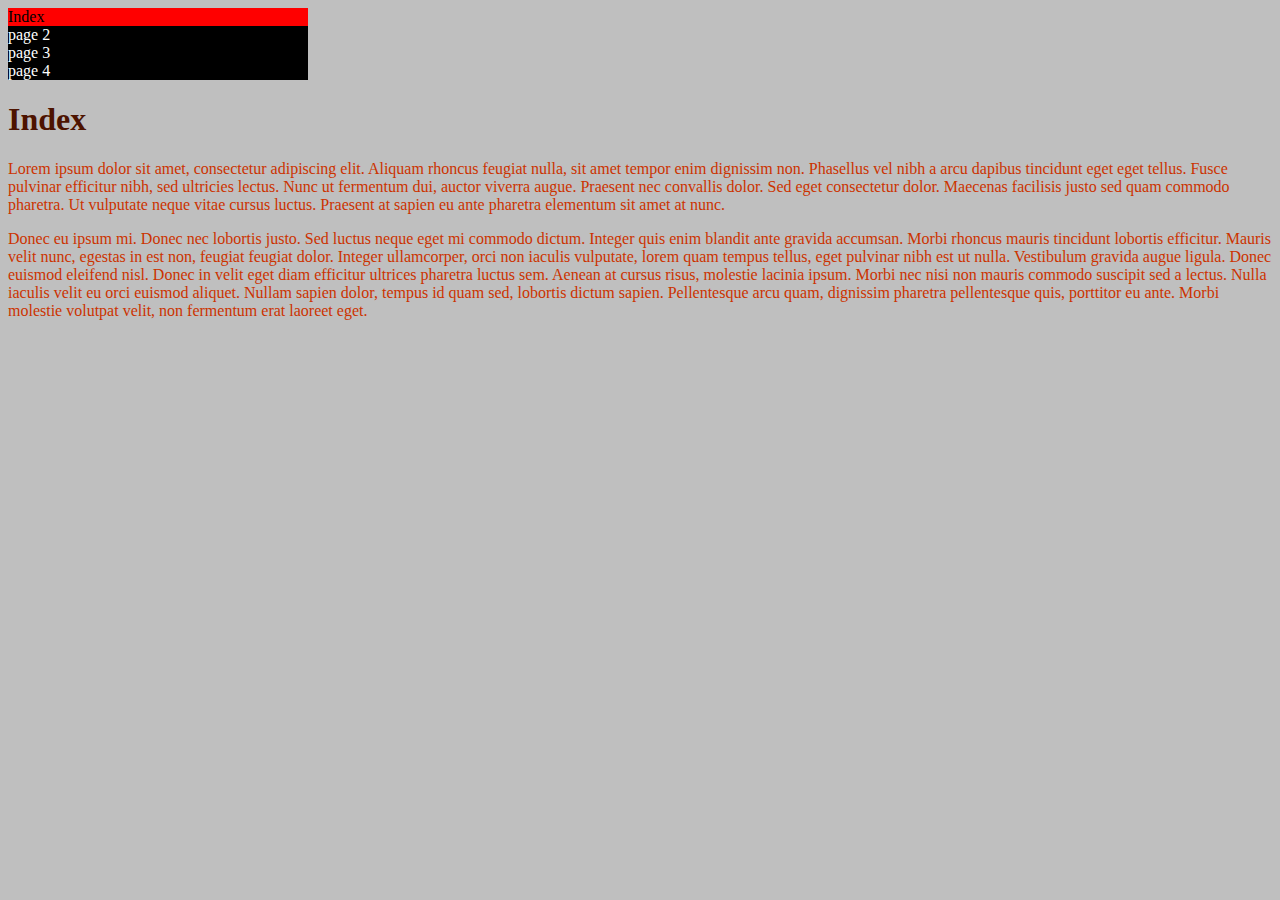
<file: Navagation Bar Example/index.html>
<!DOCTYPE html>
<html>
	<head>
		<link rel="stylesheet" type="text/css" href="StyleExample.css">
	</head>
	<body>
		<!-- begin nav bar -->
			<ul id="navbar">
				<li class="navitem"><a class="active" href="index.html">Index</a></li>
				<li class="navitem"><a href="page2.html">page 2</a></li>
				<li class="navitem"><a href="page3.html">page 3</a></li>
				<li class="navitem"><a href="page4.html">page 4</a></li>
			</ul>
		<!-- end nav bar -->
		<h1>Index</h1>
		<p>Lorem ipsum dolor sit amet, consectetur adipiscing elit. Aliquam rhoncus feugiat nulla, 
		sit amet tempor enim dignissim non. Phasellus vel nibh a arcu dapibus tincidunt eget eget tellus. 
		Fusce pulvinar efficitur nibh, sed ultricies lectus. Nunc ut fermentum dui, auctor viverra augue. 
		Praesent nec convallis dolor. Sed eget consectetur dolor. Maecenas facilisis justo sed quam 
		commodo pharetra. Ut vulputate neque vitae cursus luctus. 
		Praesent at sapien eu ante pharetra elementum sit amet at nunc.</p>
		<p>Donec eu ipsum mi. Donec nec lobortis justo. 
		Sed luctus neque eget mi commodo dictum. Integer quis enim blandit ante gravida accumsan. 
		Morbi rhoncus mauris tincidunt lobortis efficitur. Mauris velit nunc, egestas in est non, feugiat feugiat dolor. 
		Integer ullamcorper, orci non iaculis vulputate, lorem quam tempus tellus, eget pulvinar nibh est ut nulla.
		Vestibulum gravida augue ligula. Donec euismod eleifend nisl. Donec in velit eget diam efficitur ultrices pharetra
		luctus sem. Aenean at cursus risus, molestie lacinia ipsum. Morbi nec nisi non mauris commodo suscipit sed a lectus.
		Nulla iaculis velit eu orci euismod aliquet. Nullam sapien dolor, tempus id quam sed, lobortis dictum sapien. 
		Pellentesque arcu quam, dignissim pharetra pellentesque quis, porttitor eu ante. 
		Morbi molestie volutpat velit, non fermentum erat laoreet eget.</p>
	</body>
</html>
</file>
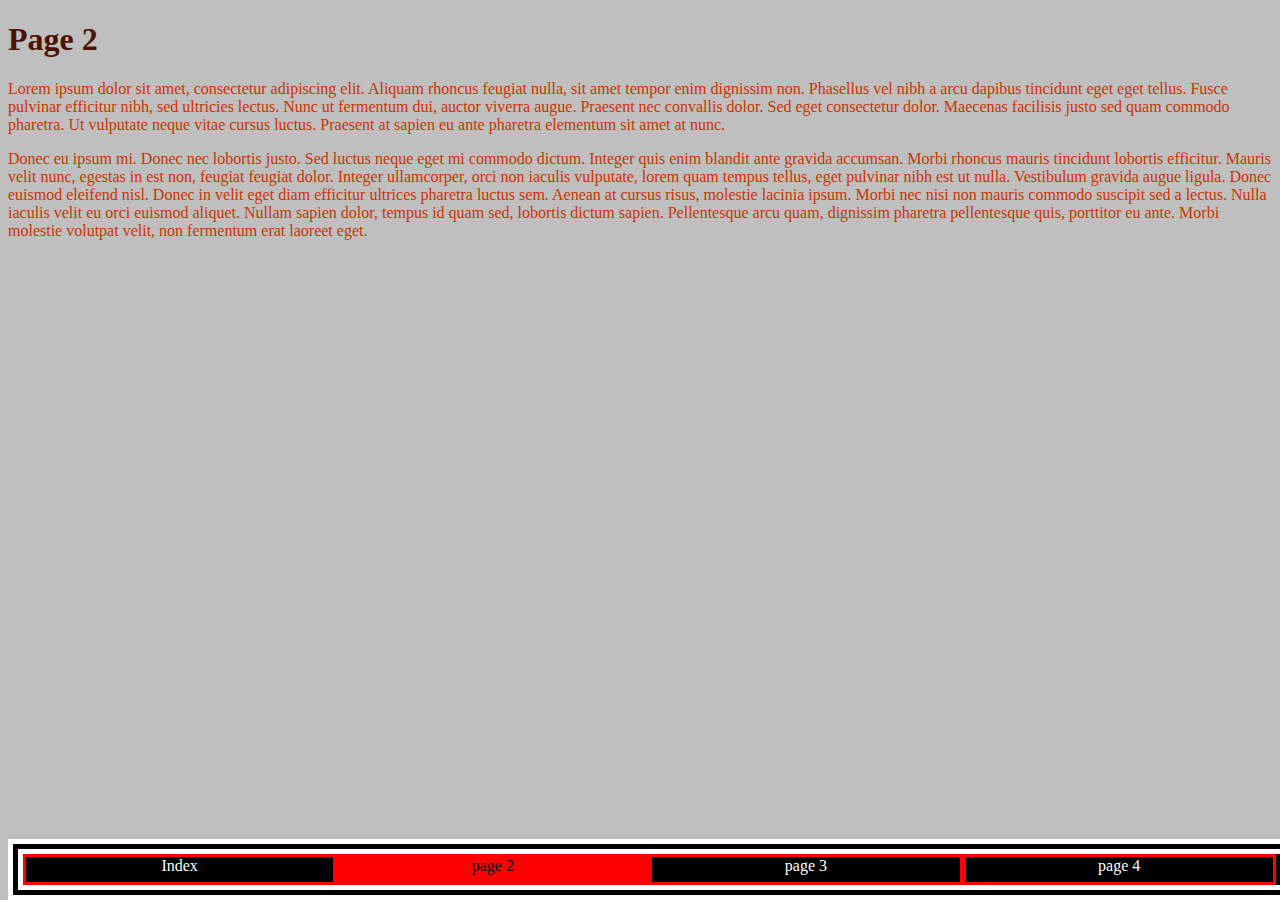
<file: page2.html>
<!DOCTYPE html>
<html>
	<head>
		<link rel="stylesheet" type="text/css" href="StyleExample.css">
	</head>
	<body>
	<!-- begin nav bar -->
			<ul id="navbar">
				<li class="navitem"><a href="index.html">Index</a></li>
				<li class="navitem"><a class="active" href="page2.html">page 2</a></li>
				<li class="navitem"><a href="page3.html">page 3</a></li>
				<li class="navitem"><a href="page4.html">page 4</a></li>
			</ul>
		<!-- end nav bar -->
		<div id="main">
		<h1>Page 2</h1>
		<p>Lorem ipsum dolor sit amet, consectetur adipiscing elit. Aliquam rhoncus feugiat nulla, 
		sit amet tempor enim dignissim non. Phasellus vel nibh a arcu dapibus tincidunt eget eget tellus. 
		Fusce pulvinar efficitur nibh, sed ultricies lectus. Nunc ut fermentum dui, auctor viverra augue. 
		Praesent nec convallis dolor. Sed eget consectetur dolor. Maecenas facilisis justo sed quam 
		commodo pharetra. Ut vulputate neque vitae cursus luctus. 
		Praesent at sapien eu ante pharetra elementum sit amet at nunc.</p>
		<p>Donec eu ipsum mi. Donec nec lobortis justo. 
		Sed luctus neque eget mi commodo dictum. Integer quis enim blandit ante gravida accumsan. 
		Morbi rhoncus mauris tincidunt lobortis efficitur. Mauris velit nunc, egestas in est non, feugiat feugiat dolor. 
		Integer ullamcorper, orci non iaculis vulputate, lorem quam tempus tellus, eget pulvinar nibh est ut nulla.
		Vestibulum gravida augue ligula. Donec euismod eleifend nisl. Donec in velit eget diam efficitur ultrices pharetra
		luctus sem. Aenean at cursus risus, molestie lacinia ipsum. Morbi nec nisi non mauris commodo suscipit sed a lectus.
		Nulla iaculis velit eu orci euismod aliquet. Nullam sapien dolor, tempus id quam sed, lobortis dictum sapien. 
		Pellentesque arcu quam, dignissim pharetra pellentesque quis, porttitor eu ante. 
		Morbi molestie volutpat velit, non fermentum erat laoreet eget.</p>
		</div>
	</body>
</html>
</file>
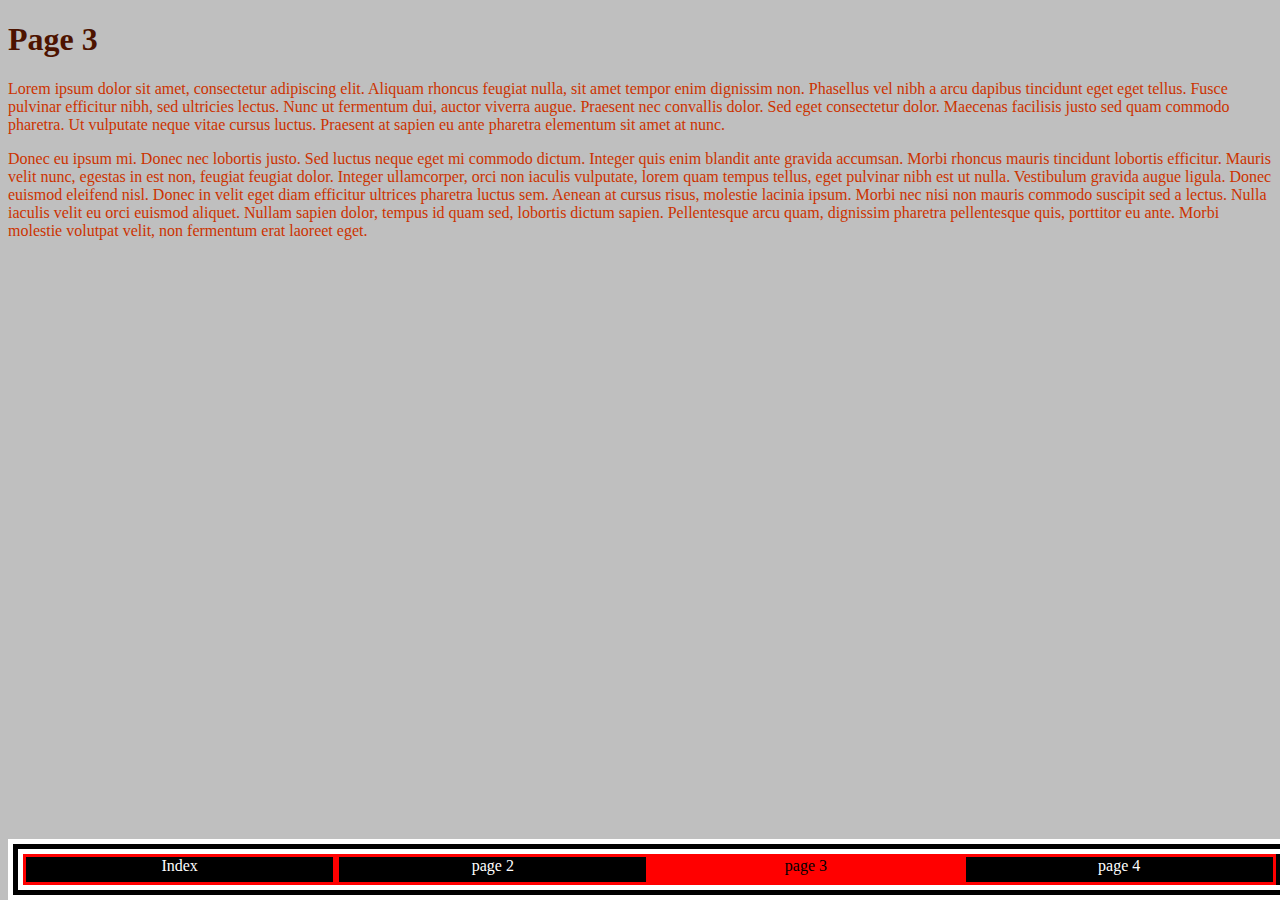
<file: page3.html>
<!DOCTYPE html>
<html>
	<head>
		<link rel="stylesheet" type="text/css" href="StyleExample.css">
	</head>
	<body>
		<!-- begin nav bar -->
			<ul id="navbar">
				<li class="navitem"><a href="index.html">Index</a></li>
				<li class="navitem"><a href="page2.html">page 2</a></li>
				<li class="navitem"><a class="active" href="page3.html">page 3</a></li>
				<li class="navitem"><a href="page4.html">page 4</a></li>
			</ul>
		<!-- end nav bar -->
		<div id="main">
		<h1>Page 3</h1>
		<p>Lorem ipsum dolor sit amet, consectetur adipiscing elit. Aliquam rhoncus feugiat nulla, 
		sit amet tempor enim dignissim non. Phasellus vel nibh a arcu dapibus tincidunt eget eget tellus. 
		Fusce pulvinar efficitur nibh, sed ultricies lectus. Nunc ut fermentum dui, auctor viverra augue. 
		Praesent nec convallis dolor. Sed eget consectetur dolor. Maecenas facilisis justo sed quam 
		commodo pharetra. Ut vulputate neque vitae cursus luctus. 
		Praesent at sapien eu ante pharetra elementum sit amet at nunc.</p>
		<p>Donec eu ipsum mi. Donec nec lobortis justo. 
		Sed luctus neque eget mi commodo dictum. Integer quis enim blandit ante gravida accumsan. 
		Morbi rhoncus mauris tincidunt lobortis efficitur. Mauris velit nunc, egestas in est non, feugiat feugiat dolor. 
		Integer ullamcorper, orci non iaculis vulputate, lorem quam tempus tellus, eget pulvinar nibh est ut nulla.
		Vestibulum gravida augue ligula. Donec euismod eleifend nisl. Donec in velit eget diam efficitur ultrices pharetra
		luctus sem. Aenean at cursus risus, molestie lacinia ipsum. Morbi nec nisi non mauris commodo suscipit sed a lectus.
		Nulla iaculis velit eu orci euismod aliquet. Nullam sapien dolor, tempus id quam sed, lobortis dictum sapien. 
		Pellentesque arcu quam, dignissim pharetra pellentesque quis, porttitor eu ante. 
		Morbi molestie volutpat velit, non fermentum erat laoreet eget.</p>
		</div>
	</body>
</html>
</file>
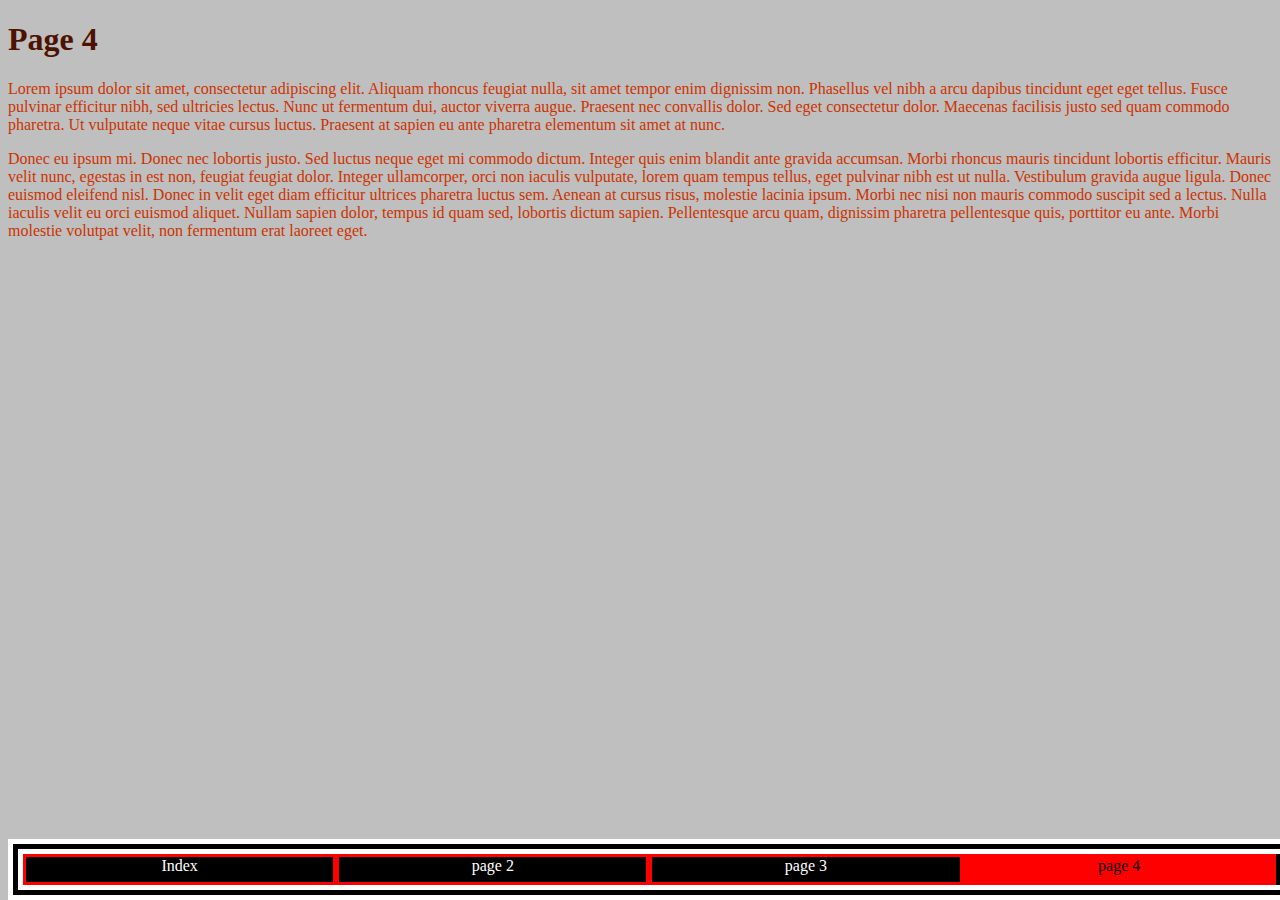
<file: page4.html>
<!DOCTYPE html>
<html>
	<head>
		<link rel="stylesheet" type="text/css" href="StyleExample.css">
	</head>
	<body>
	<!-- begin nav bar -->
			<ul id="navbar">
				<li class="navitem"><a href="index.html">Index</a></li>
				<li class="navitem"><a href="page2.html">page 2</a></li>
				<li class="navitem"><a href="page3.html">page 3</a></li>
				<li class="navitem"><a class="active" href="page4.html">page 4</a></li>
			</ul>
		<!-- end nav bar -->
		<div id="main">
		<h1>Page 4</h1>
		<p>Lorem ipsum dolor sit amet, consectetur adipiscing elit. Aliquam rhoncus feugiat nulla, 
		sit amet tempor enim dignissim non. Phasellus vel nibh a arcu dapibus tincidunt eget eget tellus. 
		Fusce pulvinar efficitur nibh, sed ultricies lectus. Nunc ut fermentum dui, auctor viverra augue. 
		Praesent nec convallis dolor. Sed eget consectetur dolor. Maecenas facilisis justo sed quam 
		commodo pharetra. Ut vulputate neque vitae cursus luctus. 
		Praesent at sapien eu ante pharetra elementum sit amet at nunc.</p>
		<p>Donec eu ipsum mi. Donec nec lobortis justo. 
		Sed luctus neque eget mi commodo dictum. Integer quis enim blandit ante gravida accumsan. 
		Morbi rhoncus mauris tincidunt lobortis efficitur. Mauris velit nunc, egestas in est non, feugiat feugiat dolor. 
		Integer ullamcorper, orci non iaculis vulputate, lorem quam tempus tellus, eget pulvinar nibh est ut nulla.
		Vestibulum gravida augue ligula. Donec euismod eleifend nisl. Donec in velit eget diam efficitur ultrices pharetra
		luctus sem. Aenean at cursus risus, molestie lacinia ipsum. Morbi nec nisi non mauris commodo suscipit sed a lectus.
		Nulla iaculis velit eu orci euismod aliquet. Nullam sapien dolor, tempus id quam sed, lobortis dictum sapien. 
		Pellentesque arcu quam, dignissim pharetra pellentesque quis, porttitor eu ante. 
		Morbi molestie volutpat velit, non fermentum erat laoreet eget.</p>
		</div>
	</body>
</html>
</file>
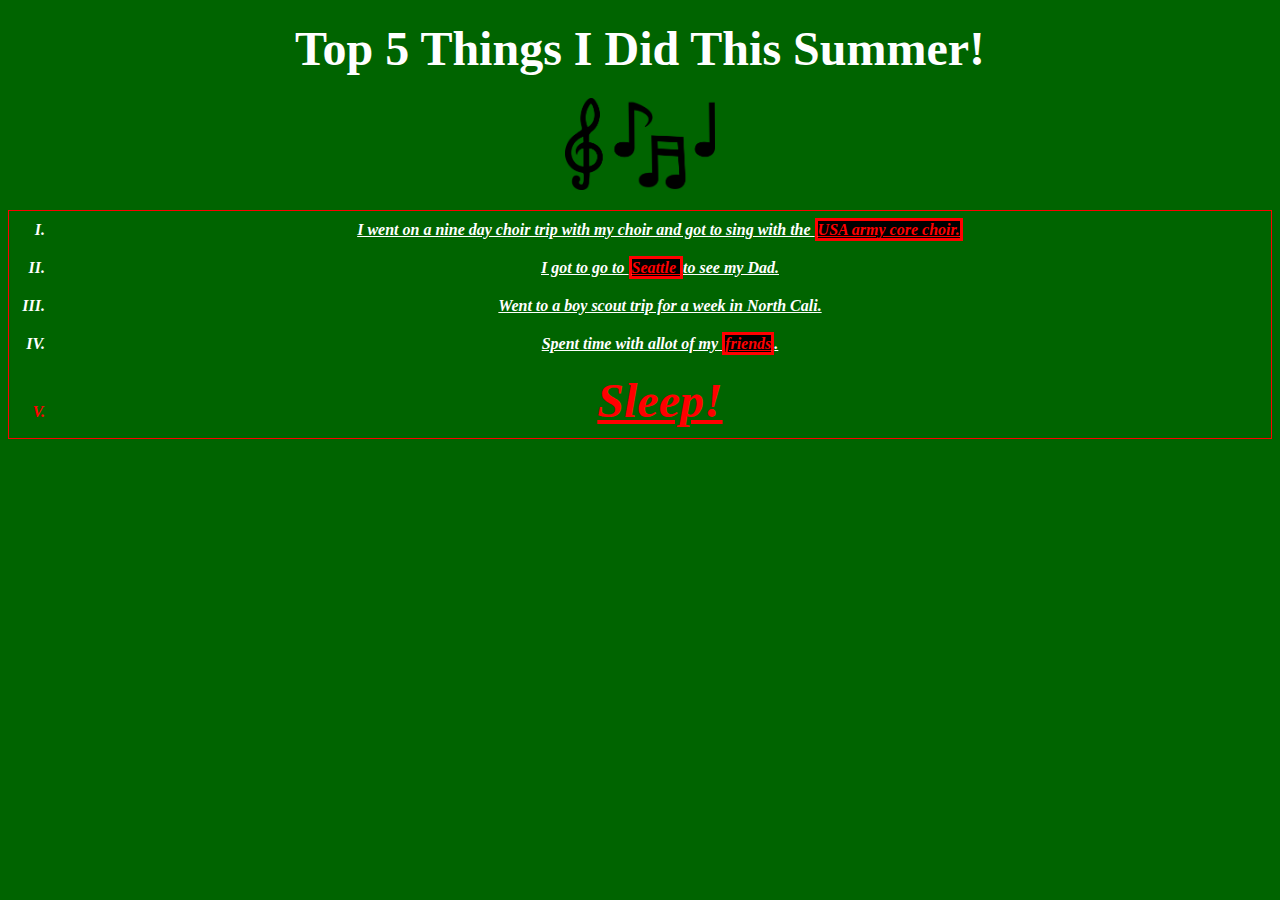
<file: top5listv3.html>
<!DOCTYPE html>
<html> <!-- this tag is for human use, be kind to human self -->
	<head>
		<style>
			/* css code goes here (woah new lang.) */
			body {
				background-color : darkgreen;	 
			}
			.text { 
				color: white;
			}	
			.textbig { 
				color: red;
			}	
			a:link {
				color:red;
				background-color: black;
				border-style: solid;
			}
			a:hover {
				color:black;
				border-style: dotted;
				background-color: white;
				border-width: 7px;
    			font-size: 130%;
			}
			a:active {
   				color: blue;
   				border-style: solid;
    			border-width: 7px;
    			font-size: 130%;
    			
			}


			li {
				text-decoration: underline;
				font-style: oblique;
				font-weight: bold;
				padding: 10px
				
			} 
			ol {
				border: 1px solid red;
			}	
			#5 {
				text-decoration: overline;
			#main {
				margin-left: auto; 
				margin-right: auto;
				width: 720px;
				padding: 20px
			
		</style>
	</head>
	<body>
	<div id="main">
		<h1><font color="white"><center><font size="45">Top 5 Things I Did This Summer!</center></font></font></h1>
			<center><img  src="note.png" width=150></center>
			<table>
				<ol type="I">
					<div id="1">
						<li class="text"><center>I went on a nine day choir trip with my choir and got to sing with the <a href="http://www.usarmyband.com/chorus/the-us-army-chorus.html">USA army core choir.</a> </center></li>
					</div>
					<div id="2">	
						<li class="text"><center>I got to go to <a href="https://upload.wikimedia.org/wikipedia/commons/2/2f/Space_Needle002.jpg">Seattle </a>to see my Dad.</center></li>
					</div>
					<div id="3">
						<li class="text"><center>Went to a boy scout trip for a week in North Cali.</center></li>
					</div>	
					<div id="4">
						<li class="text"><center>Spent time with allot of my <a href="https://www.google.com/search?q=jk+i+have+no+friends&safe=strict&espv=2&biw=1440&bih=826&source=lnms&tbm=isch&sa=X&ved=0ahUKEwj6-bzb883OAhVM7WMKHQKaDdIQ_AUIBigB#safe=strict&tbm=isch&q=no+friends&imgrc=eRJ_G1rlf9AiPM%3A">friends</a>.</center></li>
					</div>
					<div id="5">
						<li class="textbig"><font color="red"><b><font size="20"><center>Sleep!</center></font></b></font></li>
					</div>
				</ol>
			</table>	
	</div>
	</body>
</html>
</file>
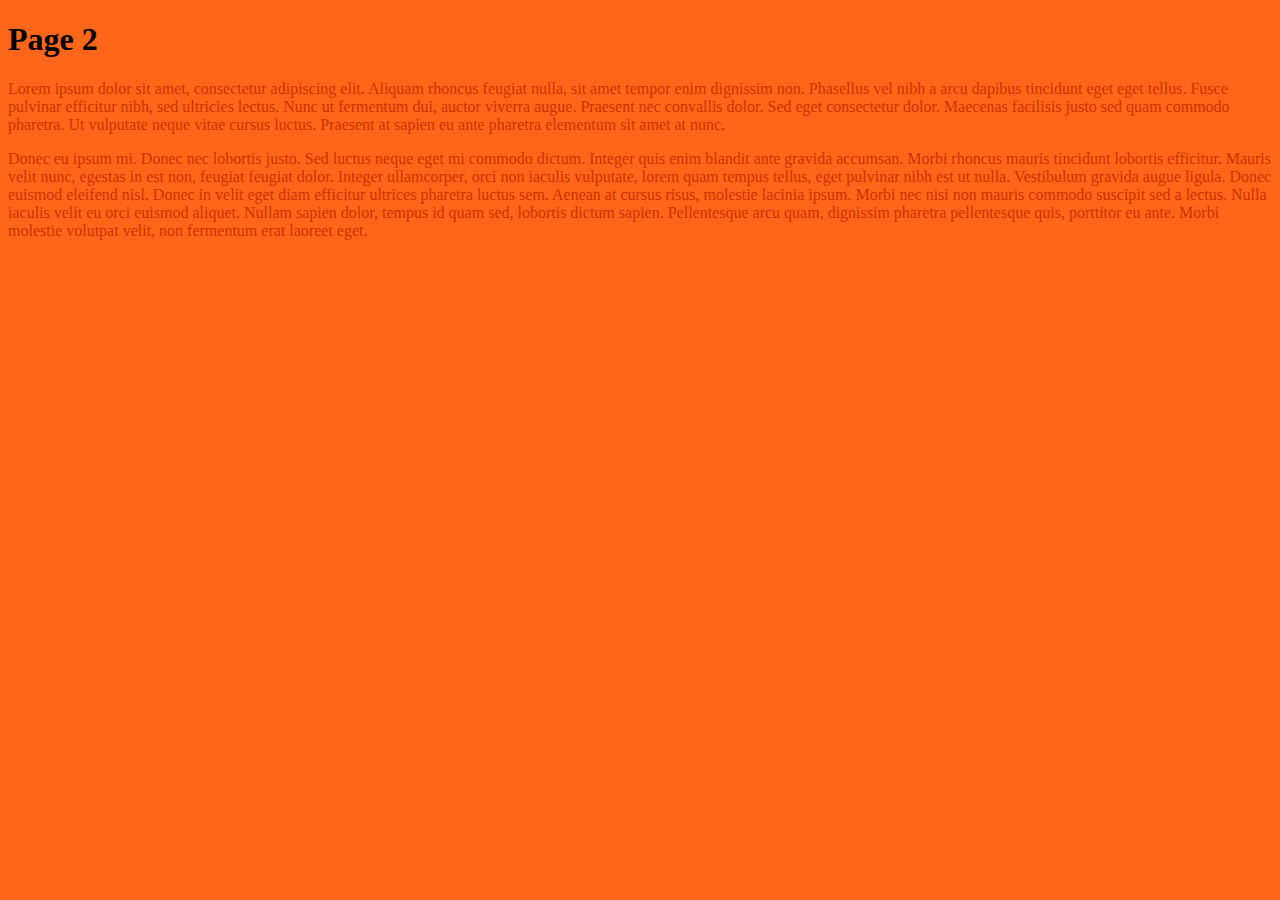
<file: Navagation Bar Example/page2.html>
<!DOCTYPE html>
<html>
	<head>
		<style>
			Page 2 {
				color : #b33c00;
			}
			p {
				color : #cc3300;
			}
			body {
				background-color: #ff661a;
			}
		</style>
	</head>
	<body>
		<h1>Page 2</h1>
		<p>Lorem ipsum dolor sit amet, consectetur adipiscing elit. Aliquam rhoncus feugiat nulla, 
		sit amet tempor enim dignissim non. Phasellus vel nibh a arcu dapibus tincidunt eget eget tellus. 
		Fusce pulvinar efficitur nibh, sed ultricies lectus. Nunc ut fermentum dui, auctor viverra augue. 
		Praesent nec convallis dolor. Sed eget consectetur dolor. Maecenas facilisis justo sed quam 
		commodo pharetra. Ut vulputate neque vitae cursus luctus. 
		Praesent at sapien eu ante pharetra elementum sit amet at nunc.</p>
		<p>Donec eu ipsum mi. Donec nec lobortis justo. 
		Sed luctus neque eget mi commodo dictum. Integer quis enim blandit ante gravida accumsan. 
		Morbi rhoncus mauris tincidunt lobortis efficitur. Mauris velit nunc, egestas in est non, feugiat feugiat dolor. 
		Integer ullamcorper, orci non iaculis vulputate, lorem quam tempus tellus, eget pulvinar nibh est ut nulla.
		Vestibulum gravida augue ligula. Donec euismod eleifend nisl. Donec in velit eget diam efficitur ultrices pharetra
		luctus sem. Aenean at cursus risus, molestie lacinia ipsum. Morbi nec nisi non mauris commodo suscipit sed a lectus.
		Nulla iaculis velit eu orci euismod aliquet. Nullam sapien dolor, tempus id quam sed, lobortis dictum sapien. 
		Pellentesque arcu quam, dignissim pharetra pellentesque quis, porttitor eu ante. 
		Morbi molestie volutpat velit, non fermentum erat laoreet eget.</p>
	</body>
</html>
</file>
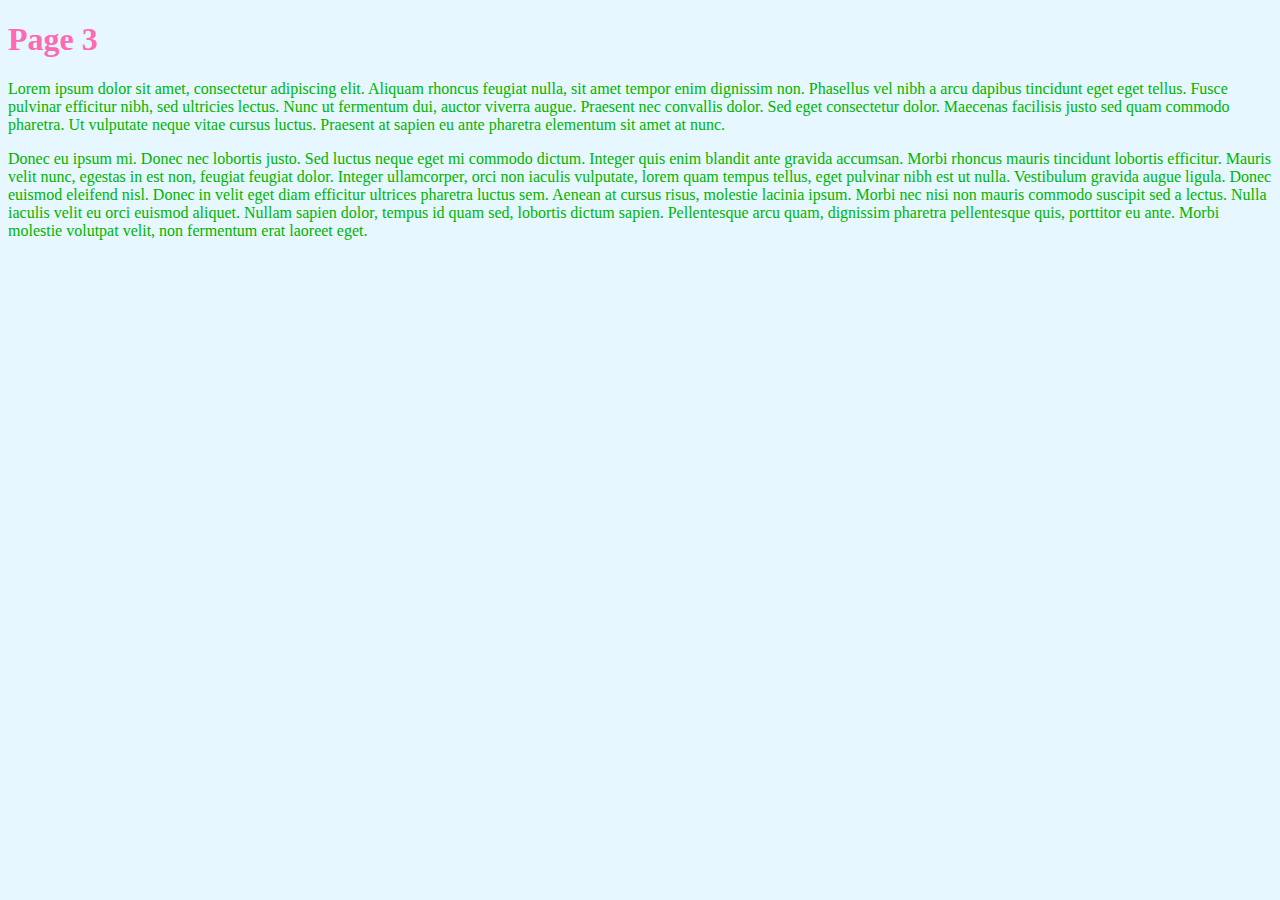
<file: Navagation Bar Example/page3.html>
<!DOCTYPE html>
<html>
	<head>
		<style>
			h1 {
				color : hotpink;
			}
			p {
				color : #00b300;
			}
			body {
				background-color: #e6f7ff;
			}
		</style>
	</head>
	<body>
		<h1>Page 3</h1>
		<p>Lorem ipsum dolor sit amet, consectetur adipiscing elit. Aliquam rhoncus feugiat nulla, 
		sit amet tempor enim dignissim non. Phasellus vel nibh a arcu dapibus tincidunt eget eget tellus. 
		Fusce pulvinar efficitur nibh, sed ultricies lectus. Nunc ut fermentum dui, auctor viverra augue. 
		Praesent nec convallis dolor. Sed eget consectetur dolor. Maecenas facilisis justo sed quam 
		commodo pharetra. Ut vulputate neque vitae cursus luctus. 
		Praesent at sapien eu ante pharetra elementum sit amet at nunc.</p>
		<p>Donec eu ipsum mi. Donec nec lobortis justo. 
		Sed luctus neque eget mi commodo dictum. Integer quis enim blandit ante gravida accumsan. 
		Morbi rhoncus mauris tincidunt lobortis efficitur. Mauris velit nunc, egestas in est non, feugiat feugiat dolor. 
		Integer ullamcorper, orci non iaculis vulputate, lorem quam tempus tellus, eget pulvinar nibh est ut nulla.
		Vestibulum gravida augue ligula. Donec euismod eleifend nisl. Donec in velit eget diam efficitur ultrices pharetra
		luctus sem. Aenean at cursus risus, molestie lacinia ipsum. Morbi nec nisi non mauris commodo suscipit sed a lectus.
		Nulla iaculis velit eu orci euismod aliquet. Nullam sapien dolor, tempus id quam sed, lobortis dictum sapien. 
		Pellentesque arcu quam, dignissim pharetra pellentesque quis, porttitor eu ante. 
		Morbi molestie volutpat velit, non fermentum erat laoreet eget.</p>
	</body>
</html>
</file>
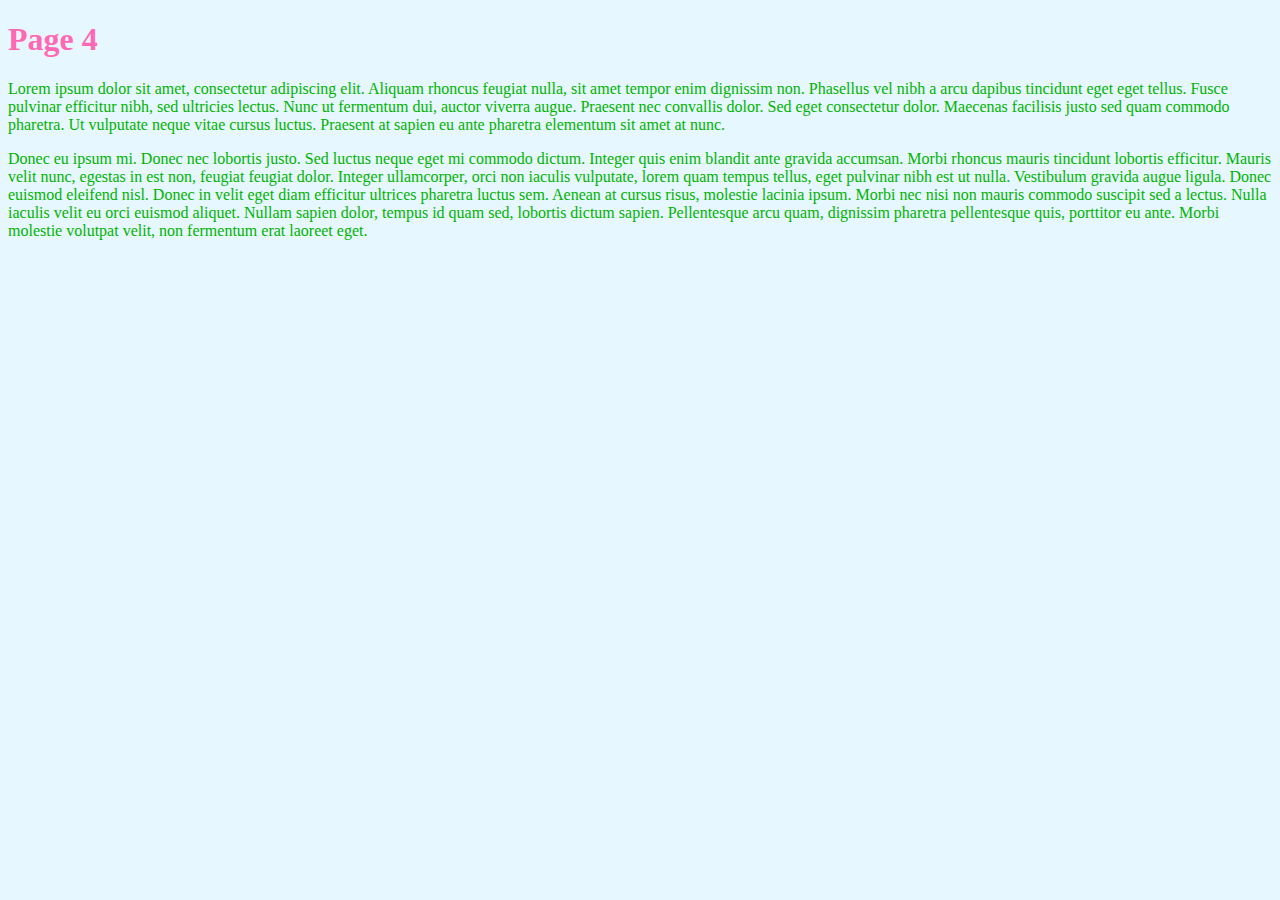
<file: Navagation Bar Example/page4.html>
<!DOCTYPE html>
<html>
	<head>
		<style>
			h1 {
				color : hotpink;
			}
			p {
				color : #00b300;
			}
			body {
				background-color: #e6f7ff;
			}
		</style>
	</head>
	<body>
		<h1>Page 4</h1>
		<p>Lorem ipsum dolor sit amet, consectetur adipiscing elit. Aliquam rhoncus feugiat nulla, 
		sit amet tempor enim dignissim non. Phasellus vel nibh a arcu dapibus tincidunt eget eget tellus. 
		Fusce pulvinar efficitur nibh, sed ultricies lectus. Nunc ut fermentum dui, auctor viverra augue. 
		Praesent nec convallis dolor. Sed eget consectetur dolor. Maecenas facilisis justo sed quam 
		commodo pharetra. Ut vulputate neque vitae cursus luctus. 
		Praesent at sapien eu ante pharetra elementum sit amet at nunc.</p>
		<p>Donec eu ipsum mi. Donec nec lobortis justo. 
		Sed luctus neque eget mi commodo dictum. Integer quis enim blandit ante gravida accumsan. 
		Morbi rhoncus mauris tincidunt lobortis efficitur. Mauris velit nunc, egestas in est non, feugiat feugiat dolor. 
		Integer ullamcorper, orci non iaculis vulputate, lorem quam tempus tellus, eget pulvinar nibh est ut nulla.
		Vestibulum gravida augue ligula. Donec euismod eleifend nisl. Donec in velit eget diam efficitur ultrices pharetra
		luctus sem. Aenean at cursus risus, molestie lacinia ipsum. Morbi nec nisi non mauris commodo suscipit sed a lectus.
		Nulla iaculis velit eu orci euismod aliquet. Nullam sapien dolor, tempus id quam sed, lobortis dictum sapien. 
		Pellentesque arcu quam, dignissim pharetra pellentesque quis, porttitor eu ante. 
		Morbi molestie volutpat velit, non fermentum erat laoreet eget.</p>
	</body>
</html>
</file>
<file: StyleExample.css>
#navbar {
    list-style-type: none;
    margin: 0;
    background-color:black;
    width : 100%;
    padding : 0;
    border-style: double;
    border-width: 15px;
    border-color : white;
    display: inline;
    overflow: hidden; 
    position:fixed;
    bottom: 0;
    width:100%;  
}
h1 {
	color : #4d1300;
}
p {
	color : #cc3300;
}
body {
	background-color: #bfbfbf;
}
.navitem a {
	display : block;
	color : white;
	text-decoration: none;
	border-style: solid;
	border-color: red;
	text-align: center;
	height:25px;
	width:24%;
	float:left;
	border-width: 25%;

}
.navitem a:hover {
	background-color: white;
	color:black;
}
.navitem a.active {
	background-color:red;
	color : black;

.navitem {
	text-align: center;
	border-bottom: 1px solid;
	float:left;
}
#main {
	margin-top:30px;
	padding:50px;
}
body {
	margin:0;
}
</file>
<file: Navagation Bar Example/StyleExample.css>
#navbar {
    list-style-type: none;
    margin: 0;
    background-color:black;
    width : 300px;
    padding : 0;
}
h1 {
				color : #4d1300;
				}
			p {
				color : #cc3300;
			}
			body {
				background-color: #bfbfbf;
			}
.navitem a {
	display : block;
	color : white;
	text-decoration: none;
}
.navitem a:hover {
	background-color: white;
	color:black;
}
.navitem a.active {
	background-color:red;
	color : black;
}
</file>
